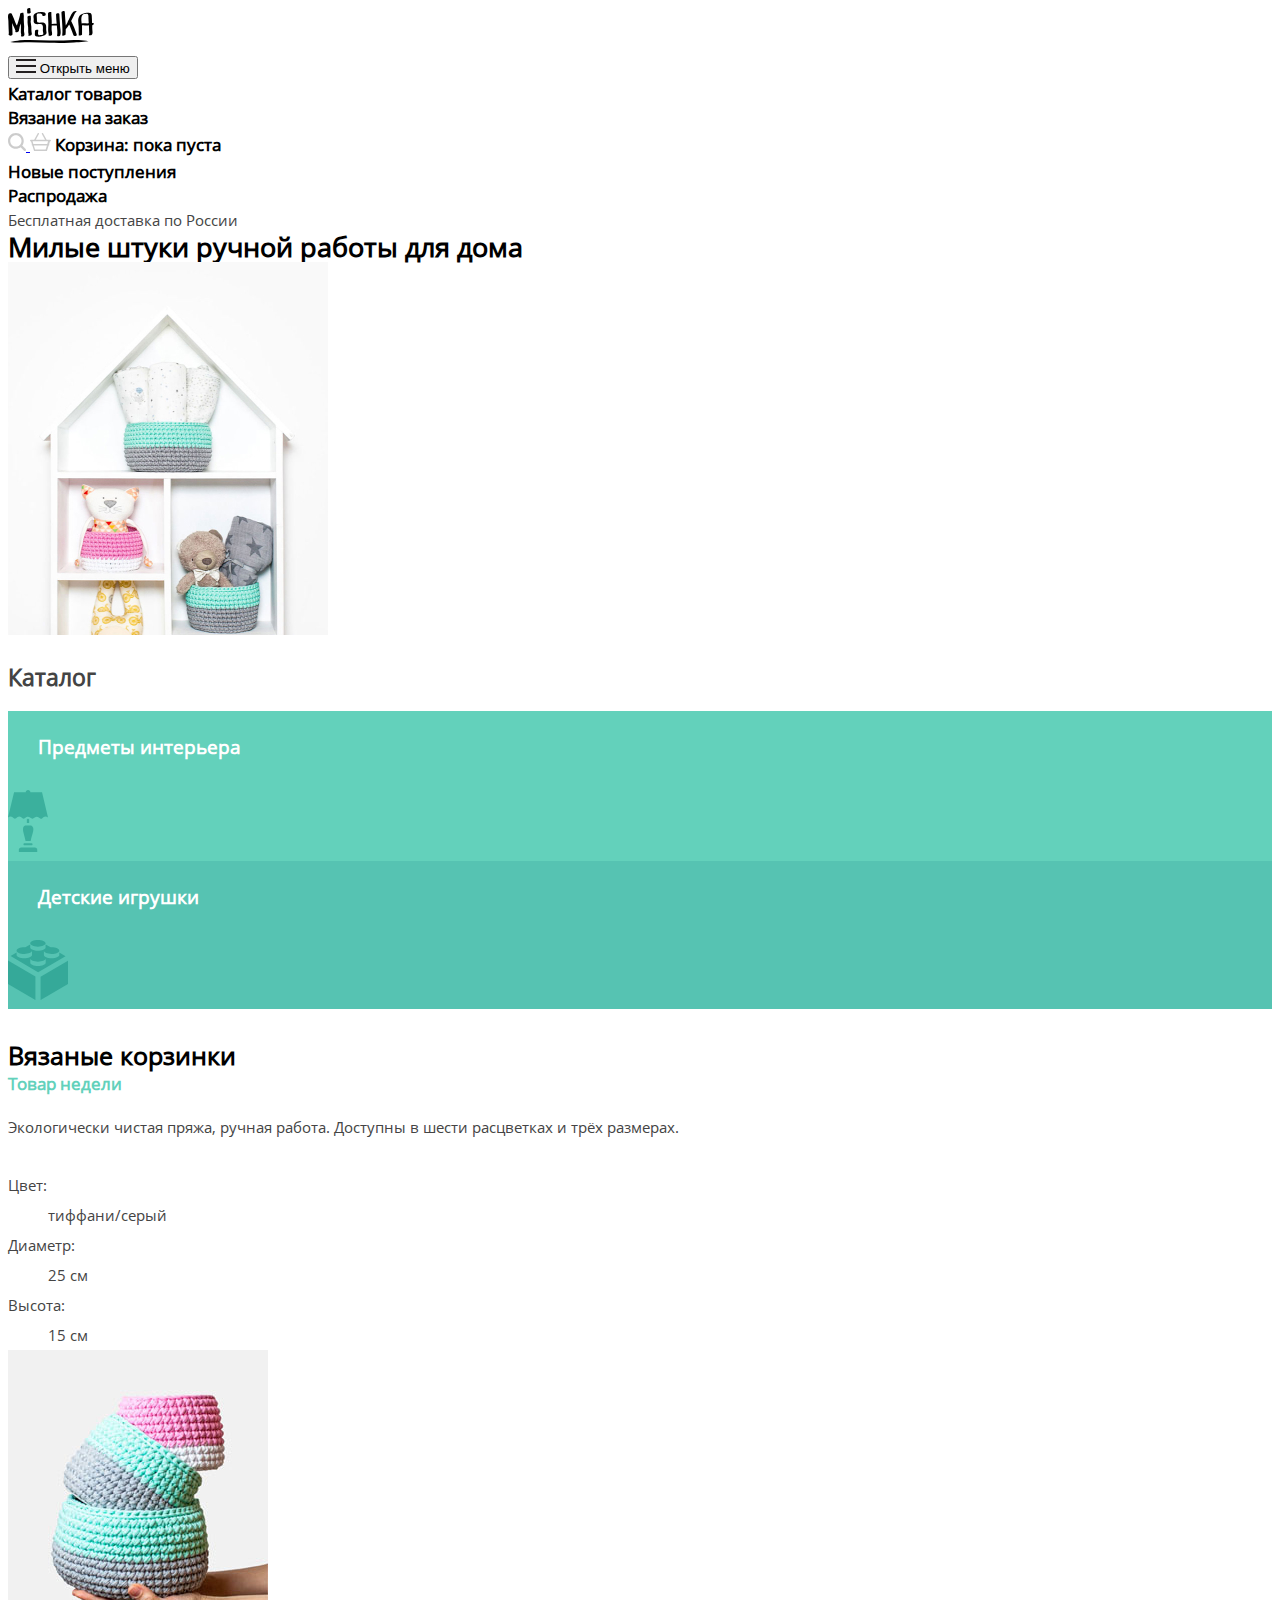
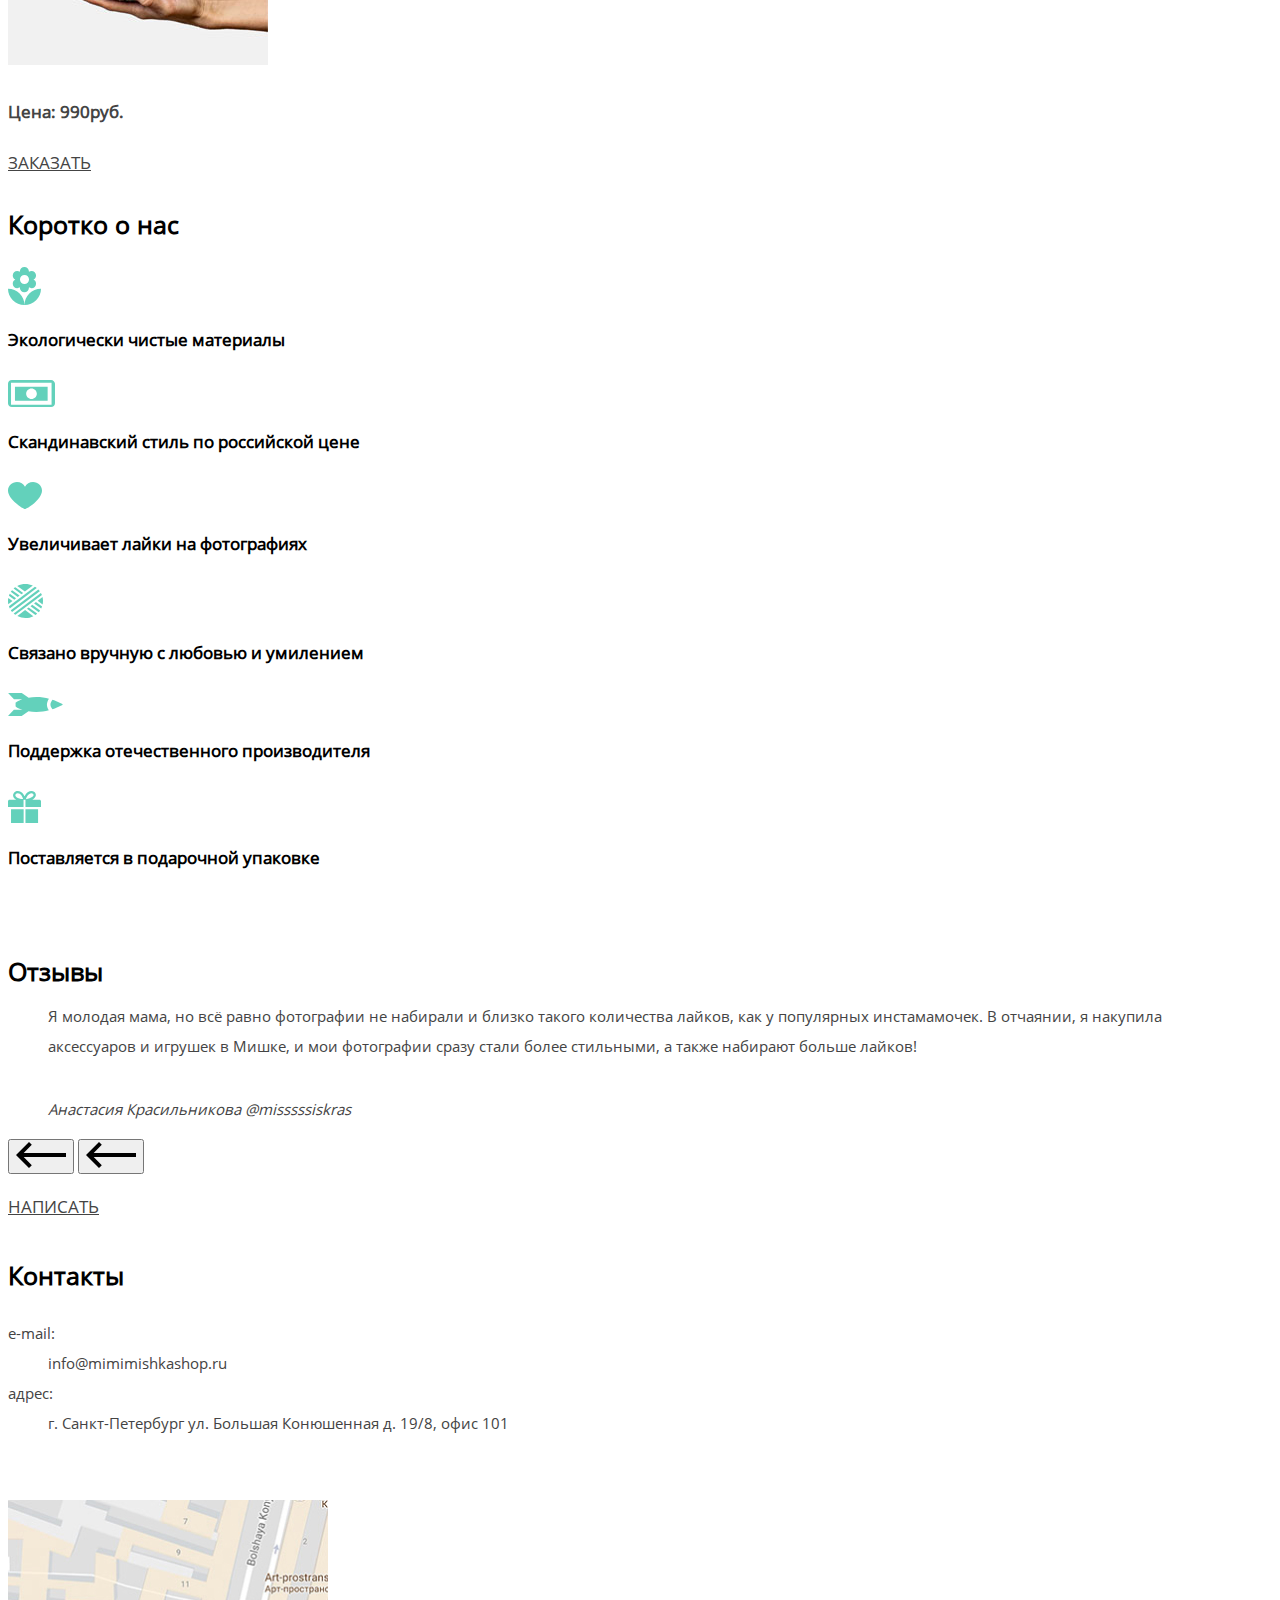
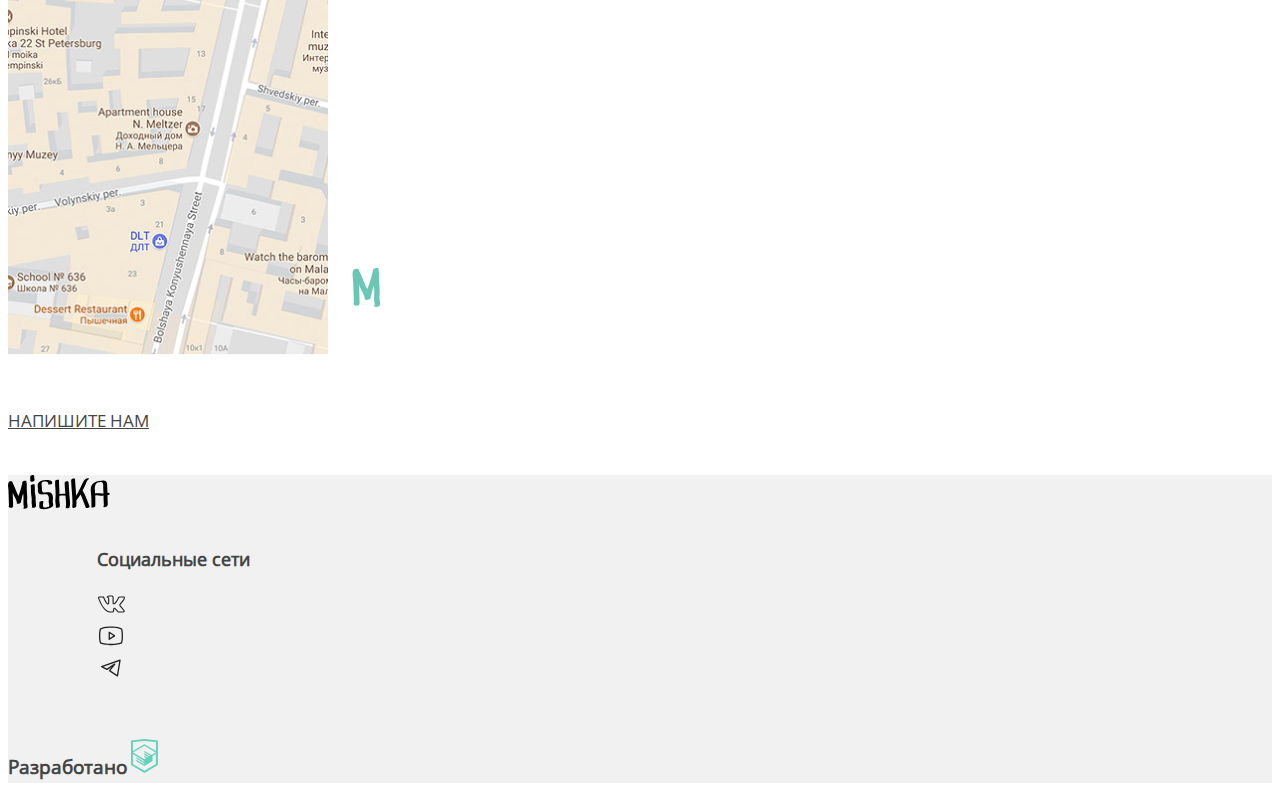
<file: 3/index.html>
<!DOCTYPE html>
<html lang="ru">

<head>
  <meta charset="utf-8">
  <title>HTML Academy: Мишка</title>
  <link rel="stylesheet" href="./css/style.css">
  <base href="https://htmlacademy-adaptive.github.io/1654609-mishka-27/3/">
</head>

<body class="page-body">
  <header class="main-header">
    <a class="main-header__logo" href="index.html">
      <svg width="86" height="35" viewBox="0 0 86 35" fill="none" xmlns="http://www.w3.org/2000/svg">
        <path
          d="M4.54732 26.3186C4.54732 22.8186 4.24733 19.4186 4.14733 15.9186C4.14733 15.6186 4.14733 15.2186 4.14733 14.9186C4.14733 15.0186 4.24732 15.1186 4.24732 15.3186C4.74732 16.7186 5.34732 18.0186 6.04732 19.2186C6.74732 20.4186 7.14732 21.8186 7.54732 23.1186C7.34732 23.3186 7.24733 23.5186 7.34733 23.7186C7.34733 23.9186 7.44732 23.9186 7.54732 24.0186C8.04732 24.5186 9.04733 24.2186 9.64733 24.0186C9.84733 23.9186 10.1473 23.8186 10.3473 23.6186C10.6473 23.4186 11.0473 23.0186 10.9473 22.6186C10.9473 22.5186 10.9473 22.4186 10.8473 22.4186C11.2473 21.3186 11.4473 20.2186 11.6473 19.1186C11.8473 17.9186 12.3473 16.8186 12.7473 15.6186C12.7473 16.1186 12.8473 16.6186 12.8473 17.2186C13.0473 19.3186 12.8473 21.5186 12.8473 23.6186C12.8473 24.3186 12.8473 25.0186 13.0473 25.7186C13.1473 26.0186 13.3473 27.2186 13.2473 27.3186C12.7473 27.8186 12.8473 28.4186 13.5473 28.5186C14.3473 28.7186 15.3473 28.4186 15.8473 27.9186C16.8473 27.0186 16.3473 25.5186 16.1473 24.3186C15.7473 22.3186 16.2473 20.1186 16.1473 18.1186C16.0473 15.8186 15.7473 13.6186 15.7473 11.3186C15.7473 9.51856 16.0473 7.61856 15.4473 5.81856C15.4473 5.61856 15.5473 5.41856 15.5473 5.21856C15.7473 4.31856 12.7473 4.81856 12.3473 5.61856C12.0473 5.81856 11.9473 6.11856 12.0473 6.41856C12.0473 6.51856 12.1473 6.51856 12.1473 6.61856C11.5473 9.31856 10.8473 11.9186 9.94733 14.5186C9.64733 15.5186 9.24733 16.5186 8.84733 17.5186C8.34733 16.6186 7.84733 15.6186 7.44733 14.7186C6.24733 11.8186 5.24733 8.91856 3.84733 6.11856C4.04733 4.81856 1.14732 4.91856 0.547324 6.11856C-0.152676 7.51856 -0.0526737 9.01856 0.147326 10.5186C0.447326 12.2186 0.447326 13.9186 0.447326 15.6186C0.447326 18.9186 0.747327 22.3186 0.847327 25.6186C0.547327 25.9186 0.447325 26.3186 0.747325 26.8186C0.847325 27.0186 1.04732 27.1186 1.24732 27.3186C2.44732 28.0186 4.54732 27.5186 4.54732 26.3186Z"
          fill="black" />
        <path
          d="M22.7473 7.91856C22.6473 7.31856 19.3473 8.01856 19.4473 8.81856C19.7473 10.6186 19.6473 12.4186 19.5473 14.2186C19.5473 15.9186 19.9473 17.5186 20.1473 19.2186C20.3473 20.9186 20.0473 22.7186 20.2473 24.4186C20.3473 25.2186 20.8473 26.7186 20.3473 27.4186C19.9473 27.8186 21.5473 27.7186 21.6473 27.7186C22.2473 27.6186 23.1473 27.4186 23.5473 26.8186C24.1473 26.1186 23.7473 24.8186 23.5473 24.0186C23.2473 22.3186 23.4473 20.5186 23.3473 18.7186C23.2473 17.0186 22.7473 15.4186 22.6473 13.8186C22.9473 11.8186 23.0473 9.91856 22.7473 7.91856Z"
          fill="black" />
        <path
          d="M25.9473 14.6186C26.8473 17.1186 30.5473 15.9186 32.5473 16.1186C35.7473 16.3186 34.8473 20.7186 34.8473 22.7186C34.8473 23.8186 35.8473 25.6186 35.0473 26.5186C34.5473 27.1186 33.3473 27.1186 32.6473 27.1186C31.9473 27.2186 30.7473 27.4186 30.3473 26.7186C29.5473 25.5186 30.4473 23.5186 30.2473 22.1186C30.1473 21.3186 26.8473 22.0186 26.9473 23.0186C27.2473 25.2186 25.7473 28.2186 28.9473 28.6186C31.0473 28.8186 33.3473 28.5186 35.2473 27.8186C36.2473 27.5186 37.1473 27.0186 37.9473 26.3186C38.8473 25.5186 38.5473 24.3186 38.3473 23.3186C37.7473 20.8186 38.9473 18.0186 37.3473 15.8186C35.6473 13.5186 32.3473 15.1186 30.1473 14.5186C28.9473 14.3186 28.9473 12.7186 28.9473 11.7186C28.9473 10.5186 28.8473 9.41856 28.7473 8.21856C28.6473 7.31856 28.7473 6.41856 29.3473 5.81856C29.4473 5.71856 30.0473 5.51856 30.0473 5.51856C30.3473 5.41856 30.6473 5.41856 30.9473 5.41856C32.2473 5.31856 34.8473 5.61856 34.3473 7.51856C34.1473 8.41856 37.3473 7.91856 37.6473 7.01856C38.6473 3.11856 31.5473 3.91856 29.4473 4.41856C27.5473 4.91856 25.5473 6.01856 25.4473 8.11856C25.3473 9.11856 25.6473 10.1186 25.7473 11.1186C25.7473 12.3186 25.4473 13.5186 25.9473 14.6186Z"
          fill="black" />
        <path
          d="M40.3473 16.5186C40.2473 18.3186 40.1473 20.1186 40.1473 21.9186C40.1473 22.8186 40.2473 23.7186 40.4473 24.7186C40.5473 25.5186 40.8473 26.7186 40.6473 27.5186C40.4473 28.1186 43.6473 27.7186 43.9473 26.9186C44.4473 25.4186 43.7473 23.5186 43.6473 22.0186C43.5473 20.5186 43.6473 19.1186 43.7473 17.6186C45.4473 17.5186 47.1473 17.4186 48.8473 17.6186C48.9473 18.8186 49.0473 19.9186 49.1473 21.1186C49.2473 22.1186 49.3473 23.0186 49.3473 24.0186C49.3473 24.9186 49.4473 26.1186 49.1473 26.9186C48.4473 28.6186 51.8473 28.5186 52.2473 27.2186C52.8473 25.6186 52.6473 23.7186 52.5473 22.0186C52.2473 19.8186 51.9473 17.8186 51.9473 15.7186C51.8473 12.5186 51.3473 9.41856 51.3473 6.21856C51.3473 4.51856 48.0473 5.11856 48.0473 6.51856C48.0473 9.51856 48.4473 12.5186 48.6473 15.6186C48.6473 15.7186 48.6473 15.7186 48.6473 15.8186C47.0473 15.8186 45.3473 15.9186 43.7473 16.0186C43.9473 12.1186 43.2473 8.21856 43.3473 4.31856C43.3473 3.81856 40.0473 4.21856 40.0473 5.21856C39.8473 9.01856 40.4473 12.7186 40.3473 16.5186Z"
          fill="black" />
        <path
          d="M54.4473 21.8186C54.1473 22.1186 54.2473 22.2186 54.4473 22.3186C54.4473 23.8186 54.4473 25.2186 54.2473 26.7186C53.8473 27.3186 54.6473 27.7186 55.1473 27.7186H55.2473C55.8473 27.7186 57.4473 27.4186 57.5473 26.6186C57.7473 24.8186 57.7473 23.1186 57.7473 21.3186C59.0473 19.9186 60.1473 18.2186 61.1473 16.6186C61.7473 17.8186 62.3473 19.1186 62.8473 20.5186C63.5473 22.8186 64.7473 24.9186 65.4473 27.3186C65.9473 28.8186 69.2473 27.9186 68.7473 26.4186C68.0473 24.1186 66.8473 21.9186 66.1473 19.6186C65.3473 17.3186 64.1473 15.2186 63.1473 13.0186C63.9473 11.4186 64.8473 9.71856 65.6473 8.01856C66.3473 6.51856 66.8473 4.81856 68.2473 3.71856C68.7473 3.31856 68.7473 2.91856 68.0473 2.91856C67.3473 2.81856 66.3473 3.11856 65.7473 3.51856C64.4473 4.51856 63.7473 5.71856 63.0473 7.11856C62.2473 8.81856 61.4473 10.5186 60.5473 12.2186C60.4473 12.3186 60.4473 12.4186 60.3473 12.6186C59.9473 12.9186 59.6473 13.2186 59.8473 13.7186C59.1473 15.0186 58.5473 16.3186 57.7473 17.6186C57.4473 12.9186 56.9473 8.31856 56.7473 3.61856C56.7473 2.51856 53.4473 3.21856 53.4473 4.51856C53.6473 10.2186 54.4473 16.0186 54.4473 21.8186Z"
          fill="black" />
        <path
          d="M85.9473 15.6186C85.7473 14.9186 84.7473 14.9186 84.0473 15.0186C84.0473 14.7186 84.0473 14.4186 84.0473 14.2186C83.9473 12.0186 83.9473 9.71856 83.7473 7.41856C83.5473 5.31856 82.4473 4.61856 80.4473 4.71856C78.4473 4.81856 76.0473 5.11856 74.1473 5.91856C71.9473 6.81856 70.7473 8.41856 70.3473 10.7186C69.8473 13.2186 70.5473 15.9186 70.6473 18.5186C70.7473 21.5186 70.7473 24.4186 70.7473 27.4186C70.7473 27.9186 74.0473 27.4186 74.0473 26.5186C74.0473 24.2186 74.0473 21.8186 74.0473 19.5186C74.0473 18.8186 74.0473 18.1186 73.9473 17.4186C75.1473 16.9186 77.0473 17.4186 78.2473 17.5186C79.1473 17.6186 80.0473 17.4186 80.9473 17.3186C80.9473 19.2186 81.0473 21.2186 81.1473 23.2186C81.1473 24.2186 81.5473 26.2186 80.8473 27.0186C80.4473 27.4186 82.0473 27.3186 82.1473 27.3186C82.8473 27.2186 83.6473 27.0186 84.0473 26.4186C84.8473 25.5186 84.4473 23.2186 84.3473 22.1186C84.2473 20.5186 84.2473 18.9186 84.2473 17.3186C85.0473 16.9186 86.1473 16.3186 85.9473 15.6186ZM79.3473 15.4186C77.4473 15.4186 75.5473 15.1186 73.6473 15.4186C73.5473 14.3186 73.4473 13.3186 73.3473 12.2186C73.2473 10.2186 73.4473 7.51856 75.2473 6.31856C75.7473 6.01856 76.6473 6.01856 77.2473 5.91856C78.0473 5.81856 78.8473 5.61856 79.6473 6.11856C80.6473 6.81856 80.4473 9.21856 80.4473 10.2186C80.4473 11.9186 80.6473 13.6186 80.7473 15.3186C80.2473 15.4186 79.7473 15.4186 79.3473 15.4186Z"
          fill="black" />
        <path
          d="M19.1473 4.11856C19.1473 4.31856 19.1473 4.51856 19.2473 4.61856V4.71856C19.2473 4.81856 19.2473 4.91856 19.2473 5.01856C19.3473 5.21856 19.4473 5.31856 19.6473 5.41856C19.9473 5.61856 20.3473 5.61856 20.7473 5.61856C21.1473 5.61856 21.6473 5.41856 21.9473 5.21856C22.0473 5.11856 22.0473 5.11856 22.1473 5.01856C22.5473 4.71856 22.9473 4.31856 22.7473 3.91856C22.3473 3.01856 22.3473 2.01856 22.4473 1.01856C22.4473 0.218559 21.6473 -0.0814409 20.9473 0.0185591C20.3473 0.118559 19.1473 0.518558 19.1473 1.31856C19.1473 2.11856 19.0473 3.01856 19.2473 3.81856C19.1473 3.91856 19.1473 4.01856 19.1473 4.11856Z"
          fill="black" />
        <path
          d="M80.6473 33.3186C79.0473 32.7186 77.3473 32.7186 75.7473 32.5186C74.1473 32.3186 72.5473 32.1186 70.8473 31.9186C69.2473 32.0186 67.5473 31.9186 65.8473 32.0186L60.9473 32.3186C54.4473 32.6186 47.9473 32.6186 41.4473 32.4186C34.9473 32.3186 28.4473 31.9186 21.8473 31.9186C18.5473 31.9186 15.2473 32.0186 11.9473 32.2186C10.3473 32.5186 8.74733 32.7186 7.04733 33.1186C5.44733 33.5186 3.94733 34.0186 2.24733 34.1186C3.84733 34.5186 5.54733 34.4186 7.24733 34.4186C8.84733 34.4186 10.4473 34.5186 12.1473 34.6186C15.3473 34.4186 18.6473 34.4186 21.8473 34.3186C28.3473 34.3186 34.8473 34.6186 41.4473 34.8186C47.9473 34.9186 54.5473 35.0186 61.1473 34.7186L66.0473 34.4186C67.6473 34.3186 69.2473 34.3186 70.8473 34.3186C72.4473 34.2186 74.1473 34.0186 75.7473 33.8186C77.4473 33.6186 78.9473 33.2186 80.6473 33.3186H80.7473V33.2186C80.7473 33.0186 80.7473 32.9186 80.7473 32.7186C80.7473 33.1186 80.7473 33.2186 80.6473 33.3186Z"
          fill="black" />
      </svg>
    </a>
    <nav class="main-header__main-nav main-nav">
      <button class="main-nav__toggle" type="button">
        <svg width="20" height="14" viewBox="0 0 20 14" fill="none" xmlns="http://www.w3.org/2000/svg">
          <path d="M20 0H0V2H20V0Z" fill="#231F20" />
          <path d="M20 6H0V8H20V6Z" fill="#231F20" />
          <path d="M20 12H0V14H20V12Z" fill="#231F20" />
        </svg>
        <span class="visually-hidden">Открыть меню</span>
      </button>
      <div class="main-nav__wrapper">
        <ul class="main-nav__list site-list">
          <li class="site-list__item">
            <a class="site-list__item" href="catalog.html">
              Каталог товаров
            </a>
          </li>
          <li class="site-list__item">
            <a class="site-list__item" href="knitting.html">
              Вязание на заказ
            </a>
          </li>
        </ul>
        <div class="main-nav__list user-list">
          <a class="user-list__search" href="login.html">
            <svg width="18" height="18" viewBox="0 0 18 18" fill="none" xmlns="http://www.w3.org/2000/svg">
              <path opacity="0.2"
                d="M17.6932 16.0568L14.2159 12.5795C15.2386 11.25 15.75 9.61364 15.75 7.875C15.75 3.47727 12.2727 0 7.875 0C3.47727 0 0 3.47727 0 7.875C0 12.2727 3.47727 15.75 7.875 15.75C9.61364 15.75 11.25 15.1364 12.5795 14.2159L16.0568 17.6932C16.2614 17.8977 16.4659 18 16.875 18C17.4886 18 18 17.4886 18 16.875C18 16.6705 17.8977 16.3636 17.6932 16.0568ZM2.25 7.875C2.25 4.80682 4.80682 2.25 7.875 2.25C10.9432 2.25 13.5 4.80682 13.5 7.875C13.5 10.9432 10.9432 13.5 7.875 13.5C4.80682 13.5 2.25 10.9432 2.25 7.875Z"
                fill="black" />
            </svg>
          </a>
          <a class="user-list__cart" href="cart.html">
            <svg width="21" height="18" viewBox="0 0 21 18" fill="none" xmlns="http://www.w3.org/2000/svg">
              <path opacity="0.2"
                d="M20.1884 6.85716H16.6377L13.1884 0.380944C12.9855 -8.61287e-06 12.5797 -0.0952351 12.1739 0.0952412C11.7681 0.285717 11.6667 0.66667 11.8696 1.04762L15.0145 6.85716H5.7826L8.92753 1.04762C9.13043 0.66667 8.92754 0.285717 8.6232 0.0952412C8.2174 -0.0952351 7.8116 0.0952295 7.6087 0.380944L4.1594 6.85716H0.811583C0.405785 6.85716 0 7.14286 0 7.61905C0 8 0.304336 8.38094 0.811583 8.38094H1.01449L1.92753 11.2381C1.72463 11.3333 1.62317 11.5238 1.62317 11.8095C1.62317 12.1905 1.92753 12.4762 2.33332 12.4762L4.05797 18H16.942L18.6667 12.4762C19.0725 12.4762 19.3768 12.1905 19.3768 11.8095C19.3768 11.619 19.2754 11.3333 19.0725 11.2381L19.9855 8.38094H20.1884C20.5942 8.38094 21 8.09524 21 7.61905C21 7.14286 20.5942 6.85716 20.1884 6.85716ZM15.6232 16.4762H5.07247L3.85506 12.381H16.942L15.6232 16.4762ZM17.2464 10.9524H3.34782L2.53623 8.28573H18.058L17.2464 10.9524Z"
                fill="black" />
            </svg>
            <span class="user-list__cart">Корзина: пока пуста</span>
          </a>
        </div>
      </div>

      <div class="main-nav__second-nav second-nav">
        <ul class="main-nav__second-nav-list site-list">
          <li class="site-list__item">
            <a class="site-list__item" href="new.html">
              Новые поступления
            </a>
          </li>
          <li class="site-list__item">
            <a class="site-list__item" href="sale.html">
              Распродажа
            </a>
          </li>
          <li class="site-list__item-delivery">
            Бесплатная доставка по России
          </li>
        </ul>
    </nav>
  </header>
  <main class="main-container">
    <h1 class="main-container__title ">Милые штуки ручной работы для дома</h1>
    <img src="./img/images/hero-mobile-1.jpg" alt="Игрушки и вязаные корзины.">
    <section class="catalog">
      <div class="catalog__wrapper">
        <h2 class="visually-hidden">Каталог</h2>
        <ul class="catalog__list">
          <li class="catalog__item catalog__item--interior">
            <h3 class="catalog__title">Предметы интерьера</h3>
            <svg width="40" height="62" viewBox="0 0 40 62" fill="none" xmlns="http://www.w3.org/2000/svg">
              <g opacity="0.5">
                <path
                  d="M15.162 37.7167C14.8627 38.7119 14.9625 39.9061 15.162 41.2994C15.6607 43.8869 16.8577 47.2705 17.556 50.9527H22.6433C23.3415 47.3701 24.5385 43.9864 25.137 41.2994C25.4363 39.9061 25.4363 38.6124 25.137 37.7167C24.8378 36.821 24.2393 36.1244 23.142 35.4277H17.157C15.96 36.1244 15.3615 36.821 15.162 37.7167Z"
                  fill="#149080" />
                <path
                  d="M26.9327 57.6211H13.1671C11.8703 57.6211 10.8728 58.6163 10.8728 59.8105V61.9999H13.1671H26.9327H29.2269V59.8105C29.2269 58.6163 28.2294 57.6211 26.9327 57.6211Z"
                  fill="#149080" />
                <path
                  d="M34.015 2.18943H22.3441C22.3441 0.995194 21.3466 0 20.0499 0C18.7531 0 17.7556 0.995194 17.7556 2.18943H6.08478L0 27.5668C0.798005 27.0693 1.59602 26.5717 2.59352 26.5717C3.99003 26.5717 4.78803 27.3678 5.48629 27.9649C6.18454 28.562 6.68329 28.7611 6.88279 28.7611C7.18204 28.7611 7.68079 28.4625 8.37905 27.9649C9.0773 27.4673 9.97505 26.5717 11.2718 26.5717C12.5686 26.5717 13.4663 27.3678 14.1646 27.9649C14.8628 28.4625 15.3616 28.7611 15.6608 28.7611C15.7606 28.7611 15.9601 28.6616 16.2593 28.562C16.4588 28.4625 16.7581 28.164 17.1571 27.9649C17.6559 27.5668 18.2544 26.9697 19.1521 26.7707C19.4514 26.6712 19.7506 26.6712 20.0499 26.6712C21.3466 26.6712 22.2444 27.4673 22.9426 28.0644C23.6409 28.562 24.1397 28.8606 24.4389 28.8606C24.7382 28.8606 25.2369 28.562 25.8354 28.0644C26.5337 27.4673 27.4314 26.6712 28.7282 26.6712C30.1247 26.6712 30.9227 27.4673 31.621 28.0644C31.9202 28.363 32.2194 28.562 32.5187 28.6616C32.7182 28.7611 32.9177 28.8606 33.1172 28.8606C33.4165 28.8606 33.9152 28.562 34.5137 27.9649C35.212 27.3678 36.1097 26.5717 37.4065 26.5717C38.404 26.5717 39.202 27.0693 40 27.5668L34.015 2.18943Z"
                  fill="#149080" />
                <path
                  d="M23.4415 53.1426H16.5587C15.8604 53.1426 15.4614 53.6402 15.4614 54.2373C15.4614 54.8344 15.9602 55.332 16.5587 55.332H23.4415C24.1397 55.332 24.5387 54.8344 24.5387 54.2373C24.6385 53.6402 24.1397 53.1426 23.4415 53.1426Z"
                  fill="#149080" />
                <path
                  d="M20.0499 28.7598C19.9501 28.7598 19.7506 28.8593 19.4514 28.9588C19.2519 29.0583 19.0524 29.2574 18.8529 29.3569V33.0391H21.1471V29.4564C20.6484 29.0583 20.2494 28.7598 20.0499 28.7598Z"
                  fill="#149080" />
              </g>
            </svg>
          </li>
          <li class="catalog__item catalog__item--toys">
            <h3 class="catalog__title">Детские игрушки</h3>
            <svg width="60" height="60" viewBox="0 0 60 60" fill="none" xmlns="http://www.w3.org/2000/svg">
              <path opacity="0.5"
                d="M0 43.9933L27.4 60V36.5436L0 20.4362V43.9933ZM51.3 12.4832V15C51.3 16.8121 47.8 18.3221 43.6 18.3221C39.3 18.3221 35.9 16.8121 35.9 15V10.8725C36.2 12.5839 39.5 13.9933 43.6 13.9933C47.9 13.9933 51.3 12.4832 51.3 10.6711C51.3 8.85907 47.8 7.349 43.6 7.349C43.3 7.349 42.9 7.349 42.6 7.349L37.6 4.42954V7.55034C37.6 9.36242 34.1 10.8725 29.9 10.8725C27.2 10.8725 24.9 10.2685 23.5 9.36242C23.3 9.16108 23.1 8.95973 22.8 8.75839C22.4 8.3557 22.2 7.95302 22.2 7.55034V4.5302L17.4 7.349C17.1 7.349 16.7 7.349 16.3 7.349C12 7.349 8.60001 8.85907 8.60001 10.6711C8.60001 12.4832 12.1 13.9933 16.3 13.9933C20.4 13.9933 23.7 12.5839 24 10.8725V15C24 16.8121 20.5 18.3221 16.3 18.3221C12 18.3221 8.60001 16.8121 8.60001 15V12.5839L2.60001 16.1074L30.1 32.2148L57.5 16.2081L51.3 12.4832ZM37.7 22.7517C37.7 24.5638 34.2 26.0738 30 26.0738C25.7 26.0738 22.3 24.5638 22.3 22.7517V18.6242C22.6 20.3356 25.9 21.745 30 21.745C34.1 21.745 37.4 20.3356 37.7 18.6242V22.7517ZM32.6 36.745V60L60 43.9933V20.7383L32.6 36.745ZM29.9 6.6443C34.2 6.6443 37.6 5.13423 37.6 3.32215C37.6 1.51007 34.1 0 29.9 0C25.6 0 22.2 1.51007 22.2 3.32215C22.2 5.13423 25.6 6.6443 29.9 6.6443Z"
                fill="#149080" />
            </svg>
          </li>
        </ul>
      </div>
    </section>
    <section class="product-info">
      <div class="product-info__wrapper">
        <header class="product-info__header">
          <h2 class="product-info__header__title">
            Вязаные корзинки
          </h2>
          <p class="product-info__week">
            Товар недели
          </p>
          <p class="product-info__description">
            Экологически чистая пряжа,
            ручная работа. Доступны в шести
            расцветках и трёх размерах.
          </p>
        </header>
        <dl class="product-info__list">
          <dt class="product-info__characteristics">
            Цвет:
          </dt>
          <dd class="product-info__meaning">
            тиффани/серый
          </dd>
        </dl>
        <dl class="product-info__list">
          <dt class="product-info__characteristics">
            Диаметр:
          </dt>
          <dd class="product-info__meaning">
            25 см
          </dd>
        </dl>
        <dl class="product-info__list">
          <dt class="product-info__characteristics">
            Высота:
          </dt>
          <dd class="product-info__meaning">
            15 см
          </dd>
        </dl>
        <div class="product-info__image">
          <img src="./img/images/triple-set-mobile.jpg" alt="Картинка с тремя корзинами разного размера.">
        </div>
        <div>
          <p class="product-info__price">Цена: 990руб.</p>
          <a class="button product-info__to-order" href="#">Заказать</a>
        </div>
      </div>
    </section>
    <section class="about">
      <div class="about__wrapper">
        <h2 class="about__title">Коротко о нас</h2>
        <ul class="about__list">
          <li class="about__item about__item--material">
            <div class="about__item flower-image">
              <svg width="33" height="38" viewBox="0 0 33 38" fill="none" xmlns="http://www.w3.org/2000/svg">
                <path
                  d="M16.5 38C25.575 38 33 30.6452 33 21.6559C23.925 21.6559 16.5 28.9086 16.5 38ZM4.74375 16.6505C4.74375 19.2043 6.80625 21.1452 9.28125 21.1452C10.2094 21.1452 11.1375 20.8387 11.8594 20.328V20.6344C11.8594 23.1882 13.9219 25.129 16.3969 25.129C18.975 25.129 20.9344 23.086 20.9344 20.6344V20.328C21.6562 20.8387 22.5844 21.1452 23.5125 21.1452C26.0906 21.1452 28.05 19.1021 28.05 16.6505C28.05 14.8118 27.0188 13.2796 25.4719 12.5645C27.0188 11.8495 28.05 10.3172 28.05 8.47849C28.05 5.92473 25.9875 3.98387 23.5125 3.98387C22.5844 3.98387 21.6562 4.29032 20.9344 4.80107V4.49462C20.9344 1.94086 18.8719 0 16.3969 0C13.8187 0 11.8594 2.04301 11.8594 4.49462V4.80107C11.1375 4.29032 10.2094 3.98387 9.28125 3.98387C6.70312 3.98387 4.74375 6.02688 4.74375 8.47849C4.74375 10.3172 5.775 11.8495 7.32188 12.5645C5.87813 13.2796 4.74375 14.8118 4.74375 16.6505ZM16.5 7.96774C19.0781 7.96774 21.0375 10.0108 21.0375 12.4624C21.0375 15.0161 18.975 16.957 16.5 16.957C13.9219 16.957 11.9625 14.914 11.9625 12.4624C11.9625 10.0108 13.9219 7.96774 16.5 7.96774ZM0 21.6559C0 30.6452 7.425 38 16.5 38C16.5 28.9086 9.075 21.6559 0 21.6559Z"
                  fill="#63D1BB" />
              </svg>
            </div>
            <p class="about__item about__item--description">
              Экологически
              чистые материалы
            </p>
          </li>
          <li class="about__item about__item--style">
            <div class="about__item style-image">
              <svg width="47" height="27" viewBox="0 0 47 27" fill="none" xmlns="http://www.w3.org/2000/svg">
                <path
                  d="M43.0665 0H3.93347C1.71459 0 0 1.68132 0 3.85714V23.1429C0 25.3187 1.71459 27 3.93347 27H43.0665C45.2854 27 47 25.3187 47 23.1429V3.85714C47 1.78022 45.1845 0 43.0665 0ZM3.02575 24.7253V2.76923H43.5708V24.7253H3.02575Z"
                  fill="#63D1BB" />
                <path
                  d="M6.95925 20.8683H39.6374V6.62659H6.95925V20.8683ZM23.5 8.50571C26.4249 8.50571 28.8455 10.8793 28.8455 13.7475C28.8455 16.6156 26.4249 18.9892 23.5 18.9892C20.5751 18.9892 18.1545 16.6156 18.1545 13.7475C18.1545 10.7804 20.5751 8.50571 23.5 8.50571Z"
                  fill="#63D1BB" />
              </svg>
            </div>
            <p class="about__item about__item--description">
              Скандинавский стиль
              по российской цене
            </p>
          </li>
          <li class="about__item about__item--like">
            <svg width="34" height="27" viewBox="0 0 34 27" fill="none" xmlns="http://www.w3.org/2000/svg">
              <path
                d="M34 8.44964C34 3.78777 29.9818 0 25.0364 0C21.5333 0 18.5455 1.94245 17 4.66187C15.5576 1.94245 12.4667 0 8.96364 0C4.01818 0 0 3.78777 0 8.44964C0 17.2878 15.1455 27 17 27C18.9576 27 34 17.3849 34 8.44964Z"
                fill="#63D1BB" />
            </svg>
            <p class="about__item about__item--description">
              Увеличивает лайки
              на фотографиях
            </p>
          </li>
          <li class="about__item about__item--cotton">
            <div class="about__item kniting-image">
              <svg width="35" height="34" viewBox="0 0 35 34" fill="none" xmlns="http://www.w3.org/2000/svg">
                <path
                  d="M0.305558 13.9528C-0.101853 16.0303 -0.101853 18.1079 0.305558 20.1854L4.48152 17.0196L0.305558 13.9528Z"
                  fill="#63D1BB" />
                <path
                  d="M24.852 1.586C19.9631 -0.590493 14.2594 -0.590493 9.26857 1.98172L16.9075 7.52187L24.852 1.586Z"
                  fill="#63D1BB" />
                <path d="M34.528 13.062L29.6391 16.7225L34.6299 20.3829C35.1392 18.0086 35.1392 15.4364 34.528 13.062Z"
                  fill="#63D1BB" />
                <path
                  d="M9.37046 32.057C14.2594 34.5303 20.2687 34.7281 25.3613 32.1559L17.1113 26.1211L9.37046 32.057Z"
                  fill="#63D1BB" />
                <path
                  d="M8.04639 14.2488L1.73152 9.698C1.42596 10.3905 1.1204 11.083 0.916698 11.7756L6.31489 15.7328L8.04639 14.2488Z"
                  fill="#63D1BB" />
                <path
                  d="M18.9446 24.8349L27.3983 30.9686C27.7039 30.7707 28.0095 30.5729 28.2132 30.375C28.5187 30.1772 28.8243 29.8804 29.1298 29.5836L20.6761 23.4498L18.9446 24.8349Z"
                  fill="#63D1BB" />
                <path
                  d="M11.6112 11.5781L4.07412 6.13684C3.56486 6.6315 3.15745 7.22509 2.75003 7.81867L9.77787 12.9631L11.6112 11.5781Z"
                  fill="#63D1BB" />
                <path
                  d="M22.5094 22.1635L30.7595 28.1983C31.2688 27.7036 31.6762 27.11 32.0836 26.5165L24.2409 20.7784L22.5094 22.1635Z"
                  fill="#63D1BB" />
                <path
                  d="M15.176 8.90696L7.33339 3.16895C7.12969 3.26788 6.92598 3.46574 6.72228 3.56467C6.31487 3.86146 5.90746 4.15826 5.6019 4.55398L13.4446 10.1931L15.176 8.90696Z"
                  fill="#63D1BB" />
                <path
                  d="M26.0743 19.3936L33.204 24.538C33.5095 23.8455 33.8151 23.2519 34.1206 22.5594L27.9076 18.0085L26.0743 19.3936Z"
                  fill="#63D1BB" />
                <path
                  d="M26.8891 2.67419L0.916698 22.3615C1.1204 23.054 1.42596 23.7466 1.73152 24.4391L28.7225 3.9603C28.2132 3.46564 27.6021 3.06992 26.8891 2.67419Z"
                  fill="#63D1BB" />
                <path
                  d="M31.2688 6.53234C30.9632 6.13661 30.6576 5.74089 30.3521 5.44409L2.85186 26.2197C3.05557 26.7143 3.36113 27.11 3.66669 27.4068C3.76854 27.6047 3.97224 27.8026 4.0741 27.9015L31.778 7.12592C31.5743 6.92806 31.4725 6.7302 31.2688 6.53234Z"
                  fill="#63D1BB" />
                <path
                  d="M32.8984 8.90674L5.70373 29.4844C6.21299 29.9791 6.82411 30.4738 7.43522 30.8695L33.9169 10.8854C33.6114 10.1928 33.3058 9.50033 32.8984 8.90674Z"
                  fill="#63D1BB" />
              </svg>
            </div>
            <p class="about__item about__item--description">
              Связано вручную
              с любовью и умилением
            </p>
          </li>
          <li class="about__item about__item--manufacturer">
            <div class="about__item plane-image">
              <svg width="55" height="23" viewBox="0 0 55 23" fill="none" xmlns="http://www.w3.org/2000/svg">
                <path
                  d="M40.9467 5.75002C37.307 4.75864 33.0607 4.06466 28.41 4.06466C25.478 4.06466 22.8493 4.26294 20.625 4.65949L13.75 0H0.10114L5.9651 6.14656H14.4577C9.80697 7.73277 7.58272 9.61639 7.58272 9.61639V13.3836C7.58272 13.3836 9.90811 15.2672 14.5588 16.8534H5.86396L0 23H13.6489L20.5239 18.3405C22.8492 18.7371 25.3768 18.9354 28.3088 18.9354C32.8584 18.9354 37.1048 18.2414 40.8456 17.25C39.6324 15.4655 38.9246 13.5819 38.9246 11.4009C39.0257 9.4181 39.8345 7.5345 40.9467 5.75002Z"
                  fill="#63D1BB" />
                <path
                  d="M44.4853 6.74121C43.1709 8.32742 42.4632 9.91361 42.4632 11.4998C42.4632 13.086 43.1709 14.6722 44.4853 16.2585C50.9559 14.0774 55 11.4998 55 11.4998C55 11.4998 50.9559 8.92224 44.4853 6.74121Z"
                  fill="#63D1BB" />
              </svg>
            </div>
            <p class="about__item about__item--description">
              Поддержка отечественного
              производителя
            </p>
          </li>
          <li class="about__item about__item--gift">
            <div class="about__item gift-image">
              <svg width="33" height="32" viewBox="0 0 33 32" fill="none" xmlns="http://www.w3.org/2000/svg">
                <path
                  d="M3.02752 32H15.6422V18.2716H3.02752V32ZM31.3853 8.69136H24.0183C24.5229 8.39506 25.0275 8.19753 25.4312 7.90123C27.0459 6.81481 27.8532 5.33333 27.8532 3.95062C27.8532 2.76543 27.2477 1.77777 26.4404 1.08641C25.633 0.395053 24.5229 0 23.4128 0C22.2018 0 20.9908 0.395053 20.0826 1.08641C18.5688 2.07406 17.4587 3.55555 16.6514 5.1358C16.6514 5.23456 16.5505 5.33333 16.5505 5.33333C16.2477 4.74073 15.945 4.14814 15.5413 3.55555C14.8349 2.56789 14.0275 1.679 13.0183 1.08641C12.0092 0.493818 10.8991 0 9.68807 0C8.47706 0 7.36697 0.49383 6.45871 1.28395C5.65137 2.07408 5.04587 3.16049 5.04587 4.34567C5.04587 5.03703 5.2477 5.82715 5.65137 6.51851C6.25687 7.4074 7.06422 8.09877 8.27523 8.69136H1.61467C0.706413 8.69136 0 9.38271 0 10.2716V16.0988H15.5413V8.69136H17.4587V16.0988H33V10.2716C33 9.38271 32.2936 8.69136 31.3853 8.69136ZM8.88073 6.41975C8.27522 6.02469 7.87155 5.62962 7.66972 5.33333C7.46788 4.93826 7.36696 4.64197 7.36696 4.34567C7.36696 3.85184 7.56881 3.35802 8.0734 2.86419C8.47707 2.46913 9.08256 2.17284 9.68807 2.17284C10.3945 2.17284 11.1009 2.37036 11.7064 2.86419C12.7156 3.55555 13.7248 4.64196 14.3303 6.02468C14.633 6.71604 14.9358 7.4074 15.1376 8.09876C12.0092 7.80246 9.99082 7.11111 8.88073 6.41975ZM19.4771 4.8395C20.0826 4.04938 20.6881 3.35802 21.3945 2.96296C22.1009 2.46914 22.8073 2.27161 23.4128 2.27161C24.0183 2.27161 24.5229 2.46914 24.9266 2.76543C25.3303 3.06173 25.5321 3.45679 25.5321 3.95062C25.5321 4.44444 25.2294 5.23456 24.0183 6.02468C22.9083 6.8148 20.8899 7.7037 17.8624 8.29629C18.1651 7.1111 18.7706 5.82715 19.4771 4.8395ZM17.4587 32H30.0734V18.2716H17.4587V32Z"
                  fill="#63D1BB" />
              </svg>
            </div>
            <p class="about__item about__item--description">
              Поставляется
              в подарочной упаковке
            </p>
          </li>
        </ul>
      </div>
    </section>
    <section class="reviews">
      <div class="reviews__wrapper slider">
        <h2 class="reviews__title">Отзывы</h2>
        <div class="reviews__list slider__list">
          <blockquote class="reviews__item slider__item">
            <div class="reviews__author-info">
              <p class="reviews__text">Я молодая мама, но всё равно фотографии не набирали и близко такого количества
                лайков, как
                у популярных инстамамочек. В отчаянии, я накупила аксессуаров и игрушек в Мишке,
                и мои фотографии сразу стали более стильными, а также набирают больше лайков!</p>
              <cite class="reviews__author-name">Анастасия Красильникова
                @misssssiskras</cite>
            </div>
          </blockquote>

          <p class="reviews__rows slider__rows">
            <button class="slider__row" type="button">
              <svg width="50" height="26" viewBox="0 0 50 26" fill="none" xmlns="http://www.w3.org/2000/svg">
                <path d="M50 11H7.7L15.8 2.8L13 0L0 13L13 26L15.8 23.2L7.7 15H50V11Z" fill="black" />
              </svg>
            </button>
            <button class="slider__row" type="button">
              <svg width="50" height="26" viewBox="0 0 50 26" fill="none" xmlns="http://www.w3.org/2000/svg">
                <path d="M50 11H7.7L15.8 2.8L13 0L0 13L13 26L15.8 23.2L7.7 15H50V11Z" fill="black" />
              </svg>
            </button>
          </p>
          <a class="reviews__write button" href="form.html">Написать</a>
        </div>
    </section>
    <section class="contacts-info">
      <div class="contacts-info__wrapper">
        <header class="contacts-info__header">
          <h2 class="contacts-info__header-title">
            Контакты
          </h2>
        </header>
        <dl class="contacts-info__list">
          <div class="contacts-info__item">
            <dt class="contacts-info__email">
              e-mail:
            </dt>
            <dd class="contacts-info__email-adress">
              info@mimimishkashop.ru
            </dd>
          </div>
        </dl>
        <dl class="contacts-info__list">
          <div class="contacts-info__item">
            <dt class="contacts-info__adress">
              адрес:
            </dt>
            <dd class="contacts-info__adress-location">
              г. Санкт-Петербург ул. Большая Конюшенная д. 19/8, офис 101
            </dd>
          </div>
        </dl>
        <div class="contacts-info__image">
          <img src="./img/images/map-mobile.jpg" alt="Фотография карты.">
          <svg width="67" height="100" viewBox="0 0 67 100" fill="none" xmlns="http://www.w3.org/2000/svg">
            <path
              d="M57.1276 9.15178C44.0322 -3.05059 22.917 -3.05059 9.82159 9.15178C-3.27386 21.3542 -3.27386 41.0962 9.82159 53.2986C9.82159 53.2986 33.4746 74.9256 33.4746 99.9256C33.4746 74.9256 57.1276 53.2986 57.1276 53.2986C70.2231 41.1954 70.2231 21.3542 57.1276 9.15178Z"
              fill="white" />
            <path
              d="M47.6871 45.164C47.078 41.8902 47.7886 38.3188 47.6871 34.9458C47.5856 31.1759 46.9765 27.5053 46.9765 23.8347C46.9765 20.8585 47.4841 17.6839 46.4689 14.8069C46.5704 14.5093 46.5704 14.1124 46.672 13.8148C46.9765 12.3267 42.0023 13.1204 41.2917 14.4101C40.7841 14.8069 40.581 15.3029 40.7841 15.6997C40.8856 15.7989 40.8856 15.8982 40.8856 16.0966C39.972 20.5608 38.6523 24.8267 37.1295 29.1918C36.5204 30.8783 35.9114 32.4656 35.3023 34.0529C34.4901 32.5648 33.678 30.9775 32.9674 29.3902C31.0386 24.6283 29.2114 19.7672 26.8765 15.2037C27.1811 13.1204 22.3083 13.3188 21.3947 15.2037C20.278 17.5847 20.3795 19.9656 20.7856 22.4458C21.1917 25.3228 21.2932 28.1005 21.2932 30.9775C21.3947 36.5331 21.8007 41.9894 21.9023 47.545C21.3947 48.1402 21.2932 48.7355 21.8007 49.4299C22.0038 49.7275 22.3083 49.9259 22.6129 50.2235C23.9326 51.2156 27.5871 50.422 27.5871 48.4378C27.5871 42.6839 27.1811 37.0291 26.978 31.2751C26.978 30.6799 26.978 30.1839 26.978 29.5886C27.0795 29.787 27.1811 29.9855 27.1811 30.1839C28.0947 32.3664 29.0083 34.5489 30.328 36.6323C31.5462 38.7156 32.1553 40.8982 32.8659 43.0807C32.5614 43.3783 32.4598 43.6759 32.5614 44.0728C32.4598 44.3704 32.6629 44.4696 32.9674 44.5688C33.8811 45.3624 35.6068 44.9656 36.5204 44.5688C36.9265 44.3704 37.3326 44.172 37.7386 43.9735C38.2462 43.6759 38.9568 42.9815 38.7538 42.3862C38.7538 42.287 38.6523 42.0886 38.6523 41.9894C39.3629 40.2037 39.6674 38.418 40.0735 36.5331C40.4795 34.5489 41.1901 32.664 41.9007 30.7791C42.0023 31.672 42.0023 32.4656 42.1038 33.3585C42.4083 36.9299 42.1038 40.4021 42.1038 43.9735C42.1038 45.164 42.2053 46.2553 42.4083 47.3466C42.5098 47.8426 42.9159 49.8267 42.8144 49.9259C41.9007 50.7196 42.2053 51.7116 43.322 51.9101C44.6417 52.2077 46.2659 51.8109 47.281 50.918C48.9053 49.5291 48.0932 47.1482 47.6871 45.164Z"
              fill="#6BC6B3" />
          </svg>
        </div>
        <a class="contacts-info__write button" href="form.html">Напишите нам</a>
      </div>
  </main>
  <footer class="main-footer">
    <div class="main-footer__wrapper">
      <div class="main-footer__logo">
        <svg width="102" height="35" viewBox="0 0 102 35" fill="none" xmlns="http://www.w3.org/2000/svg">
          <path
            d="M19.2204 21.5C19.1204 18.8 18.7204 16.2 18.7204 13.5C18.7204 11.3 19.1204 9.09997 18.3204 6.99997C18.3204 6.79997 18.4204 6.49997 18.4204 6.29997C18.6204 5.29997 15.1204 5.79997 14.6204 6.79997C14.3204 7.09997 14.1204 7.39997 14.2204 7.79997C14.2204 7.89997 14.3204 7.99997 14.3204 8.09997C13.6204 11.3 12.7204 14.4 11.7204 17.5C11.3204 18.7 10.8204 19.8 10.4204 21C9.82041 19.9 9.22041 18.8 8.82041 17.6C7.42041 14.2 6.22041 10.7 4.52041 7.39997C4.72041 5.89997 1.32041 5.99997 0.620408 7.39997C-0.179592 9.09997 -0.0795918 10.8 0.220408 12.6C0.520408 14.6 0.620408 16.6 0.620408 18.7C0.620408 22.7 1.02041 26.6 1.02041 30.6C0.620408 31 0.520408 31.5 0.920408 32C1.12041 32.2 1.32041 32.4 1.52041 32.5C2.52041 33.2 5.12041 32.6 5.12041 31.2C5.12041 27.1 4.82041 23 4.72041 18.8C4.72041 18.4 4.72041 18 4.72041 17.6C4.82041 17.7 4.82041 17.9 4.92041 18C5.52041 19.6 6.22041 21.2 7.12041 22.7C8.02041 24.2 8.42041 25.8 8.92041 27.4C8.72041 27.6 8.62041 27.9 8.72041 28.1C8.72041 28.3 8.82041 28.4 9.02041 28.5C9.62041 29 10.8204 28.8 11.5204 28.5C11.8204 28.4 12.1204 28.2 12.3204 28.1C12.6204 27.9 13.2204 27.4 13.0204 26.9C13.0204 26.8 12.9204 26.7 12.9204 26.6C13.4204 25.3 13.6204 24 13.9204 22.7C14.2204 21.3 14.7204 19.9 15.2204 18.6C15.3204 19.2 15.3204 19.8 15.4204 20.5C15.6204 23.1 15.4204 25.6 15.4204 28.1C15.4204 28.9 15.5204 29.7 15.6204 30.6C15.7204 30.9 16.0204 32.4 15.9204 32.5C15.1204 33 15.3204 33.6 16.1204 33.8C17.0204 34 18.2204 33.7 18.9204 33.1C20.1204 32 19.5204 30.3 19.3204 28.9C18.8204 26.5 19.3204 23.9 19.2204 21.5Z"
            fill="black" />
          <path
            d="M27.6204 22.2001C27.5204 20.2001 26.8204 18.3001 26.8204 16.3001C26.8204 14.0001 27.0204 11.7001 26.6204 9.40009C26.5204 8.70009 22.5204 9.50009 22.7204 10.4001C23.0204 12.5001 22.9204 14.6001 22.9204 16.8001C22.9204 18.8001 23.4204 20.7001 23.6204 22.7001C23.9204 24.8001 23.5204 26.9001 23.7204 28.9001C23.8204 29.9001 24.5204 31.6001 23.8204 32.5001C23.4204 33.0001 25.3204 32.8001 25.4204 32.8001C26.2204 32.7001 27.2204 32.4001 27.7204 31.8001C28.4204 31.0001 27.9204 29.4001 27.8204 28.4001C27.5204 26.4001 27.7204 24.2001 27.6204 22.2001Z"
            fill="black" />
          <path
            d="M43.9203 18.9C41.8203 16.1 38.0203 18.1 35.3203 17.4C33.9203 17 33.9203 15.1 33.9203 14C33.9203 12.6 33.8203 11.3 33.6203 9.90003C33.5203 8.80003 33.6203 7.80003 34.3203 7.00004C34.4203 6.90004 35.2203 6.70003 35.1203 6.70003C35.5203 6.60003 35.8203 6.60003 36.2203 6.60003C37.7203 6.50003 40.8203 6.80004 40.2203 9.10004C39.9203 10.1 43.8203 9.50004 44.1203 8.50004C45.3203 3.90004 36.8203 4.80004 34.4203 5.40004C32.2203 6.00004 29.8203 7.20004 29.6203 9.80003C29.5203 11 29.9203 12.2 29.9203 13.4C30.0203 14.8 29.7203 16.2 30.2203 17.5C31.3203 20.5 35.7203 19.1 38.0203 19.2C41.8203 19.5 40.7203 24.7 40.7203 27.1C40.7203 28.4 41.9203 30.5 40.9203 31.6C40.3203 32.3 38.9203 32.3 38.1203 32.4C37.3203 32.5 35.9203 32.7 35.4203 31.9C34.4203 30.5 35.5203 28.1 35.3203 26.5C35.2203 25.6 31.2203 26.4 31.4203 27.5C31.7203 30.1 30.0203 33.6 33.8203 34.1C36.2203 34.4 39.0203 33.9 41.3203 33.2C42.5203 32.8 43.6203 32.3 44.5203 31.4C45.5203 30.5 45.2203 29.1 44.9203 27.9C44.4203 24.8 45.8203 21.4 43.9203 18.9Z"
            fill="black" />
          <path
            d="M61.3204 18.7001C61.2204 14.9001 60.6204 11.2001 60.6204 7.40009C60.6204 5.40009 56.6204 6.10009 56.6204 7.70009C56.6204 11.3001 57.1204 14.9001 57.3204 18.5001C57.3204 18.6001 57.3204 18.6001 57.3204 18.7001C55.4204 18.7001 53.4204 18.9001 51.4204 18.9001C51.6204 14.3001 50.8204 9.70009 51.0204 5.00009C51.0204 4.40009 47.1204 4.90009 47.1204 6.00009C46.9204 10.5001 47.7204 14.9001 47.6204 19.4001C47.5204 21.5001 47.4204 23.7001 47.3204 25.8001C47.3204 26.9001 47.5204 28.0001 47.6204 29.1001C47.7204 30.1001 48.1204 31.4001 47.8204 32.4001C47.6204 33.2001 51.4204 32.7001 51.7204 31.7001C52.2204 29.9001 51.5204 27.7001 51.3204 25.9001C51.1204 24.2001 51.3204 22.4001 51.4204 20.7001C53.4204 20.6001 55.5204 20.4001 57.5204 20.7001C57.6204 22.1001 57.7204 23.5001 57.8204 24.8001C57.9204 26.0001 58.0204 27.1001 58.0204 28.3001C58.0204 29.3001 58.1204 30.8001 57.8204 31.8001C57.0204 33.9001 60.9204 33.7001 61.5204 32.2001C62.2204 30.3001 62.0204 28.0001 61.9204 26.0001C61.7204 23.5001 61.3204 21.1001 61.3204 18.7001Z"
            fill="black" />
          <path
            d="M78.2205 23.0999C77.3205 20.2999 75.8205 17.8999 74.6205 15.2999C75.6205 13.3999 76.6205 11.3999 77.5205 9.39992C78.3205 7.59992 78.9205 5.59992 80.6205 4.29992C81.2205 3.89992 81.2205 3.39992 80.3205 3.29992C79.4205 3.19992 78.2205 3.49992 77.5205 3.99992C76.1205 5.29992 75.1205 6.69992 74.4205 8.39992C73.5205 10.4999 72.5205 12.4999 71.5205 14.4999C71.4205 14.5999 71.4205 14.7999 71.3205 14.8999C70.8205 15.1999 70.5205 15.6999 70.7205 16.1999C69.9205 17.7999 69.1205 19.2999 68.2205 20.7999C67.9205 15.2999 67.2205 9.69992 67.0205 4.19992C67.0205 2.89992 63.0205 3.69992 63.1205 5.19992C63.3205 12.0999 64.3205 18.8999 64.4205 25.7999C64.4205 25.7999 64.4205 25.7999 64.4205 25.8999C64.1205 26.1999 64.2205 26.3999 64.5205 26.4999C64.5205 28.2999 64.4205 29.9999 64.3205 31.7999C63.8205 32.4999 64.8205 32.8999 65.4205 32.8999H65.5205C66.2205 32.8999 68.1205 32.5999 68.2205 31.4999C68.4205 29.3999 68.5205 27.2999 68.4205 25.1999C70.0205 23.4999 71.3205 21.5999 72.5205 19.5999C73.3205 21.0999 74.0205 22.5999 74.5205 24.1999C75.4205 26.8999 76.8205 29.4999 77.6205 32.1999C78.1205 33.9999 82.1205 32.8999 81.5205 31.1999C80.5205 28.3999 79.1205 25.8999 78.2205 23.0999Z"
            fill="black" />
          <path
            d="M101.72 18.4999C101.52 17.6999 100.32 17.6999 99.4205 17.6999C99.4205 17.3999 99.4205 16.9999 99.4205 16.6999C99.3205 13.9999 99.2205 11.2999 99.0205 8.6999C98.8205 6.1999 97.4205 5.3999 95.0205 5.4999C92.6205 5.5999 89.8205 5.9999 87.5205 6.8999C84.9205 7.8999 83.4205 9.7999 82.9205 12.5999C82.4205 15.5999 83.1205 18.7999 83.3205 21.7999C83.5205 25.2999 83.4205 28.7999 83.4205 32.2999C83.4205 32.8999 87.3205 32.2999 87.3205 31.2999C87.3205 28.4999 87.3205 25.6999 87.3205 22.9999C87.3205 22.1999 87.2205 21.3999 87.2205 20.5999C88.6205 19.9999 90.9205 20.5999 92.3205 20.6999C93.4205 20.7999 94.5205 20.4999 95.5205 20.3999C95.5205 22.6999 95.6205 24.9999 95.7205 27.2999C95.7205 28.4999 96.2205 30.7999 95.3205 31.7999C94.9205 32.2999 96.8205 32.0999 96.9205 32.0999C97.7205 31.9999 98.7205 31.6999 99.2205 31.0999C100.12 29.9999 99.7205 27.2999 99.6205 25.9999C99.5205 24.0999 99.5205 22.1999 99.5205 20.2999C100.62 20.0999 101.92 19.3999 101.72 18.4999ZM87.1205 18.3999C87.0205 17.1999 86.9205 15.8999 86.8205 14.6999C86.6205 12.3999 86.9205 9.0999 89.1205 7.6999C89.7205 7.2999 90.8205 7.3999 91.5205 7.2999C92.5205 7.0999 93.5205 6.8999 94.3205 7.4999C95.5205 8.2999 95.2205 11.1999 95.2205 12.3999C95.2205 14.3999 95.4205 16.3999 95.5205 18.3999C94.9205 18.4999 94.4205 18.4999 93.8205 18.4999C91.5205 18.2999 89.2205 17.8999 87.1205 18.3999Z"
            fill="black" />
          <path
            d="M24.2204 6.7C24.7204 6.6 25.2204 6.5 25.7204 6.2C25.8204 6.1 25.9204 6 25.9204 6C26.4204 5.7 26.9204 5.2 26.6204 4.6C26.1204 3.5 26.2204 2.4 26.2204 1.2C26.2204 0.2 25.2204 0 24.4204 0C23.7204 0.1 22.2204 0.6 22.2204 1.5C22.2204 2.5 22.1204 3.5 22.3204 4.5C22.3204 4.6 22.2204 4.7 22.2204 4.9C22.1204 5.1 22.2204 5.3 22.3204 5.5V5.6C22.3204 5.7 22.3204 5.8 22.3204 5.9C22.4204 6.1 22.5204 6.3 22.7204 6.4C23.3204 6.7 23.8204 6.7 24.2204 6.7Z"
            fill="black" />
        </svg>
      </div>
      <div class="main-footer__social social">
        <h3 class="visually-hidden">Социальные сети</h3>
        <ul class="social__list">
          <li class="social__item">
            <a class="social__link" href="https://vk.com/htmlacademy">
              <svg width="28" height="23" viewBox="0 0 28 23" fill="none" xmlns="http://www.w3.org/2000/svg">
                <path
                  d="M1 5.83876C1 4.98373 1.5151 4.52268 2.54531 4.45562L6.51515 4.48077C6.78158 4.48077 6.95921 4.60651 7.04802 4.85799C7.45655 6.11538 7.91392 7.20094 8.42014 8.11465C8.92637 9.02835 9.58801 10.0804 10.4051 11.2707C10.4761 11.4216 10.5916 11.497 10.7514 11.497C10.8758 11.497 10.9735 11.4384 11.0445 11.321L11.1244 11.0444L11.1511 6.69379C11.1511 6.39201 11.0756 6.19083 10.9246 6.09024C10.7736 5.98965 10.4939 5.9142 10.0853 5.86391C9.76563 5.81361 9.60577 5.62919 9.60577 5.31065C9.60577 5.24359 9.61465 5.19329 9.63241 5.15976C10.0054 4.07002 11.0711 3.52515 12.8296 3.52515L14.3216 3.5C14.9966 3.5 15.5561 3.65927 16.0001 3.97781C16.4442 4.29635 16.6662 4.79931 16.6662 5.48669V11.1953C16.7906 11.2791 16.906 11.321 17.0126 11.321C17.279 11.321 17.5099 11.1701 17.7053 10.8683C19.6592 8.28649 20.716 6.55966 20.8759 5.68787C20.8759 5.6711 20.8936 5.62919 20.9291 5.56213C21.0535 5.31065 21.2577 5.0927 21.5419 4.90828C21.8261 4.72387 22.0748 4.59813 22.288 4.53107C22.359 4.49753 22.4389 4.48077 22.5277 4.48077H26.6574L26.9239 4.50592C27.2791 4.50592 27.5544 4.66519 27.7498 4.98373C27.8209 5.08432 27.8697 5.19329 27.8964 5.31065C27.923 5.42801 27.9408 5.54536 27.9496 5.66272C27.9585 5.78008 27.963 5.84714 27.963 5.86391V6.03994C27.8386 6.72732 27.5233 7.4608 27.0171 8.24038C26.5109 9.01997 25.867 9.86243 25.0855 10.7678C24.304 11.6731 23.8155 12.2682 23.6201 12.5533C23.4603 12.7544 23.3803 12.9389 23.3803 13.1065C23.3803 13.2406 23.4514 13.3915 23.5935 13.5592L27.4834 18.1864C27.6965 18.4546 27.8031 18.748 27.8031 19.0666C27.8031 19.4522 27.6432 19.7707 27.3235 20.0222C27.0038 20.2737 26.6219 20.4162 26.1779 20.4497L25.7249 20.4749H21.6752C21.6574 20.4749 21.6219 20.479 21.5686 20.4874C21.5153 20.4958 21.4798 20.5 21.462 20.5C21.0712 20.5 20.7071 20.3407 20.3696 20.0222C20.2453 19.8881 19.4105 18.8989 17.8652 17.0547C17.7764 16.9374 17.652 16.8284 17.4922 16.7278C17.4211 16.9961 17.3279 17.3817 17.2124 17.8846C17.097 18.3876 17.0126 18.748 16.9593 18.966L16.8794 19.3935C16.7018 19.9803 16.3287 20.3323 15.7604 20.4497L15.3874 20.4749H12.7763C11.3021 20.4749 9.83224 19.8378 8.36686 18.5636C6.90148 17.2894 5.58264 15.6423 4.41034 13.622C3.23803 11.6018 2.14566 9.25049 1.13322 6.56805C1.04441 6.3501 1 6.107 1 5.83876ZM17.0126 12.3521C16.6396 12.3521 16.3021 12.2557 16.0001 12.0629C15.6982 11.8701 15.5472 11.606 15.5472 11.2707V5.48669C15.5472 5.15138 15.4584 4.91248 15.2808 4.76997C15.1032 4.62747 14.7923 4.55621 14.3483 4.55621L12.8296 4.60651C12.0658 4.60651 11.4886 4.73225 11.0978 4.98373C11.8793 5.3358 12.2701 5.90582 12.2701 6.69379V11.1198C12.2346 11.539 12.0569 11.8868 11.7372 12.1635C11.4175 12.4401 11.0623 12.5784 10.6715 12.5784C10.1386 12.5784 9.7301 12.3353 9.44591 11.8491C8.06046 9.87081 7.03025 7.9931 6.35529 6.21598L6.1155 5.56213L2.57195 5.53698C2.34104 5.53698 2.21227 5.54956 2.18562 5.5747C2.15898 5.59985 2.14566 5.6711 2.14566 5.78846C2.14566 5.93935 2.16342 6.09862 2.19895 6.26627L2.75845 7.67456C4.25048 11.3126 5.87127 14.1795 7.62085 16.2751C9.37042 18.3708 11.0889 19.4186 12.7763 19.4186H15.4406C15.5472 19.4186 15.6271 19.3893 15.6804 19.3306C15.7337 19.2719 15.7781 19.1588 15.8136 18.9911L15.8669 18.7396L16.3732 16.5266C16.5152 16.2249 16.6396 16.0237 16.7462 15.9231C16.9415 15.7387 17.1725 15.6465 17.4389 15.6465C17.8652 15.6465 18.3003 15.8895 18.7444 16.3757L21.0091 19.0917C21.1512 19.3097 21.3022 19.4186 21.462 19.4186H25.8581C26.391 19.4186 26.6574 19.2929 26.6574 19.0414C26.6574 18.9576 26.6308 18.8738 26.5775 18.7899L22.7142 14.2382C22.4123 13.8861 22.2613 13.5089 22.2613 13.1065C22.2613 12.7041 22.4034 12.3185 22.6876 11.9497C22.9185 11.6144 23.367 11.057 24.0331 10.2774C24.6992 9.49778 25.2809 8.76849 25.7782 8.0895C26.2756 7.4105 26.6042 6.79438 26.764 6.24112L26.8439 5.9142C26.8262 5.88067 26.8173 5.82618 26.8173 5.75074C26.8173 5.6753 26.8084 5.61243 26.7907 5.56213H22.6077C22.3412 5.66272 22.1281 5.81361 21.9682 6.01479L21.8084 6.4926C21.3643 7.64941 20.2009 9.43491 18.3181 11.8491C17.9451 12.1844 17.5099 12.3521 17.0126 12.3521Z"
                  fill="#231F20" />
              </svg>
            </a>
          </li>
          <li class="social__item">
            <a class="social__link" href="https://www.youtube.com/user/htmlacademyru">
              <svg width="28" height="23" viewBox="0 0 28 23" fill="none" xmlns="http://www.w3.org/2000/svg">
                <path
                  d="M17.8509 11.2927L12.6145 7.80184C12.5159 7.73691 12.4016 7.69985 12.2837 7.69459C12.1657 7.68934 12.0486 7.71608 11.9446 7.77198C11.8406 7.82789 11.7537 7.91087 11.693 8.01215C11.6324 8.11343 11.6002 8.22924 11.6 8.34729V15.3291C11.6001 15.4481 11.6327 15.5648 11.6942 15.6667C11.7557 15.7686 11.8438 15.8518 11.9491 15.9073C12.0524 15.9631 12.1691 15.9895 12.2864 15.9837C12.4037 15.978 12.5172 15.9402 12.6145 15.8746L17.8509 12.3837C17.9409 12.3239 18.0148 12.2429 18.0658 12.1477C18.1169 12.0526 18.1436 11.9462 18.1436 11.8382C18.1436 11.7302 18.1169 11.6239 18.0658 11.5287C18.0148 11.4335 17.9409 11.3525 17.8509 11.2927ZM12.9091 14.1073V9.56911L16.3127 11.8382L12.9091 14.1073ZM25.3891 5.54366C25.2942 5.17547 25.1131 4.83511 24.8609 4.55061C24.6086 4.26611 24.2924 4.04561 23.9382 3.90729C20.2182 2.4782 14.2509 2.50002 14 2.50002C13.7491 2.50002 7.78182 2.4782 4.06182 3.90729C3.70764 4.04561 3.3914 4.26611 3.13914 4.55061C2.88689 4.83511 2.70584 5.17547 2.61091 5.54366C2.32727 6.61275 2 8.57638 2 11.8382C2 15.1 2.32727 17.0637 2.61091 18.1327C2.70584 18.5009 2.88689 18.8413 3.13914 19.1258C3.3914 19.4103 3.70764 19.6308 4.06182 19.7691C7.78182 21.1982 13.7491 21.1764 14 21.1764H14.0764C14.8291 21.1764 20.3927 21.1327 23.9382 19.7691C24.2924 19.6308 24.6086 19.4103 24.8609 19.1258C25.1131 18.8413 25.2942 18.5009 25.3891 18.1327C25.6727 17.0637 26 15.1 26 11.8382C26 8.57638 25.6727 6.61275 25.3891 5.54366ZM24.1236 17.8055C24.0807 17.972 23.999 18.1259 23.8853 18.2548C23.7715 18.3838 23.6289 18.484 23.4691 18.5473C19.9782 19.8891 14.0655 19.8673 14 19.8673C13.9345 19.8673 8.02182 19.8891 4.53091 18.5473C4.37107 18.484 4.22846 18.3838 4.11471 18.2548C4.00096 18.1259 3.91929 17.972 3.87636 17.8055C3.61455 16.8018 3.30909 14.9582 3.30909 11.8382C3.30909 8.7182 3.61455 6.87457 3.87636 5.87093C3.91929 5.70445 4.00096 5.55047 4.11471 5.42156C4.22846 5.29264 4.37107 5.19243 4.53091 5.12911C8.02182 3.78729 13.9345 3.80911 14 3.80911C14.0655 3.80911 19.9782 3.78729 23.4691 5.12911C23.6289 5.19243 23.7715 5.29264 23.8853 5.42156C23.999 5.55047 24.0807 5.70445 24.1236 5.87093C24.3855 6.87457 24.6909 8.7182 24.6909 11.8382C24.6909 14.9582 24.3855 16.8018 24.1236 17.8055Z"
                  fill="#231F20" />
              </svg>
            </a>
          </li>
          <li class="social__item">
            <a class="social__link" href="https://t.me/htmlacademy">
              <svg width="28" height="23" viewBox="0 0 28 23" fill="none" xmlns="http://www.w3.org/2000/svg">
                <path fill-rule="evenodd" clip-rule="evenodd"
                  d="M23.4608 3.65291C23.6393 3.80222 23.7255 4.0349 23.6872 4.26448L21.0611 20.0214C21.0244 20.2411 20.8789 20.4273 20.6745 20.5159C20.47 20.6045 20.2346 20.5833 20.0493 20.4597L12.1708 15.2074C12.0177 15.1054 11.9145 14.9437 11.8862 14.7619C11.858 14.58 11.9074 14.3947 12.0223 14.251L14.633 10.9877L10.273 13.8944C10.077 14.025 9.82597 14.0407 9.61524 13.9353L4.36293 11.3092C4.12769 11.1915 3.98535 10.9449 4.0012 10.6824C4.01705 10.4198 4.18804 10.1921 4.43573 10.1036L22.8188 3.53826C23.038 3.45998 23.2822 3.50359 23.4608 3.65291ZM6.32626 10.8228L9.86168 12.5905L17.4231 7.5495C17.6925 7.36994 18.0525 7.41349 18.2712 7.6521C18.49 7.8907 18.5022 8.25314 18.3 8.50591L13.495 14.5121L19.9328 18.8039L22.2083 5.15058L6.32626 10.8228Z"
                  fill="#231F20" />
              </svg>
            </a>
          </li>
        </ul>
      </div>
      <div class="main-footer__copyright copyright">
        <b class="copyright__text">Разработано</b>
        <a class="copyright__link" href="https://htmlacademy.ru/intensive/adaptive">
          <svg width="27" height="35" viewBox="0 0 27 35" fill="none" xmlns="http://www.w3.org/2000/svg">
            <path
              d="M13.6 0H13.5L0 1.4V26.1L13.5 34.1L26.9 26.1V1.4L13.6 0ZM25 12.1L13.5 5.3V5.2H13.4L13.3 5.1V5.2L1.9 12.1V3.1L13.4 1.9L25 3.1V12.1ZM13.4 6.8L24.9 13.5L20.4 16.1L13.3 11.9V13.3L19.2 16.8L18.3 17.3L13.3 14.3V15.7L17.1 18L16.3 18.5L13.3 16.7V18.1L15.2 19.2L13.4 20.3L2 13.6L13.4 6.8ZM1.9 15.1L13.3 21.9V22.9L5.4 18.2V19.6L13.4 24.4V25.5L5.4 20.8V22.2L13.4 27L21.5 22.1V16.9L24.9 14.9V24.9L13.4 31.8L1.9 25V15.1Z"
              fill="#63D1BB" />
          </svg>
        </a>
      </div>
    </div>
  </footer>
</body>

</html>
</file>
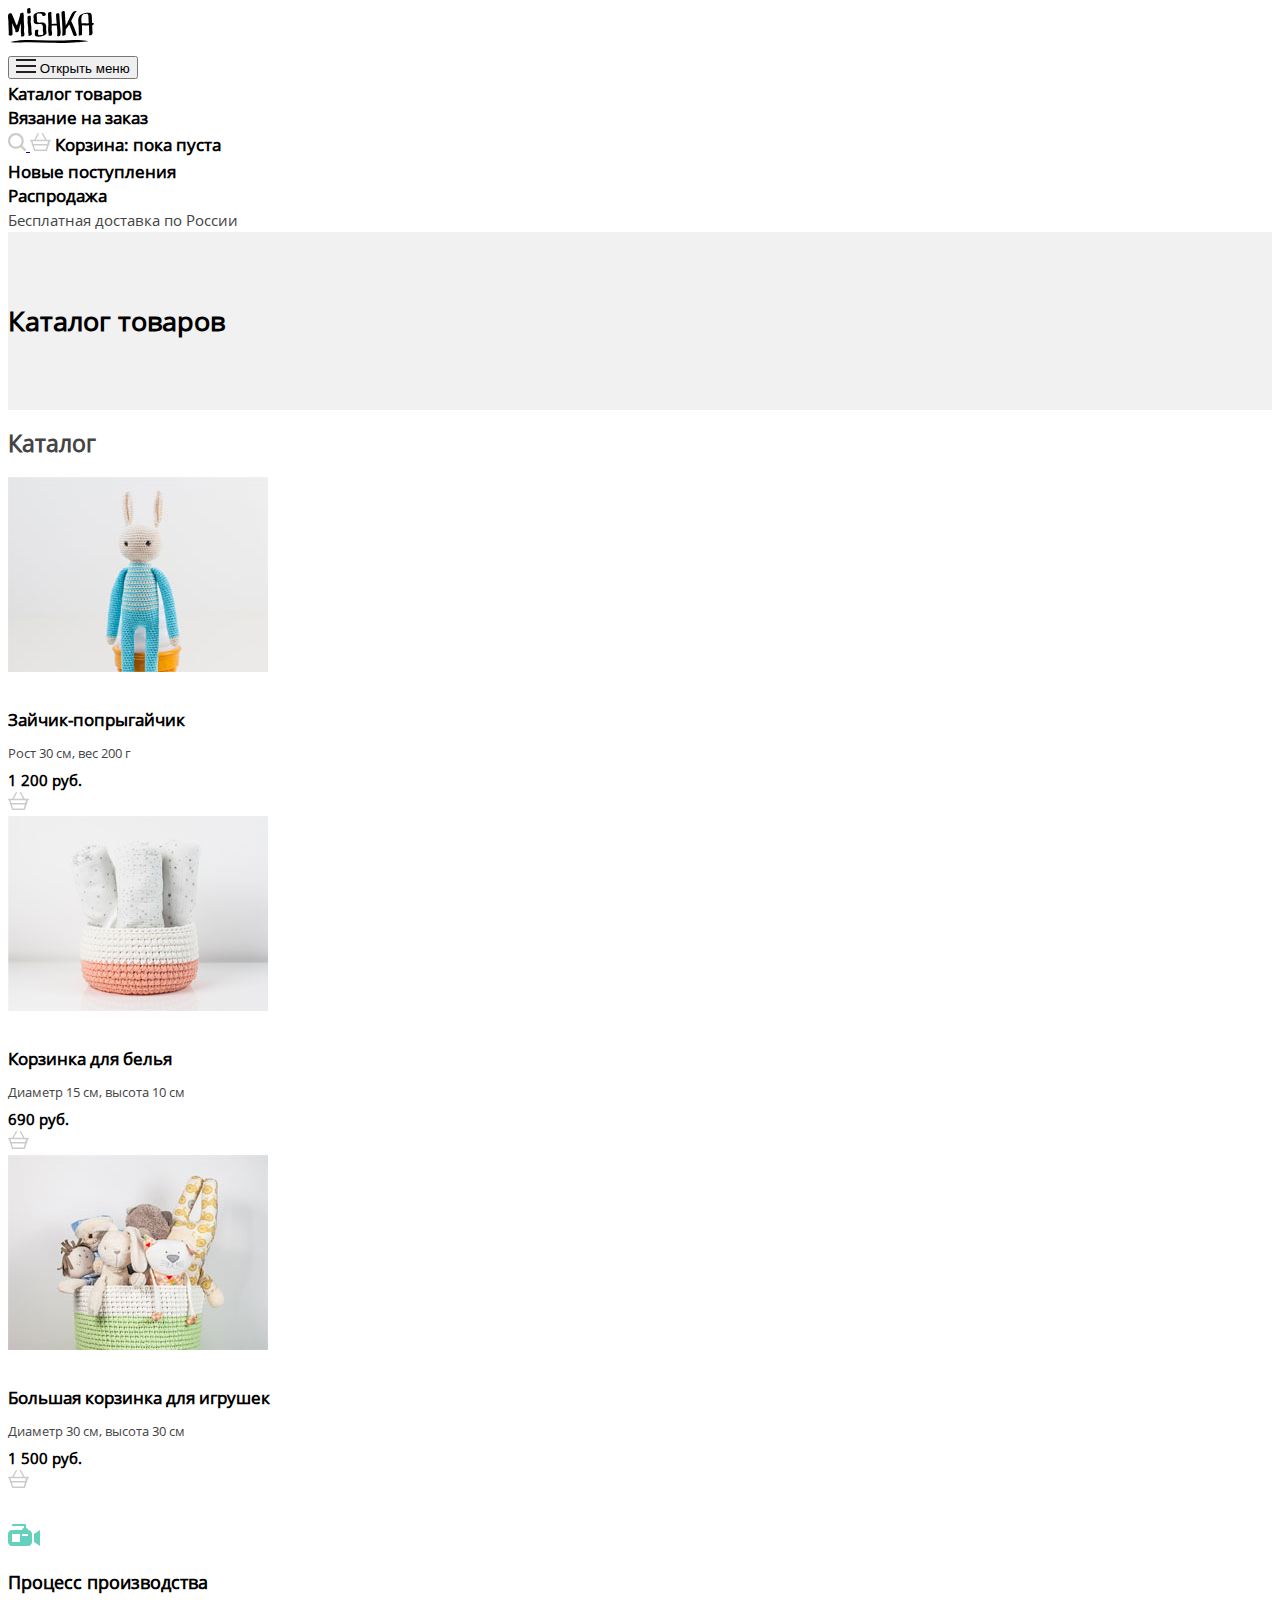
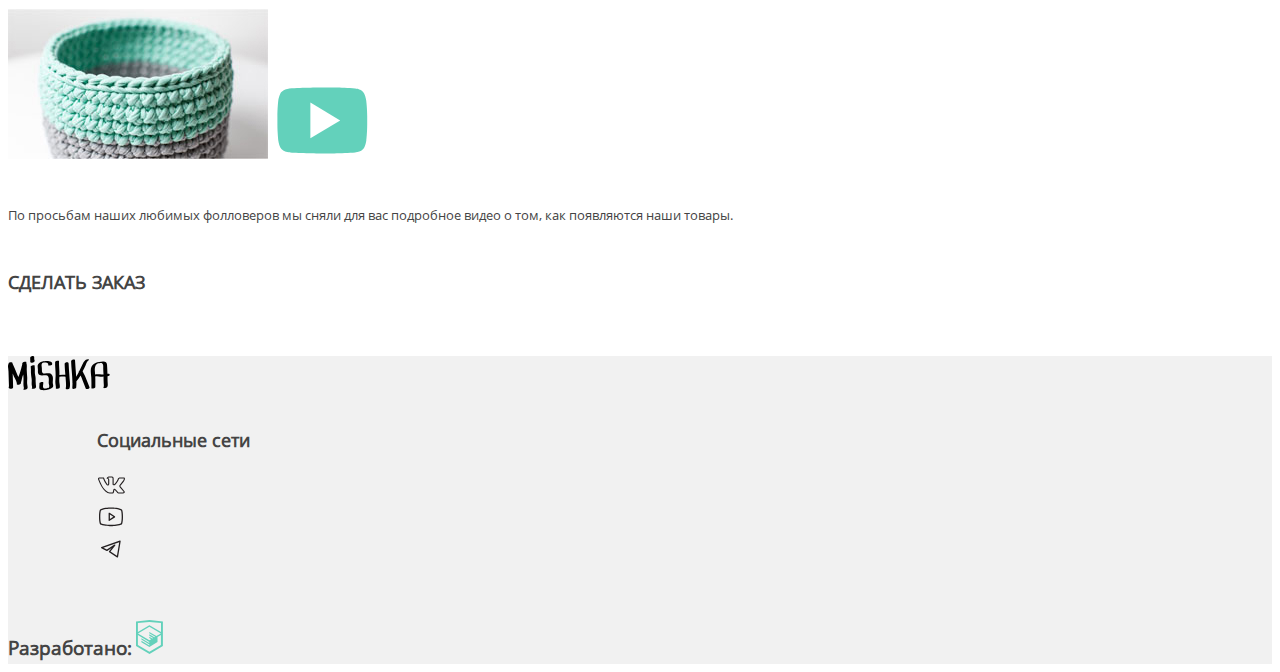
<file: 3/catalog.html>
<!DOCTYPE html>
<html lang="ru">

<head>
  <meta charset="utf-8">
  <title>HTML Academy: Мишка</title>
  <link rel="stylesheet" href="./css/style.css">
  <base href="https://htmlacademy-adaptive.github.io/1654609-mishka-27/3/">
</head>

<body class="page-body">
  <header class="main-header">
    <a class="main-header__logo" href="index.html">
      <svg width="86" height="35" viewBox="0 0 86 35" fill="none" xmlns="http://www.w3.org/2000/svg">
        <path
          d="M4.54732 26.3186C4.54732 22.8186 4.24733 19.4186 4.14733 15.9186C4.14733 15.6186 4.14733 15.2186 4.14733 14.9186C4.14733 15.0186 4.24732 15.1186 4.24732 15.3186C4.74732 16.7186 5.34732 18.0186 6.04732 19.2186C6.74732 20.4186 7.14732 21.8186 7.54732 23.1186C7.34732 23.3186 7.24733 23.5186 7.34733 23.7186C7.34733 23.9186 7.44732 23.9186 7.54732 24.0186C8.04732 24.5186 9.04733 24.2186 9.64733 24.0186C9.84733 23.9186 10.1473 23.8186 10.3473 23.6186C10.6473 23.4186 11.0473 23.0186 10.9473 22.6186C10.9473 22.5186 10.9473 22.4186 10.8473 22.4186C11.2473 21.3186 11.4473 20.2186 11.6473 19.1186C11.8473 17.9186 12.3473 16.8186 12.7473 15.6186C12.7473 16.1186 12.8473 16.6186 12.8473 17.2186C13.0473 19.3186 12.8473 21.5186 12.8473 23.6186C12.8473 24.3186 12.8473 25.0186 13.0473 25.7186C13.1473 26.0186 13.3473 27.2186 13.2473 27.3186C12.7473 27.8186 12.8473 28.4186 13.5473 28.5186C14.3473 28.7186 15.3473 28.4186 15.8473 27.9186C16.8473 27.0186 16.3473 25.5186 16.1473 24.3186C15.7473 22.3186 16.2473 20.1186 16.1473 18.1186C16.0473 15.8186 15.7473 13.6186 15.7473 11.3186C15.7473 9.51856 16.0473 7.61856 15.4473 5.81856C15.4473 5.61856 15.5473 5.41856 15.5473 5.21856C15.7473 4.31856 12.7473 4.81856 12.3473 5.61856C12.0473 5.81856 11.9473 6.11856 12.0473 6.41856C12.0473 6.51856 12.1473 6.51856 12.1473 6.61856C11.5473 9.31856 10.8473 11.9186 9.94733 14.5186C9.64733 15.5186 9.24733 16.5186 8.84733 17.5186C8.34733 16.6186 7.84733 15.6186 7.44733 14.7186C6.24733 11.8186 5.24733 8.91856 3.84733 6.11856C4.04733 4.81856 1.14732 4.91856 0.547324 6.11856C-0.152676 7.51856 -0.0526737 9.01856 0.147326 10.5186C0.447326 12.2186 0.447326 13.9186 0.447326 15.6186C0.447326 18.9186 0.747327 22.3186 0.847327 25.6186C0.547327 25.9186 0.447325 26.3186 0.747325 26.8186C0.847325 27.0186 1.04732 27.1186 1.24732 27.3186C2.44732 28.0186 4.54732 27.5186 4.54732 26.3186Z"
          fill="black" />
        <path
          d="M22.7473 7.91856C22.6473 7.31856 19.3473 8.01856 19.4473 8.81856C19.7473 10.6186 19.6473 12.4186 19.5473 14.2186C19.5473 15.9186 19.9473 17.5186 20.1473 19.2186C20.3473 20.9186 20.0473 22.7186 20.2473 24.4186C20.3473 25.2186 20.8473 26.7186 20.3473 27.4186C19.9473 27.8186 21.5473 27.7186 21.6473 27.7186C22.2473 27.6186 23.1473 27.4186 23.5473 26.8186C24.1473 26.1186 23.7473 24.8186 23.5473 24.0186C23.2473 22.3186 23.4473 20.5186 23.3473 18.7186C23.2473 17.0186 22.7473 15.4186 22.6473 13.8186C22.9473 11.8186 23.0473 9.91856 22.7473 7.91856Z"
          fill="black" />
        <path
          d="M25.9473 14.6186C26.8473 17.1186 30.5473 15.9186 32.5473 16.1186C35.7473 16.3186 34.8473 20.7186 34.8473 22.7186C34.8473 23.8186 35.8473 25.6186 35.0473 26.5186C34.5473 27.1186 33.3473 27.1186 32.6473 27.1186C31.9473 27.2186 30.7473 27.4186 30.3473 26.7186C29.5473 25.5186 30.4473 23.5186 30.2473 22.1186C30.1473 21.3186 26.8473 22.0186 26.9473 23.0186C27.2473 25.2186 25.7473 28.2186 28.9473 28.6186C31.0473 28.8186 33.3473 28.5186 35.2473 27.8186C36.2473 27.5186 37.1473 27.0186 37.9473 26.3186C38.8473 25.5186 38.5473 24.3186 38.3473 23.3186C37.7473 20.8186 38.9473 18.0186 37.3473 15.8186C35.6473 13.5186 32.3473 15.1186 30.1473 14.5186C28.9473 14.3186 28.9473 12.7186 28.9473 11.7186C28.9473 10.5186 28.8473 9.41856 28.7473 8.21856C28.6473 7.31856 28.7473 6.41856 29.3473 5.81856C29.4473 5.71856 30.0473 5.51856 30.0473 5.51856C30.3473 5.41856 30.6473 5.41856 30.9473 5.41856C32.2473 5.31856 34.8473 5.61856 34.3473 7.51856C34.1473 8.41856 37.3473 7.91856 37.6473 7.01856C38.6473 3.11856 31.5473 3.91856 29.4473 4.41856C27.5473 4.91856 25.5473 6.01856 25.4473 8.11856C25.3473 9.11856 25.6473 10.1186 25.7473 11.1186C25.7473 12.3186 25.4473 13.5186 25.9473 14.6186Z"
          fill="black" />
        <path
          d="M40.3473 16.5186C40.2473 18.3186 40.1473 20.1186 40.1473 21.9186C40.1473 22.8186 40.2473 23.7186 40.4473 24.7186C40.5473 25.5186 40.8473 26.7186 40.6473 27.5186C40.4473 28.1186 43.6473 27.7186 43.9473 26.9186C44.4473 25.4186 43.7473 23.5186 43.6473 22.0186C43.5473 20.5186 43.6473 19.1186 43.7473 17.6186C45.4473 17.5186 47.1473 17.4186 48.8473 17.6186C48.9473 18.8186 49.0473 19.9186 49.1473 21.1186C49.2473 22.1186 49.3473 23.0186 49.3473 24.0186C49.3473 24.9186 49.4473 26.1186 49.1473 26.9186C48.4473 28.6186 51.8473 28.5186 52.2473 27.2186C52.8473 25.6186 52.6473 23.7186 52.5473 22.0186C52.2473 19.8186 51.9473 17.8186 51.9473 15.7186C51.8473 12.5186 51.3473 9.41856 51.3473 6.21856C51.3473 4.51856 48.0473 5.11856 48.0473 6.51856C48.0473 9.51856 48.4473 12.5186 48.6473 15.6186C48.6473 15.7186 48.6473 15.7186 48.6473 15.8186C47.0473 15.8186 45.3473 15.9186 43.7473 16.0186C43.9473 12.1186 43.2473 8.21856 43.3473 4.31856C43.3473 3.81856 40.0473 4.21856 40.0473 5.21856C39.8473 9.01856 40.4473 12.7186 40.3473 16.5186Z"
          fill="black" />
        <path
          d="M54.4473 21.8186C54.1473 22.1186 54.2473 22.2186 54.4473 22.3186C54.4473 23.8186 54.4473 25.2186 54.2473 26.7186C53.8473 27.3186 54.6473 27.7186 55.1473 27.7186H55.2473C55.8473 27.7186 57.4473 27.4186 57.5473 26.6186C57.7473 24.8186 57.7473 23.1186 57.7473 21.3186C59.0473 19.9186 60.1473 18.2186 61.1473 16.6186C61.7473 17.8186 62.3473 19.1186 62.8473 20.5186C63.5473 22.8186 64.7473 24.9186 65.4473 27.3186C65.9473 28.8186 69.2473 27.9186 68.7473 26.4186C68.0473 24.1186 66.8473 21.9186 66.1473 19.6186C65.3473 17.3186 64.1473 15.2186 63.1473 13.0186C63.9473 11.4186 64.8473 9.71856 65.6473 8.01856C66.3473 6.51856 66.8473 4.81856 68.2473 3.71856C68.7473 3.31856 68.7473 2.91856 68.0473 2.91856C67.3473 2.81856 66.3473 3.11856 65.7473 3.51856C64.4473 4.51856 63.7473 5.71856 63.0473 7.11856C62.2473 8.81856 61.4473 10.5186 60.5473 12.2186C60.4473 12.3186 60.4473 12.4186 60.3473 12.6186C59.9473 12.9186 59.6473 13.2186 59.8473 13.7186C59.1473 15.0186 58.5473 16.3186 57.7473 17.6186C57.4473 12.9186 56.9473 8.31856 56.7473 3.61856C56.7473 2.51856 53.4473 3.21856 53.4473 4.51856C53.6473 10.2186 54.4473 16.0186 54.4473 21.8186Z"
          fill="black" />
        <path
          d="M85.9473 15.6186C85.7473 14.9186 84.7473 14.9186 84.0473 15.0186C84.0473 14.7186 84.0473 14.4186 84.0473 14.2186C83.9473 12.0186 83.9473 9.71856 83.7473 7.41856C83.5473 5.31856 82.4473 4.61856 80.4473 4.71856C78.4473 4.81856 76.0473 5.11856 74.1473 5.91856C71.9473 6.81856 70.7473 8.41856 70.3473 10.7186C69.8473 13.2186 70.5473 15.9186 70.6473 18.5186C70.7473 21.5186 70.7473 24.4186 70.7473 27.4186C70.7473 27.9186 74.0473 27.4186 74.0473 26.5186C74.0473 24.2186 74.0473 21.8186 74.0473 19.5186C74.0473 18.8186 74.0473 18.1186 73.9473 17.4186C75.1473 16.9186 77.0473 17.4186 78.2473 17.5186C79.1473 17.6186 80.0473 17.4186 80.9473 17.3186C80.9473 19.2186 81.0473 21.2186 81.1473 23.2186C81.1473 24.2186 81.5473 26.2186 80.8473 27.0186C80.4473 27.4186 82.0473 27.3186 82.1473 27.3186C82.8473 27.2186 83.6473 27.0186 84.0473 26.4186C84.8473 25.5186 84.4473 23.2186 84.3473 22.1186C84.2473 20.5186 84.2473 18.9186 84.2473 17.3186C85.0473 16.9186 86.1473 16.3186 85.9473 15.6186ZM79.3473 15.4186C77.4473 15.4186 75.5473 15.1186 73.6473 15.4186C73.5473 14.3186 73.4473 13.3186 73.3473 12.2186C73.2473 10.2186 73.4473 7.51856 75.2473 6.31856C75.7473 6.01856 76.6473 6.01856 77.2473 5.91856C78.0473 5.81856 78.8473 5.61856 79.6473 6.11856C80.6473 6.81856 80.4473 9.21856 80.4473 10.2186C80.4473 11.9186 80.6473 13.6186 80.7473 15.3186C80.2473 15.4186 79.7473 15.4186 79.3473 15.4186Z"
          fill="black" />
        <path
          d="M19.1473 4.11856C19.1473 4.31856 19.1473 4.51856 19.2473 4.61856V4.71856C19.2473 4.81856 19.2473 4.91856 19.2473 5.01856C19.3473 5.21856 19.4473 5.31856 19.6473 5.41856C19.9473 5.61856 20.3473 5.61856 20.7473 5.61856C21.1473 5.61856 21.6473 5.41856 21.9473 5.21856C22.0473 5.11856 22.0473 5.11856 22.1473 5.01856C22.5473 4.71856 22.9473 4.31856 22.7473 3.91856C22.3473 3.01856 22.3473 2.01856 22.4473 1.01856C22.4473 0.218559 21.6473 -0.0814409 20.9473 0.0185591C20.3473 0.118559 19.1473 0.518558 19.1473 1.31856C19.1473 2.11856 19.0473 3.01856 19.2473 3.81856C19.1473 3.91856 19.1473 4.01856 19.1473 4.11856Z"
          fill="black" />
        <path
          d="M80.6473 33.3186C79.0473 32.7186 77.3473 32.7186 75.7473 32.5186C74.1473 32.3186 72.5473 32.1186 70.8473 31.9186C69.2473 32.0186 67.5473 31.9186 65.8473 32.0186L60.9473 32.3186C54.4473 32.6186 47.9473 32.6186 41.4473 32.4186C34.9473 32.3186 28.4473 31.9186 21.8473 31.9186C18.5473 31.9186 15.2473 32.0186 11.9473 32.2186C10.3473 32.5186 8.74733 32.7186 7.04733 33.1186C5.44733 33.5186 3.94733 34.0186 2.24733 34.1186C3.84733 34.5186 5.54733 34.4186 7.24733 34.4186C8.84733 34.4186 10.4473 34.5186 12.1473 34.6186C15.3473 34.4186 18.6473 34.4186 21.8473 34.3186C28.3473 34.3186 34.8473 34.6186 41.4473 34.8186C47.9473 34.9186 54.5473 35.0186 61.1473 34.7186L66.0473 34.4186C67.6473 34.3186 69.2473 34.3186 70.8473 34.3186C72.4473 34.2186 74.1473 34.0186 75.7473 33.8186C77.4473 33.6186 78.9473 33.2186 80.6473 33.3186H80.7473V33.2186C80.7473 33.0186 80.7473 32.9186 80.7473 32.7186C80.7473 33.1186 80.7473 33.2186 80.6473 33.3186Z"
          fill="black" />
      </svg>
    </a>
    <nav class="main-nav">
      <button class="main-nav__toggle" type="button">
        <svg width="20" height="14" viewBox="0 0 20 14" fill="none" xmlns="http://www.w3.org/2000/svg">
          <path d="M20 0H0V2H20V0Z" fill="#231F20" />
          <path d="M20 6H0V8H20V6Z" fill="#231F20" />
          <path d="M20 12H0V14H20V12Z" fill="#231F20" />
        </svg>
        <span class="visually-hidden">Открыть меню</span>
      </button>
      <div class="main-nav__wrapper">
        <ul class="main-nav__list site-list">
          <li class="site-list__item">
            <a class="site-list__item">
              Каталог товаров
            </a>
          </li>
          <li class="site-list__item">
            <a class="site-list__item" href="knitting.html">
              Вязание на заказ
            </a>
          </li>
        </ul>
        <div class="main-nav__list user-list">
          <a class="user-list__search" href="search.html">
            <svg width="18" height="18" viewBox="0 0 18 18" fill="none" xmlns="http://www.w3.org/2000/svg">
              <path opacity="0.2"
                d="M17.6932 16.0568L14.2159 12.5795C15.2386 11.25 15.75 9.61364 15.75 7.875C15.75 3.47727 12.2727 0 7.875 0C3.47727 0 0 3.47727 0 7.875C0 12.2727 3.47727 15.75 7.875 15.75C9.61364 15.75 11.25 15.1364 12.5795 14.2159L16.0568 17.6932C16.2614 17.8977 16.4659 18 16.875 18C17.4886 18 18 17.4886 18 16.875C18 16.6705 17.8977 16.3636 17.6932 16.0568ZM2.25 7.875C2.25 4.80682 4.80682 2.25 7.875 2.25C10.9432 2.25 13.5 4.80682 13.5 7.875C13.5 10.9432 10.9432 13.5 7.875 13.5C4.80682 13.5 2.25 10.9432 2.25 7.875Z"
                fill="black" />
            </svg>
          </a>
          <a class="user-list__cart" href="cart.html">
            <svg width="21" height="18" viewBox="0 0 21 18" fill="none" xmlns="http://www.w3.org/2000/svg">
              <path opacity="0.2"
                d="M20.1884 6.85716H16.6377L13.1884 0.380944C12.9855 -8.61287e-06 12.5797 -0.0952351 12.1739 0.0952412C11.7681 0.285717 11.6667 0.66667 11.8696 1.04762L15.0145 6.85716H5.7826L8.92753 1.04762C9.13043 0.66667 8.92754 0.285717 8.6232 0.0952412C8.2174 -0.0952351 7.8116 0.0952295 7.6087 0.380944L4.1594 6.85716H0.811583C0.405785 6.85716 0 7.14286 0 7.61905C0 8 0.304336 8.38094 0.811583 8.38094H1.01449L1.92753 11.2381C1.72463 11.3333 1.62317 11.5238 1.62317 11.8095C1.62317 12.1905 1.92753 12.4762 2.33332 12.4762L4.05797 18H16.942L18.6667 12.4762C19.0725 12.4762 19.3768 12.1905 19.3768 11.8095C19.3768 11.619 19.2754 11.3333 19.0725 11.2381L19.9855 8.38094H20.1884C20.5942 8.38094 21 8.09524 21 7.61905C21 7.14286 20.5942 6.85716 20.1884 6.85716ZM15.6232 16.4762H5.07247L3.85506 12.381H16.942L15.6232 16.4762ZM17.2464 10.9524H3.34782L2.53623 8.28573H18.058L17.2464 10.9524Z"
                fill="black" />
            </svg>
            <span class="user-list__cart">Корзина: пока пуста</span>
          </a>
        </div>
      </div>
      <div class="main-nav__second-nav__wrapper">
        <ul class="main-nav__second-nav__list site-list">
          <li class="site-list__item">
            <a class="site-list__item" href="new.html">
              Новые поступления
            </a>
          </li>
          <li class="site-list__item">
            <a class="site-list__item" href="sale.html">
              Распродажа
            </a>
          </li>
          <li class="site-list__item-delivery">
            Бесплатная доставка по России
          </li>
        </ul>
    </nav>
  </header>
  <main class="catalog-container">
    <div class="catalog-container-wrapper">
      <h1 class="catalog-container__title">Каталог товаров</h1>
    </div>
    <section class="catalog-product">
      <div class="catalog-product__wrapper">
        <h2 class="visually-hidden">Каталог</h2>
        <ul class="catalog-product__list">
          <li class="catalog-product__item__product">
            <div class="catalog-product__image">
              <img src="./img/catalog-img/photo-1-mobile.jpg" alt="Картинка игрушки «Зайчик».">
            </div>
            <h3 class="catalog-product__title">Зайчик-попрыгайчик</h3>
            <p class="catalog-product__description">Рост 30 см, вес 200 г</p>
            <div class="catalog-product__price">
              <p class="catalog-product__price">1 200 руб.</p>
              <a class="catalog-product__price" href="cart.html">
                <svg width="21" height="18" viewBox="0 0 21 18" fill="none" xmlns="http://www.w3.org/2000/svg">
                  <path opacity="0.2"
                    d="M20.1884 6.85716H16.6377L13.1884 0.380944C12.9855 -8.61287e-06 12.5797 -0.0952351 12.1739 0.0952412C11.7681 0.285717 11.6667 0.66667 11.8696 1.04762L15.0145 6.85716H5.7826L8.92753 1.04762C9.13043 0.66667 8.92754 0.285717 8.6232 0.0952412C8.2174 -0.0952351 7.8116 0.0952295 7.6087 0.380944L4.1594 6.85716H0.811583C0.405785 6.85716 0 7.14286 0 7.61905C0 8 0.304336 8.38094 0.811583 8.38094H1.01449L1.92753 11.2381C1.72463 11.3333 1.62317 11.5238 1.62317 11.8095C1.62317 12.1905 1.92753 12.4762 2.33332 12.4762L4.05797 18H16.942L18.6667 12.4762C19.0725 12.4762 19.3768 12.1905 19.3768 11.8095C19.3768 11.619 19.2754 11.3333 19.0725 11.2381L19.9855 8.38094H20.1884C20.5942 8.38094 21 8.09524 21 7.61905C21 7.14286 20.5942 6.85716 20.1884 6.85716ZM15.6232 16.4762H5.07247L3.85506 12.381H16.942L15.6232 16.4762ZM17.2464 10.9524H3.34782L2.53623 8.28573H18.058L17.2464 10.9524Z"
                    fill="black" />
                </svg>
              </a>
            </div>
          </li>
          <li class="catalog-product__item__product">
            <div class="catalog-product__image">
              <img src="./img/catalog-img/photo-2-mobile.jpg" alt="Картинка игрушки корзины на белья.">
            </div>
            <h3 class="catalog-product__title">Корзинка для белья</h3>
            <p class="catalog-product__description">Диаметр 15 см, высота 10 см</p>
            <div class="catalog-product__price">
              <p class="catalog-product__price">690 руб.</p>
              <a class="catalog-product__price" href="cart.html">
                <svg width="21" height="18" viewBox="0 0 21 18" fill="none" xmlns="http://www.w3.org/2000/svg">
                  <path opacity="0.2"
                    d="M20.1884 6.85716H16.6377L13.1884 0.380944C12.9855 -8.61287e-06 12.5797 -0.0952351 12.1739 0.0952412C11.7681 0.285717 11.6667 0.66667 11.8696 1.04762L15.0145 6.85716H5.7826L8.92753 1.04762C9.13043 0.66667 8.92754 0.285717 8.6232 0.0952412C8.2174 -0.0952351 7.8116 0.0952295 7.6087 0.380944L4.1594 6.85716H0.811583C0.405785 6.85716 0 7.14286 0 7.61905C0 8 0.304336 8.38094 0.811583 8.38094H1.01449L1.92753 11.2381C1.72463 11.3333 1.62317 11.5238 1.62317 11.8095C1.62317 12.1905 1.92753 12.4762 2.33332 12.4762L4.05797 18H16.942L18.6667 12.4762C19.0725 12.4762 19.3768 12.1905 19.3768 11.8095C19.3768 11.619 19.2754 11.3333 19.0725 11.2381L19.9855 8.38094H20.1884C20.5942 8.38094 21 8.09524 21 7.61905C21 7.14286 20.5942 6.85716 20.1884 6.85716ZM15.6232 16.4762H5.07247L3.85506 12.381H16.942L15.6232 16.4762ZM17.2464 10.9524H3.34782L2.53623 8.28573H18.058L17.2464 10.9524Z"
                    fill="black" />
                </svg>
              </a>
            </div>
          </li>
          <li class="catalog-product__item__product">
            <div class="catalog-product__image">
              <img src="./img/catalog-img/photo-3-mobile.jpg" alt="Картинка корзины для игрушек.">
            </div>
            <h3 class="catalog-product__title">Большая корзинка для игрушек</h3>
            <p class="catalog-product__description">Диаметр 30 см, высота 30 см</p>
            <div class="catalog-product__price">
              <p class="catalog-product__price">1 500 руб.</p>
              <a class="catalog-product__price" href="cart.html">
                <svg width="21" height="18" viewBox="0 0 21 18" fill="none" xmlns="http://www.w3.org/2000/svg">
                  <path opacity="0.2"
                    d="M20.1884 6.85716H16.6377L13.1884 0.380944C12.9855 -8.61287e-06 12.5797 -0.0952351 12.1739 0.0952412C11.7681 0.285717 11.6667 0.66667 11.8696 1.04762L15.0145 6.85716H5.7826L8.92753 1.04762C9.13043 0.66667 8.92754 0.285717 8.6232 0.0952412C8.2174 -0.0952351 7.8116 0.0952295 7.6087 0.380944L4.1594 6.85716H0.811583C0.405785 6.85716 0 7.14286 0 7.61905C0 8 0.304336 8.38094 0.811583 8.38094H1.01449L1.92753 11.2381C1.72463 11.3333 1.62317 11.5238 1.62317 11.8095C1.62317 12.1905 1.92753 12.4762 2.33332 12.4762L4.05797 18H16.942L18.6667 12.4762C19.0725 12.4762 19.3768 12.1905 19.3768 11.8095C19.3768 11.619 19.2754 11.3333 19.0725 11.2381L19.9855 8.38094H20.1884C20.5942 8.38094 21 8.09524 21 7.61905C21 7.14286 20.5942 6.85716 20.1884 6.85716ZM15.6232 16.4762H5.07247L3.85506 12.381H16.942L15.6232 16.4762ZM17.2464 10.9524H3.34782L2.53623 8.28573H18.058L17.2464 10.9524Z"
                    fill="black" />
                </svg>
              </a>
            </div>
          </li>
        </ul>
      </div>
    </section>
    <section class="video-container">
      <div class="video-container__wrapper">
        <div class="video-container__wrapper-description">
          <svg width="32" height="22" viewBox="0 0 32 22" fill="none" xmlns="http://www.w3.org/2000/svg">
            <path
              d="M26 10L32 6V22L26 18V10ZM24 10V18C24 20.2 22.2 22 20 22H4C1.8 22 0 20.2 0 18V10C0 7.8 1.8 6 4 6H14C14 4.9 14.9 4 16 4V2H5C4.4 2 4 1.6 4 1C4 0.4 4.4 0 5 0H17C17.6 0 18 0.4 18 1V4C19.1 4 20 4.9 20 6C22.2 6 24 7.8 24 10ZM12 10H4V18H12V10ZM20 11C20 10.4 19.6 10 19 10H15C14.4 10 14 10.4 14 11C14 11.6 14.4 12 15 12H19C19.6 12 20 11.6 20 11Z"
              fill="#63D1BB" />
          </svg>
          <h2 class="video-title">Процесс производства</h2>
        </div>
        <div class="preview">
          <img src="./img/catalog-img/video/video-mobile 1.jpg" alt="Картинка корзины.">
          <svg width="101" height="77" viewBox="0 0 101 77" fill="none" xmlns="http://www.w3.org/2000/svg">
            <path
              d="M97.0001 18.1C97.0001 18.1 96.1001 11.1 93.2001 7.99997C89.6001 3.99997 85.5001 3.89995 83.7001 3.69995C70.4001 2.69995 50.4001 2.69995 50.4001 2.69995H50.3001C50.3001 2.69995 30.3001 2.69995 17.0001 3.69995C15.1001 3.89995 11.1001 3.99997 7.50011 7.99997C4.70011 11.1 3.7001 18.1 3.7001 18.1C3.7001 18.1 2.80011 26.3 2.80011 34.5V42.2C2.80011 50.4 3.7001 58.6 3.7001 58.6C3.7001 58.6 4.60011 65.6 7.50011 68.7C11.1001 72.7 15.9001 72.6 18.0001 73C25.6001 73.8 50.4001 74 50.4001 74C50.4001 74 70.4001 74 83.7001 73C85.6001 72.8 89.6001 72.7 93.2001 68.7C96.0001 65.6 97.0001 58.6 97.0001 58.6C97.0001 58.6 97.9001 50.4 97.9001 42.2V34.5C97.9001 26.3 97.0001 18.1 97.0001 18.1Z"
              fill="#63D1BB" />
            <path
              d="M50.3001 76.8C49.3001 76.8 25.3001 76.5 17.7001 75.8H17.6001H17.5001C17.2001 75.7 16.8001 75.7 16.4001 75.6C13.9001 75.3 9.2001 74.7 5.6001 70.6C2.2001 67 1.2001 59.8 1.1001 59C1.1001 58.7 0.100098 50.5 0.100098 42.3V34.6C0.100098 26.3 1.00011 18.2 1.00011 17.9V17.8C1.10011 17 2.20011 9.89998 5.50011 6.19998C9.50011 1.79998 14.0001 1.30001 16.2001 1.10001C16.4001 1.10001 16.6001 1.1 16.7001 1H16.8001C30.1001 0 50.1001 0 50.3001 0H50.4001C50.6001 0 70.6001 0 83.9001 1H84.0001C84.2001 1 84.3001 1.00001 84.5001 1.10001C86.7001 1.30001 91.2001 1.79998 95.2001 6.19998C98.6001 9.79998 99.6001 17 99.7001 17.8C99.7001 18.1 100.7 26.3 100.7 34.6V42.3C100.7 50.6 99.8001 58.7 99.7001 59V59.1C99.6001 59.9 98.5001 67.1 95.2001 70.7C91.2001 75.1 86.7001 75.6 84.5001 75.8C84.3001 75.8 84.1001 75.8 84.0001 75.9H83.9001C70.6001 76.8 50.5001 76.8 50.3001 76.8ZM18.4001 70.4C25.9001 71.1 49.6001 71.4 50.4001 71.4C51.1001 71.4 70.5001 71.4 83.4001 70.4C83.6001 70.4 83.8001 70.4 84.0001 70.3C85.8001 70.1 88.6001 69.8 91.2001 67C93.0001 65 94.1001 60.1 94.3001 58.4C94.4001 57.9 95.2001 50 95.2001 42.3V34.6C95.2001 26.8 94.3001 19 94.2001 18.5C93.9001 16.1 92.8001 11.7 91.1001 10C88.5001 7.1 85.7001 6.89998 83.9001 6.69998C83.7001 6.69998 83.5001 6.70001 83.3001 6.60001C70.2001 5.60001 50.5001 5.60001 50.3001 5.60001H50.2001C50.0001 5.60001 30.2001 5.60001 17.2001 6.60001C17.0001 6.60001 16.8001 6.59998 16.6001 6.69998C14.8001 6.89998 12.0001 7.2 9.40012 10C7.60012 12 6.50011 16.9 6.30011 18.6C6.20011 19.2 5.4001 27 5.4001 34.7V42.4C5.4001 50.1 6.30011 58 6.30011 58.5C6.60011 60.9 7.70012 65.3 9.40012 67C11.7001 69.6 14.7001 70 16.9001 70.3C17.5001 70.2 17.9001 70.3 18.4001 70.4Z"
              fill="white" />
            <path d="M38.4004 20.5V56.2L68.2004 38.4L38.4004 20.5Z" fill="white" />
          </svg>
        </div>
        <p class="video-container__description">По просьбам наших любимых фолловеров мы сняли для вас подробное видео о
          том,
          как появляются наши товары.</p>
        <a class="video-container__button" href="form.html">Сделать заказ</a>
      </div>

    </section>
  </main>

  <footer class="main-footer">
    <div class="main-footer__wrapper">
      <div class="main-footer__logo">
        <svg width="102" height="35" viewBox="0 0 102 35" fill="none" xmlns="http://www.w3.org/2000/svg">
          <path
            d="M19.2204 21.5C19.1204 18.8 18.7204 16.2 18.7204 13.5C18.7204 11.3 19.1204 9.09997 18.3204 6.99997C18.3204 6.79997 18.4204 6.49997 18.4204 6.29997C18.6204 5.29997 15.1204 5.79997 14.6204 6.79997C14.3204 7.09997 14.1204 7.39997 14.2204 7.79997C14.2204 7.89997 14.3204 7.99997 14.3204 8.09997C13.6204 11.3 12.7204 14.4 11.7204 17.5C11.3204 18.7 10.8204 19.8 10.4204 21C9.82041 19.9 9.22041 18.8 8.82041 17.6C7.42041 14.2 6.22041 10.7 4.52041 7.39997C4.72041 5.89997 1.32041 5.99997 0.620408 7.39997C-0.179592 9.09997 -0.0795918 10.8 0.220408 12.6C0.520408 14.6 0.620408 16.6 0.620408 18.7C0.620408 22.7 1.02041 26.6 1.02041 30.6C0.620408 31 0.520408 31.5 0.920408 32C1.12041 32.2 1.32041 32.4 1.52041 32.5C2.52041 33.2 5.12041 32.6 5.12041 31.2C5.12041 27.1 4.82041 23 4.72041 18.8C4.72041 18.4 4.72041 18 4.72041 17.6C4.82041 17.7 4.82041 17.9 4.92041 18C5.52041 19.6 6.22041 21.2 7.12041 22.7C8.02041 24.2 8.42041 25.8 8.92041 27.4C8.72041 27.6 8.62041 27.9 8.72041 28.1C8.72041 28.3 8.82041 28.4 9.02041 28.5C9.62041 29 10.8204 28.8 11.5204 28.5C11.8204 28.4 12.1204 28.2 12.3204 28.1C12.6204 27.9 13.2204 27.4 13.0204 26.9C13.0204 26.8 12.9204 26.7 12.9204 26.6C13.4204 25.3 13.6204 24 13.9204 22.7C14.2204 21.3 14.7204 19.9 15.2204 18.6C15.3204 19.2 15.3204 19.8 15.4204 20.5C15.6204 23.1 15.4204 25.6 15.4204 28.1C15.4204 28.9 15.5204 29.7 15.6204 30.6C15.7204 30.9 16.0204 32.4 15.9204 32.5C15.1204 33 15.3204 33.6 16.1204 33.8C17.0204 34 18.2204 33.7 18.9204 33.1C20.1204 32 19.5204 30.3 19.3204 28.9C18.8204 26.5 19.3204 23.9 19.2204 21.5Z"
            fill="black" />
          <path
            d="M27.6204 22.2001C27.5204 20.2001 26.8204 18.3001 26.8204 16.3001C26.8204 14.0001 27.0204 11.7001 26.6204 9.40009C26.5204 8.70009 22.5204 9.50009 22.7204 10.4001C23.0204 12.5001 22.9204 14.6001 22.9204 16.8001C22.9204 18.8001 23.4204 20.7001 23.6204 22.7001C23.9204 24.8001 23.5204 26.9001 23.7204 28.9001C23.8204 29.9001 24.5204 31.6001 23.8204 32.5001C23.4204 33.0001 25.3204 32.8001 25.4204 32.8001C26.2204 32.7001 27.2204 32.4001 27.7204 31.8001C28.4204 31.0001 27.9204 29.4001 27.8204 28.4001C27.5204 26.4001 27.7204 24.2001 27.6204 22.2001Z"
            fill="black" />
          <path
            d="M43.9203 18.9C41.8203 16.1 38.0203 18.1 35.3203 17.4C33.9203 17 33.9203 15.1 33.9203 14C33.9203 12.6 33.8203 11.3 33.6203 9.90003C33.5203 8.80003 33.6203 7.80003 34.3203 7.00004C34.4203 6.90004 35.2203 6.70003 35.1203 6.70003C35.5203 6.60003 35.8203 6.60003 36.2203 6.60003C37.7203 6.50003 40.8203 6.80004 40.2203 9.10004C39.9203 10.1 43.8203 9.50004 44.1203 8.50004C45.3203 3.90004 36.8203 4.80004 34.4203 5.40004C32.2203 6.00004 29.8203 7.20004 29.6203 9.80003C29.5203 11 29.9203 12.2 29.9203 13.4C30.0203 14.8 29.7203 16.2 30.2203 17.5C31.3203 20.5 35.7203 19.1 38.0203 19.2C41.8203 19.5 40.7203 24.7 40.7203 27.1C40.7203 28.4 41.9203 30.5 40.9203 31.6C40.3203 32.3 38.9203 32.3 38.1203 32.4C37.3203 32.5 35.9203 32.7 35.4203 31.9C34.4203 30.5 35.5203 28.1 35.3203 26.5C35.2203 25.6 31.2203 26.4 31.4203 27.5C31.7203 30.1 30.0203 33.6 33.8203 34.1C36.2203 34.4 39.0203 33.9 41.3203 33.2C42.5203 32.8 43.6203 32.3 44.5203 31.4C45.5203 30.5 45.2203 29.1 44.9203 27.9C44.4203 24.8 45.8203 21.4 43.9203 18.9Z"
            fill="black" />
          <path
            d="M61.3204 18.7001C61.2204 14.9001 60.6204 11.2001 60.6204 7.40009C60.6204 5.40009 56.6204 6.10009 56.6204 7.70009C56.6204 11.3001 57.1204 14.9001 57.3204 18.5001C57.3204 18.6001 57.3204 18.6001 57.3204 18.7001C55.4204 18.7001 53.4204 18.9001 51.4204 18.9001C51.6204 14.3001 50.8204 9.70009 51.0204 5.00009C51.0204 4.40009 47.1204 4.90009 47.1204 6.00009C46.9204 10.5001 47.7204 14.9001 47.6204 19.4001C47.5204 21.5001 47.4204 23.7001 47.3204 25.8001C47.3204 26.9001 47.5204 28.0001 47.6204 29.1001C47.7204 30.1001 48.1204 31.4001 47.8204 32.4001C47.6204 33.2001 51.4204 32.7001 51.7204 31.7001C52.2204 29.9001 51.5204 27.7001 51.3204 25.9001C51.1204 24.2001 51.3204 22.4001 51.4204 20.7001C53.4204 20.6001 55.5204 20.4001 57.5204 20.7001C57.6204 22.1001 57.7204 23.5001 57.8204 24.8001C57.9204 26.0001 58.0204 27.1001 58.0204 28.3001C58.0204 29.3001 58.1204 30.8001 57.8204 31.8001C57.0204 33.9001 60.9204 33.7001 61.5204 32.2001C62.2204 30.3001 62.0204 28.0001 61.9204 26.0001C61.7204 23.5001 61.3204 21.1001 61.3204 18.7001Z"
            fill="black" />
          <path
            d="M78.2205 23.0999C77.3205 20.2999 75.8205 17.8999 74.6205 15.2999C75.6205 13.3999 76.6205 11.3999 77.5205 9.39992C78.3205 7.59992 78.9205 5.59992 80.6205 4.29992C81.2205 3.89992 81.2205 3.39992 80.3205 3.29992C79.4205 3.19992 78.2205 3.49992 77.5205 3.99992C76.1205 5.29992 75.1205 6.69992 74.4205 8.39992C73.5205 10.4999 72.5205 12.4999 71.5205 14.4999C71.4205 14.5999 71.4205 14.7999 71.3205 14.8999C70.8205 15.1999 70.5205 15.6999 70.7205 16.1999C69.9205 17.7999 69.1205 19.2999 68.2205 20.7999C67.9205 15.2999 67.2205 9.69992 67.0205 4.19992C67.0205 2.89992 63.0205 3.69992 63.1205 5.19992C63.3205 12.0999 64.3205 18.8999 64.4205 25.7999C64.4205 25.7999 64.4205 25.7999 64.4205 25.8999C64.1205 26.1999 64.2205 26.3999 64.5205 26.4999C64.5205 28.2999 64.4205 29.9999 64.3205 31.7999C63.8205 32.4999 64.8205 32.8999 65.4205 32.8999H65.5205C66.2205 32.8999 68.1205 32.5999 68.2205 31.4999C68.4205 29.3999 68.5205 27.2999 68.4205 25.1999C70.0205 23.4999 71.3205 21.5999 72.5205 19.5999C73.3205 21.0999 74.0205 22.5999 74.5205 24.1999C75.4205 26.8999 76.8205 29.4999 77.6205 32.1999C78.1205 33.9999 82.1205 32.8999 81.5205 31.1999C80.5205 28.3999 79.1205 25.8999 78.2205 23.0999Z"
            fill="black" />
          <path
            d="M101.72 18.4999C101.52 17.6999 100.32 17.6999 99.4205 17.6999C99.4205 17.3999 99.4205 16.9999 99.4205 16.6999C99.3205 13.9999 99.2205 11.2999 99.0205 8.6999C98.8205 6.1999 97.4205 5.3999 95.0205 5.4999C92.6205 5.5999 89.8205 5.9999 87.5205 6.8999C84.9205 7.8999 83.4205 9.7999 82.9205 12.5999C82.4205 15.5999 83.1205 18.7999 83.3205 21.7999C83.5205 25.2999 83.4205 28.7999 83.4205 32.2999C83.4205 32.8999 87.3205 32.2999 87.3205 31.2999C87.3205 28.4999 87.3205 25.6999 87.3205 22.9999C87.3205 22.1999 87.2205 21.3999 87.2205 20.5999C88.6205 19.9999 90.9205 20.5999 92.3205 20.6999C93.4205 20.7999 94.5205 20.4999 95.5205 20.3999C95.5205 22.6999 95.6205 24.9999 95.7205 27.2999C95.7205 28.4999 96.2205 30.7999 95.3205 31.7999C94.9205 32.2999 96.8205 32.0999 96.9205 32.0999C97.7205 31.9999 98.7205 31.6999 99.2205 31.0999C100.12 29.9999 99.7205 27.2999 99.6205 25.9999C99.5205 24.0999 99.5205 22.1999 99.5205 20.2999C100.62 20.0999 101.92 19.3999 101.72 18.4999ZM87.1205 18.3999C87.0205 17.1999 86.9205 15.8999 86.8205 14.6999C86.6205 12.3999 86.9205 9.0999 89.1205 7.6999C89.7205 7.2999 90.8205 7.3999 91.5205 7.2999C92.5205 7.0999 93.5205 6.8999 94.3205 7.4999C95.5205 8.2999 95.2205 11.1999 95.2205 12.3999C95.2205 14.3999 95.4205 16.3999 95.5205 18.3999C94.9205 18.4999 94.4205 18.4999 93.8205 18.4999C91.5205 18.2999 89.2205 17.8999 87.1205 18.3999Z"
            fill="black" />
          <path
            d="M24.2204 6.7C24.7204 6.6 25.2204 6.5 25.7204 6.2C25.8204 6.1 25.9204 6 25.9204 6C26.4204 5.7 26.9204 5.2 26.6204 4.6C26.1204 3.5 26.2204 2.4 26.2204 1.2C26.2204 0.2 25.2204 0 24.4204 0C23.7204 0.1 22.2204 0.6 22.2204 1.5C22.2204 2.5 22.1204 3.5 22.3204 4.5C22.3204 4.6 22.2204 4.7 22.2204 4.9C22.1204 5.1 22.2204 5.3 22.3204 5.5V5.6C22.3204 5.7 22.3204 5.8 22.3204 5.9C22.4204 6.1 22.5204 6.3 22.7204 6.4C23.3204 6.7 23.8204 6.7 24.2204 6.7Z"
            fill="black" />
        </svg>
      </div>
      <div class="main-footer__social social">
        <h3 class="visually-hidden">Социальные сети</h3>
        <ul class="social__list">
          <li class="social__item">
            <a class="social__link" href="https://vk.com/htmlacademy">
              <svg width="28" height="23" viewBox="0 0 28 23" fill="none" xmlns="http://www.w3.org/2000/svg">
                <path
                  d="M1 5.83876C1 4.98373 1.5151 4.52268 2.54531 4.45562L6.51515 4.48077C6.78158 4.48077 6.95921 4.60651 7.04802 4.85799C7.45655 6.11538 7.91392 7.20094 8.42014 8.11465C8.92637 9.02835 9.58801 10.0804 10.4051 11.2707C10.4761 11.4216 10.5916 11.497 10.7514 11.497C10.8758 11.497 10.9735 11.4384 11.0445 11.321L11.1244 11.0444L11.1511 6.69379C11.1511 6.39201 11.0756 6.19083 10.9246 6.09024C10.7736 5.98965 10.4939 5.9142 10.0853 5.86391C9.76563 5.81361 9.60577 5.62919 9.60577 5.31065C9.60577 5.24359 9.61465 5.19329 9.63241 5.15976C10.0054 4.07002 11.0711 3.52515 12.8296 3.52515L14.3216 3.5C14.9966 3.5 15.5561 3.65927 16.0001 3.97781C16.4442 4.29635 16.6662 4.79931 16.6662 5.48669V11.1953C16.7906 11.2791 16.906 11.321 17.0126 11.321C17.279 11.321 17.5099 11.1701 17.7053 10.8683C19.6592 8.28649 20.716 6.55966 20.8759 5.68787C20.8759 5.6711 20.8936 5.62919 20.9291 5.56213C21.0535 5.31065 21.2577 5.0927 21.5419 4.90828C21.8261 4.72387 22.0748 4.59813 22.288 4.53107C22.359 4.49753 22.4389 4.48077 22.5277 4.48077H26.6574L26.9239 4.50592C27.2791 4.50592 27.5544 4.66519 27.7498 4.98373C27.8209 5.08432 27.8697 5.19329 27.8964 5.31065C27.923 5.42801 27.9408 5.54536 27.9496 5.66272C27.9585 5.78008 27.963 5.84714 27.963 5.86391V6.03994C27.8386 6.72732 27.5233 7.4608 27.0171 8.24038C26.5109 9.01997 25.867 9.86243 25.0855 10.7678C24.304 11.6731 23.8155 12.2682 23.6201 12.5533C23.4603 12.7544 23.3803 12.9389 23.3803 13.1065C23.3803 13.2406 23.4514 13.3915 23.5935 13.5592L27.4834 18.1864C27.6965 18.4546 27.8031 18.748 27.8031 19.0666C27.8031 19.4522 27.6432 19.7707 27.3235 20.0222C27.0038 20.2737 26.6219 20.4162 26.1779 20.4497L25.7249 20.4749H21.6752C21.6574 20.4749 21.6219 20.479 21.5686 20.4874C21.5153 20.4958 21.4798 20.5 21.462 20.5C21.0712 20.5 20.7071 20.3407 20.3696 20.0222C20.2453 19.8881 19.4105 18.8989 17.8652 17.0547C17.7764 16.9374 17.652 16.8284 17.4922 16.7278C17.4211 16.9961 17.3279 17.3817 17.2124 17.8846C17.097 18.3876 17.0126 18.748 16.9593 18.966L16.8794 19.3935C16.7018 19.9803 16.3287 20.3323 15.7604 20.4497L15.3874 20.4749H12.7763C11.3021 20.4749 9.83224 19.8378 8.36686 18.5636C6.90148 17.2894 5.58264 15.6423 4.41034 13.622C3.23803 11.6018 2.14566 9.25049 1.13322 6.56805C1.04441 6.3501 1 6.107 1 5.83876ZM17.0126 12.3521C16.6396 12.3521 16.3021 12.2557 16.0001 12.0629C15.6982 11.8701 15.5472 11.606 15.5472 11.2707V5.48669C15.5472 5.15138 15.4584 4.91248 15.2808 4.76997C15.1032 4.62747 14.7923 4.55621 14.3483 4.55621L12.8296 4.60651C12.0658 4.60651 11.4886 4.73225 11.0978 4.98373C11.8793 5.3358 12.2701 5.90582 12.2701 6.69379V11.1198C12.2346 11.539 12.0569 11.8868 11.7372 12.1635C11.4175 12.4401 11.0623 12.5784 10.6715 12.5784C10.1386 12.5784 9.7301 12.3353 9.44591 11.8491C8.06046 9.87081 7.03025 7.9931 6.35529 6.21598L6.1155 5.56213L2.57195 5.53698C2.34104 5.53698 2.21227 5.54956 2.18562 5.5747C2.15898 5.59985 2.14566 5.6711 2.14566 5.78846C2.14566 5.93935 2.16342 6.09862 2.19895 6.26627L2.75845 7.67456C4.25048 11.3126 5.87127 14.1795 7.62085 16.2751C9.37042 18.3708 11.0889 19.4186 12.7763 19.4186H15.4406C15.5472 19.4186 15.6271 19.3893 15.6804 19.3306C15.7337 19.2719 15.7781 19.1588 15.8136 18.9911L15.8669 18.7396L16.3732 16.5266C16.5152 16.2249 16.6396 16.0237 16.7462 15.9231C16.9415 15.7387 17.1725 15.6465 17.4389 15.6465C17.8652 15.6465 18.3003 15.8895 18.7444 16.3757L21.0091 19.0917C21.1512 19.3097 21.3022 19.4186 21.462 19.4186H25.8581C26.391 19.4186 26.6574 19.2929 26.6574 19.0414C26.6574 18.9576 26.6308 18.8738 26.5775 18.7899L22.7142 14.2382C22.4123 13.8861 22.2613 13.5089 22.2613 13.1065C22.2613 12.7041 22.4034 12.3185 22.6876 11.9497C22.9185 11.6144 23.367 11.057 24.0331 10.2774C24.6992 9.49778 25.2809 8.76849 25.7782 8.0895C26.2756 7.4105 26.6042 6.79438 26.764 6.24112L26.8439 5.9142C26.8262 5.88067 26.8173 5.82618 26.8173 5.75074C26.8173 5.6753 26.8084 5.61243 26.7907 5.56213H22.6077C22.3412 5.66272 22.1281 5.81361 21.9682 6.01479L21.8084 6.4926C21.3643 7.64941 20.2009 9.43491 18.3181 11.8491C17.9451 12.1844 17.5099 12.3521 17.0126 12.3521Z"
                  fill="#231F20" />
              </svg>
            </a>
          </li>
          <li class="social__item">
            <a class="social__link" href="https://www.youtube.com/user/htmlacademyru">
              <svg width="28" height="23" viewBox="0 0 28 23" fill="none" xmlns="http://www.w3.org/2000/svg">
                <path
                  d="M17.8509 11.2927L12.6145 7.80184C12.5159 7.73691 12.4016 7.69985 12.2837 7.69459C12.1657 7.68934 12.0486 7.71608 11.9446 7.77198C11.8406 7.82789 11.7537 7.91087 11.693 8.01215C11.6324 8.11343 11.6002 8.22924 11.6 8.34729V15.3291C11.6001 15.4481 11.6327 15.5648 11.6942 15.6667C11.7557 15.7686 11.8438 15.8518 11.9491 15.9073C12.0524 15.9631 12.1691 15.9895 12.2864 15.9837C12.4037 15.978 12.5172 15.9402 12.6145 15.8746L17.8509 12.3837C17.9409 12.3239 18.0148 12.2429 18.0658 12.1477C18.1169 12.0526 18.1436 11.9462 18.1436 11.8382C18.1436 11.7302 18.1169 11.6239 18.0658 11.5287C18.0148 11.4335 17.9409 11.3525 17.8509 11.2927ZM12.9091 14.1073V9.56911L16.3127 11.8382L12.9091 14.1073ZM25.3891 5.54366C25.2942 5.17547 25.1131 4.83511 24.8609 4.55061C24.6086 4.26611 24.2924 4.04561 23.9382 3.90729C20.2182 2.4782 14.2509 2.50002 14 2.50002C13.7491 2.50002 7.78182 2.4782 4.06182 3.90729C3.70764 4.04561 3.3914 4.26611 3.13914 4.55061C2.88689 4.83511 2.70584 5.17547 2.61091 5.54366C2.32727 6.61275 2 8.57638 2 11.8382C2 15.1 2.32727 17.0637 2.61091 18.1327C2.70584 18.5009 2.88689 18.8413 3.13914 19.1258C3.3914 19.4103 3.70764 19.6308 4.06182 19.7691C7.78182 21.1982 13.7491 21.1764 14 21.1764H14.0764C14.8291 21.1764 20.3927 21.1327 23.9382 19.7691C24.2924 19.6308 24.6086 19.4103 24.8609 19.1258C25.1131 18.8413 25.2942 18.5009 25.3891 18.1327C25.6727 17.0637 26 15.1 26 11.8382C26 8.57638 25.6727 6.61275 25.3891 5.54366ZM24.1236 17.8055C24.0807 17.972 23.999 18.1259 23.8853 18.2548C23.7715 18.3838 23.6289 18.484 23.4691 18.5473C19.9782 19.8891 14.0655 19.8673 14 19.8673C13.9345 19.8673 8.02182 19.8891 4.53091 18.5473C4.37107 18.484 4.22846 18.3838 4.11471 18.2548C4.00096 18.1259 3.91929 17.972 3.87636 17.8055C3.61455 16.8018 3.30909 14.9582 3.30909 11.8382C3.30909 8.7182 3.61455 6.87457 3.87636 5.87093C3.91929 5.70445 4.00096 5.55047 4.11471 5.42156C4.22846 5.29264 4.37107 5.19243 4.53091 5.12911C8.02182 3.78729 13.9345 3.80911 14 3.80911C14.0655 3.80911 19.9782 3.78729 23.4691 5.12911C23.6289 5.19243 23.7715 5.29264 23.8853 5.42156C23.999 5.55047 24.0807 5.70445 24.1236 5.87093C24.3855 6.87457 24.6909 8.7182 24.6909 11.8382C24.6909 14.9582 24.3855 16.8018 24.1236 17.8055Z"
                  fill="#231F20" />
              </svg>
            </a>
          </li>
          <li class="social__item">
            <a class="social__link" href="https://t.me/htmlacademy">
              <svg width="28" height="23" viewBox="0 0 28 23" fill="none" xmlns="http://www.w3.org/2000/svg">
                <path fill-rule="evenodd" clip-rule="evenodd"
                  d="M23.4608 3.65291C23.6393 3.80222 23.7255 4.0349 23.6872 4.26448L21.0611 20.0214C21.0244 20.2411 20.8789 20.4273 20.6745 20.5159C20.47 20.6045 20.2346 20.5833 20.0493 20.4597L12.1708 15.2074C12.0177 15.1054 11.9145 14.9437 11.8862 14.7619C11.858 14.58 11.9074 14.3947 12.0223 14.251L14.633 10.9877L10.273 13.8944C10.077 14.025 9.82597 14.0407 9.61524 13.9353L4.36293 11.3092C4.12769 11.1915 3.98535 10.9449 4.0012 10.6824C4.01705 10.4198 4.18804 10.1921 4.43573 10.1036L22.8188 3.53826C23.038 3.45998 23.2822 3.50359 23.4608 3.65291ZM6.32626 10.8228L9.86168 12.5905L17.4231 7.5495C17.6925 7.36994 18.0525 7.41349 18.2712 7.6521C18.49 7.8907 18.5022 8.25314 18.3 8.50591L13.495 14.5121L19.9328 18.8039L22.2083 5.15058L6.32626 10.8228Z"
                  fill="#231F20" />
              </svg>
            </a>
          </li>
        </ul>
      </div>
      <div class="main-footer__copyright copyright">
        <b class="copyright__text">Разработано:</b>
        <a class="copyright__link" href="https://htmlacademy.ru/intensive/adaptive">
          <svg width="27" height="35" viewBox="0 0 27 35" fill="none" xmlns="http://www.w3.org/2000/svg">
            <path
              d="M13.6 0H13.5L0 1.4V26.1L13.5 34.1L26.9 26.1V1.4L13.6 0ZM25 12.1L13.5 5.3V5.2H13.4L13.3 5.1V5.2L1.9 12.1V3.1L13.4 1.9L25 3.1V12.1ZM13.4 6.8L24.9 13.5L20.4 16.1L13.3 11.9V13.3L19.2 16.8L18.3 17.3L13.3 14.3V15.7L17.1 18L16.3 18.5L13.3 16.7V18.1L15.2 19.2L13.4 20.3L2 13.6L13.4 6.8ZM1.9 15.1L13.3 21.9V22.9L5.4 18.2V19.6L13.4 24.4V25.5L5.4 20.8V22.2L13.4 27L21.5 22.1V16.9L24.9 14.9V24.9L13.4 31.8L1.9 25V15.1Z"
              fill="#63D1BB" />
          </svg>
        </a>
      </div>
    </div>
  </footer>
</body>

</html>
</file>
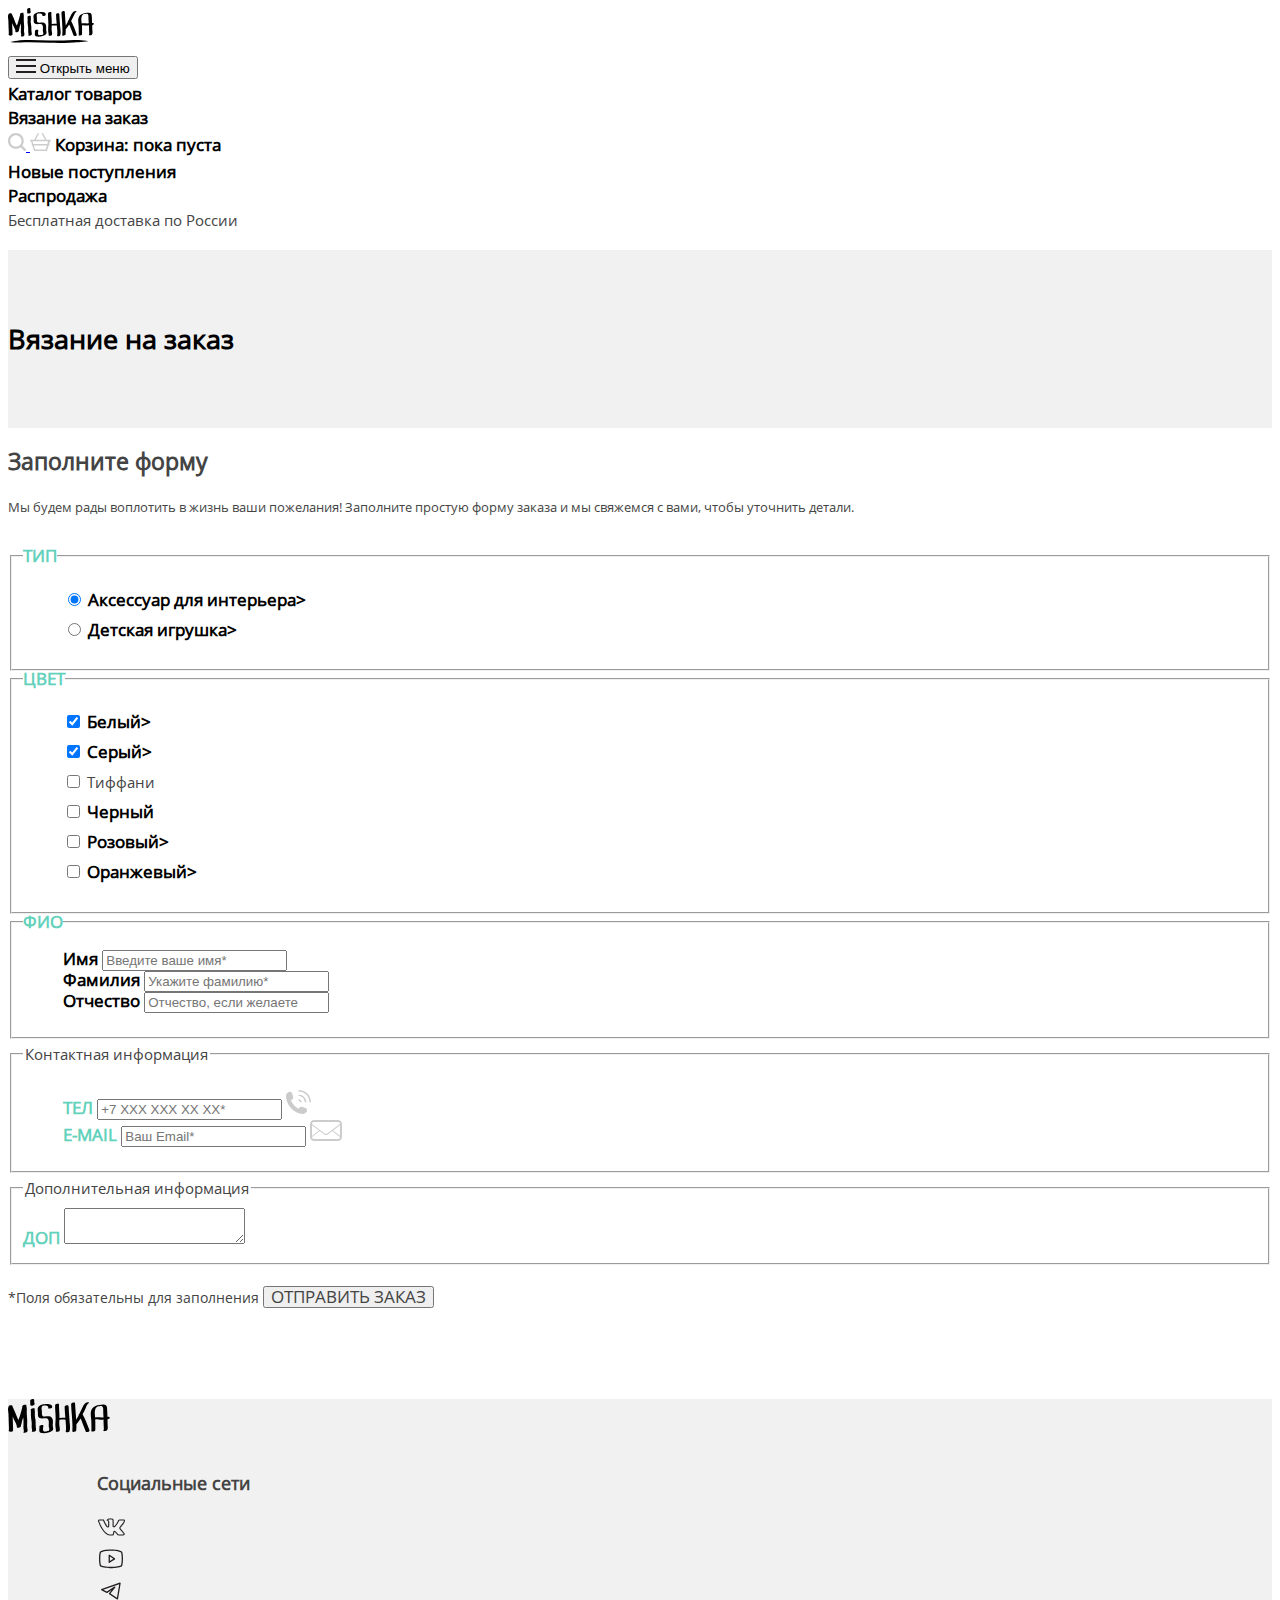
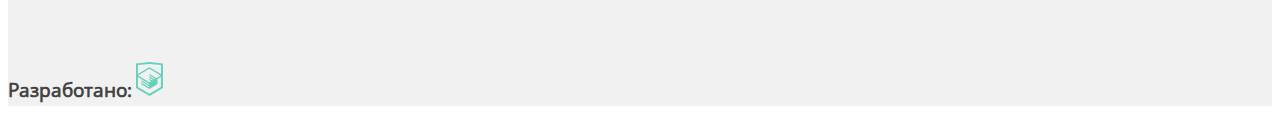
<file: 3/form.html>
<!DOCTYPE html>
<html lang="ru">

<head>
  <meta charset="utf-8">
  <title>HTML Academy: Мишка</title>
  <link rel="stylesheet" href="./css/style.css">
  <base href="https://htmlacademy-adaptive.github.io/1654609-mishka-27/3/">
</head>

<body class="page-body">
  <header class="main-header">
    <a class="main-header__logo" href="index.html">
      <svg width="86" height="35" viewBox="0 0 86 35" fill="none" xmlns="http://www.w3.org/2000/svg">
        <path
          d="M4.54732 26.3186C4.54732 22.8186 4.24733 19.4186 4.14733 15.9186C4.14733 15.6186 4.14733 15.2186 4.14733 14.9186C4.14733 15.0186 4.24732 15.1186 4.24732 15.3186C4.74732 16.7186 5.34732 18.0186 6.04732 19.2186C6.74732 20.4186 7.14732 21.8186 7.54732 23.1186C7.34732 23.3186 7.24733 23.5186 7.34733 23.7186C7.34733 23.9186 7.44732 23.9186 7.54732 24.0186C8.04732 24.5186 9.04733 24.2186 9.64733 24.0186C9.84733 23.9186 10.1473 23.8186 10.3473 23.6186C10.6473 23.4186 11.0473 23.0186 10.9473 22.6186C10.9473 22.5186 10.9473 22.4186 10.8473 22.4186C11.2473 21.3186 11.4473 20.2186 11.6473 19.1186C11.8473 17.9186 12.3473 16.8186 12.7473 15.6186C12.7473 16.1186 12.8473 16.6186 12.8473 17.2186C13.0473 19.3186 12.8473 21.5186 12.8473 23.6186C12.8473 24.3186 12.8473 25.0186 13.0473 25.7186C13.1473 26.0186 13.3473 27.2186 13.2473 27.3186C12.7473 27.8186 12.8473 28.4186 13.5473 28.5186C14.3473 28.7186 15.3473 28.4186 15.8473 27.9186C16.8473 27.0186 16.3473 25.5186 16.1473 24.3186C15.7473 22.3186 16.2473 20.1186 16.1473 18.1186C16.0473 15.8186 15.7473 13.6186 15.7473 11.3186C15.7473 9.51856 16.0473 7.61856 15.4473 5.81856C15.4473 5.61856 15.5473 5.41856 15.5473 5.21856C15.7473 4.31856 12.7473 4.81856 12.3473 5.61856C12.0473 5.81856 11.9473 6.11856 12.0473 6.41856C12.0473 6.51856 12.1473 6.51856 12.1473 6.61856C11.5473 9.31856 10.8473 11.9186 9.94733 14.5186C9.64733 15.5186 9.24733 16.5186 8.84733 17.5186C8.34733 16.6186 7.84733 15.6186 7.44733 14.7186C6.24733 11.8186 5.24733 8.91856 3.84733 6.11856C4.04733 4.81856 1.14732 4.91856 0.547324 6.11856C-0.152676 7.51856 -0.0526737 9.01856 0.147326 10.5186C0.447326 12.2186 0.447326 13.9186 0.447326 15.6186C0.447326 18.9186 0.747327 22.3186 0.847327 25.6186C0.547327 25.9186 0.447325 26.3186 0.747325 26.8186C0.847325 27.0186 1.04732 27.1186 1.24732 27.3186C2.44732 28.0186 4.54732 27.5186 4.54732 26.3186Z"
          fill="black" />
        <path
          d="M22.7473 7.91856C22.6473 7.31856 19.3473 8.01856 19.4473 8.81856C19.7473 10.6186 19.6473 12.4186 19.5473 14.2186C19.5473 15.9186 19.9473 17.5186 20.1473 19.2186C20.3473 20.9186 20.0473 22.7186 20.2473 24.4186C20.3473 25.2186 20.8473 26.7186 20.3473 27.4186C19.9473 27.8186 21.5473 27.7186 21.6473 27.7186C22.2473 27.6186 23.1473 27.4186 23.5473 26.8186C24.1473 26.1186 23.7473 24.8186 23.5473 24.0186C23.2473 22.3186 23.4473 20.5186 23.3473 18.7186C23.2473 17.0186 22.7473 15.4186 22.6473 13.8186C22.9473 11.8186 23.0473 9.91856 22.7473 7.91856Z"
          fill="black" />
        <path
          d="M25.9473 14.6186C26.8473 17.1186 30.5473 15.9186 32.5473 16.1186C35.7473 16.3186 34.8473 20.7186 34.8473 22.7186C34.8473 23.8186 35.8473 25.6186 35.0473 26.5186C34.5473 27.1186 33.3473 27.1186 32.6473 27.1186C31.9473 27.2186 30.7473 27.4186 30.3473 26.7186C29.5473 25.5186 30.4473 23.5186 30.2473 22.1186C30.1473 21.3186 26.8473 22.0186 26.9473 23.0186C27.2473 25.2186 25.7473 28.2186 28.9473 28.6186C31.0473 28.8186 33.3473 28.5186 35.2473 27.8186C36.2473 27.5186 37.1473 27.0186 37.9473 26.3186C38.8473 25.5186 38.5473 24.3186 38.3473 23.3186C37.7473 20.8186 38.9473 18.0186 37.3473 15.8186C35.6473 13.5186 32.3473 15.1186 30.1473 14.5186C28.9473 14.3186 28.9473 12.7186 28.9473 11.7186C28.9473 10.5186 28.8473 9.41856 28.7473 8.21856C28.6473 7.31856 28.7473 6.41856 29.3473 5.81856C29.4473 5.71856 30.0473 5.51856 30.0473 5.51856C30.3473 5.41856 30.6473 5.41856 30.9473 5.41856C32.2473 5.31856 34.8473 5.61856 34.3473 7.51856C34.1473 8.41856 37.3473 7.91856 37.6473 7.01856C38.6473 3.11856 31.5473 3.91856 29.4473 4.41856C27.5473 4.91856 25.5473 6.01856 25.4473 8.11856C25.3473 9.11856 25.6473 10.1186 25.7473 11.1186C25.7473 12.3186 25.4473 13.5186 25.9473 14.6186Z"
          fill="black" />
        <path
          d="M40.3473 16.5186C40.2473 18.3186 40.1473 20.1186 40.1473 21.9186C40.1473 22.8186 40.2473 23.7186 40.4473 24.7186C40.5473 25.5186 40.8473 26.7186 40.6473 27.5186C40.4473 28.1186 43.6473 27.7186 43.9473 26.9186C44.4473 25.4186 43.7473 23.5186 43.6473 22.0186C43.5473 20.5186 43.6473 19.1186 43.7473 17.6186C45.4473 17.5186 47.1473 17.4186 48.8473 17.6186C48.9473 18.8186 49.0473 19.9186 49.1473 21.1186C49.2473 22.1186 49.3473 23.0186 49.3473 24.0186C49.3473 24.9186 49.4473 26.1186 49.1473 26.9186C48.4473 28.6186 51.8473 28.5186 52.2473 27.2186C52.8473 25.6186 52.6473 23.7186 52.5473 22.0186C52.2473 19.8186 51.9473 17.8186 51.9473 15.7186C51.8473 12.5186 51.3473 9.41856 51.3473 6.21856C51.3473 4.51856 48.0473 5.11856 48.0473 6.51856C48.0473 9.51856 48.4473 12.5186 48.6473 15.6186C48.6473 15.7186 48.6473 15.7186 48.6473 15.8186C47.0473 15.8186 45.3473 15.9186 43.7473 16.0186C43.9473 12.1186 43.2473 8.21856 43.3473 4.31856C43.3473 3.81856 40.0473 4.21856 40.0473 5.21856C39.8473 9.01856 40.4473 12.7186 40.3473 16.5186Z"
          fill="black" />
        <path
          d="M54.4473 21.8186C54.1473 22.1186 54.2473 22.2186 54.4473 22.3186C54.4473 23.8186 54.4473 25.2186 54.2473 26.7186C53.8473 27.3186 54.6473 27.7186 55.1473 27.7186H55.2473C55.8473 27.7186 57.4473 27.4186 57.5473 26.6186C57.7473 24.8186 57.7473 23.1186 57.7473 21.3186C59.0473 19.9186 60.1473 18.2186 61.1473 16.6186C61.7473 17.8186 62.3473 19.1186 62.8473 20.5186C63.5473 22.8186 64.7473 24.9186 65.4473 27.3186C65.9473 28.8186 69.2473 27.9186 68.7473 26.4186C68.0473 24.1186 66.8473 21.9186 66.1473 19.6186C65.3473 17.3186 64.1473 15.2186 63.1473 13.0186C63.9473 11.4186 64.8473 9.71856 65.6473 8.01856C66.3473 6.51856 66.8473 4.81856 68.2473 3.71856C68.7473 3.31856 68.7473 2.91856 68.0473 2.91856C67.3473 2.81856 66.3473 3.11856 65.7473 3.51856C64.4473 4.51856 63.7473 5.71856 63.0473 7.11856C62.2473 8.81856 61.4473 10.5186 60.5473 12.2186C60.4473 12.3186 60.4473 12.4186 60.3473 12.6186C59.9473 12.9186 59.6473 13.2186 59.8473 13.7186C59.1473 15.0186 58.5473 16.3186 57.7473 17.6186C57.4473 12.9186 56.9473 8.31856 56.7473 3.61856C56.7473 2.51856 53.4473 3.21856 53.4473 4.51856C53.6473 10.2186 54.4473 16.0186 54.4473 21.8186Z"
          fill="black" />
        <path
          d="M85.9473 15.6186C85.7473 14.9186 84.7473 14.9186 84.0473 15.0186C84.0473 14.7186 84.0473 14.4186 84.0473 14.2186C83.9473 12.0186 83.9473 9.71856 83.7473 7.41856C83.5473 5.31856 82.4473 4.61856 80.4473 4.71856C78.4473 4.81856 76.0473 5.11856 74.1473 5.91856C71.9473 6.81856 70.7473 8.41856 70.3473 10.7186C69.8473 13.2186 70.5473 15.9186 70.6473 18.5186C70.7473 21.5186 70.7473 24.4186 70.7473 27.4186C70.7473 27.9186 74.0473 27.4186 74.0473 26.5186C74.0473 24.2186 74.0473 21.8186 74.0473 19.5186C74.0473 18.8186 74.0473 18.1186 73.9473 17.4186C75.1473 16.9186 77.0473 17.4186 78.2473 17.5186C79.1473 17.6186 80.0473 17.4186 80.9473 17.3186C80.9473 19.2186 81.0473 21.2186 81.1473 23.2186C81.1473 24.2186 81.5473 26.2186 80.8473 27.0186C80.4473 27.4186 82.0473 27.3186 82.1473 27.3186C82.8473 27.2186 83.6473 27.0186 84.0473 26.4186C84.8473 25.5186 84.4473 23.2186 84.3473 22.1186C84.2473 20.5186 84.2473 18.9186 84.2473 17.3186C85.0473 16.9186 86.1473 16.3186 85.9473 15.6186ZM79.3473 15.4186C77.4473 15.4186 75.5473 15.1186 73.6473 15.4186C73.5473 14.3186 73.4473 13.3186 73.3473 12.2186C73.2473 10.2186 73.4473 7.51856 75.2473 6.31856C75.7473 6.01856 76.6473 6.01856 77.2473 5.91856C78.0473 5.81856 78.8473 5.61856 79.6473 6.11856C80.6473 6.81856 80.4473 9.21856 80.4473 10.2186C80.4473 11.9186 80.6473 13.6186 80.7473 15.3186C80.2473 15.4186 79.7473 15.4186 79.3473 15.4186Z"
          fill="black" />
        <path
          d="M19.1473 4.11856C19.1473 4.31856 19.1473 4.51856 19.2473 4.61856V4.71856C19.2473 4.81856 19.2473 4.91856 19.2473 5.01856C19.3473 5.21856 19.4473 5.31856 19.6473 5.41856C19.9473 5.61856 20.3473 5.61856 20.7473 5.61856C21.1473 5.61856 21.6473 5.41856 21.9473 5.21856C22.0473 5.11856 22.0473 5.11856 22.1473 5.01856C22.5473 4.71856 22.9473 4.31856 22.7473 3.91856C22.3473 3.01856 22.3473 2.01856 22.4473 1.01856C22.4473 0.218559 21.6473 -0.0814409 20.9473 0.0185591C20.3473 0.118559 19.1473 0.518558 19.1473 1.31856C19.1473 2.11856 19.0473 3.01856 19.2473 3.81856C19.1473 3.91856 19.1473 4.01856 19.1473 4.11856Z"
          fill="black" />
        <path
          d="M80.6473 33.3186C79.0473 32.7186 77.3473 32.7186 75.7473 32.5186C74.1473 32.3186 72.5473 32.1186 70.8473 31.9186C69.2473 32.0186 67.5473 31.9186 65.8473 32.0186L60.9473 32.3186C54.4473 32.6186 47.9473 32.6186 41.4473 32.4186C34.9473 32.3186 28.4473 31.9186 21.8473 31.9186C18.5473 31.9186 15.2473 32.0186 11.9473 32.2186C10.3473 32.5186 8.74733 32.7186 7.04733 33.1186C5.44733 33.5186 3.94733 34.0186 2.24733 34.1186C3.84733 34.5186 5.54733 34.4186 7.24733 34.4186C8.84733 34.4186 10.4473 34.5186 12.1473 34.6186C15.3473 34.4186 18.6473 34.4186 21.8473 34.3186C28.3473 34.3186 34.8473 34.6186 41.4473 34.8186C47.9473 34.9186 54.5473 35.0186 61.1473 34.7186L66.0473 34.4186C67.6473 34.3186 69.2473 34.3186 70.8473 34.3186C72.4473 34.2186 74.1473 34.0186 75.7473 33.8186C77.4473 33.6186 78.9473 33.2186 80.6473 33.3186H80.7473V33.2186C80.7473 33.0186 80.7473 32.9186 80.7473 32.7186C80.7473 33.1186 80.7473 33.2186 80.6473 33.3186Z"
          fill="black" />
      </svg>
    </a>
    <nav class="main-nav">
      <button class="main-nav__toggle" type="button">
        <svg width="20" height="14" viewBox="0 0 20 14" fill="none" xmlns="http://www.w3.org/2000/svg">
          <path d="M20 0H0V2H20V0Z" fill="#231F20" />
          <path d="M20 6H0V8H20V6Z" fill="#231F20" />
          <path d="M20 12H0V14H20V12Z" fill="#231F20" />
        </svg>
        <span class="visually-hidden">Открыть меню</span>
      </button>
      <div class="main-nav__wrapper">
        <ul class="main-nav__list site-list">
          <li class="site-list__item">
            <a class="site-list__item" href="catalog.html">
              Каталог товаров
            </a>
          </li>
          <li class="site-list__item">
            <a class="site-list__item" href="knitting.html">
              Вязание на заказ
            </a>
          </li>
        </ul>
        <div class="main-nav__list user-list">
          <a class="user-list__search" href="login.html">
            <svg width="18" height="18" viewBox="0 0 18 18" fill="none" xmlns="http://www.w3.org/2000/svg">
              <path opacity="0.2"
                d="M17.6932 16.0568L14.2159 12.5795C15.2386 11.25 15.75 9.61364 15.75 7.875C15.75 3.47727 12.2727 0 7.875 0C3.47727 0 0 3.47727 0 7.875C0 12.2727 3.47727 15.75 7.875 15.75C9.61364 15.75 11.25 15.1364 12.5795 14.2159L16.0568 17.6932C16.2614 17.8977 16.4659 18 16.875 18C17.4886 18 18 17.4886 18 16.875C18 16.6705 17.8977 16.3636 17.6932 16.0568ZM2.25 7.875C2.25 4.80682 4.80682 2.25 7.875 2.25C10.9432 2.25 13.5 4.80682 13.5 7.875C13.5 10.9432 10.9432 13.5 7.875 13.5C4.80682 13.5 2.25 10.9432 2.25 7.875Z"
                fill="black" />
            </svg>
          </a>
          <a class="user-list__cart" href="cart.html">
            <svg width="21" height="18" viewBox="0 0 21 18" fill="none" xmlns="http://www.w3.org/2000/svg">
              <path opacity="0.2"
                d="M20.1884 6.85716H16.6377L13.1884 0.380944C12.9855 -8.61287e-06 12.5797 -0.0952351 12.1739 0.0952412C11.7681 0.285717 11.6667 0.66667 11.8696 1.04762L15.0145 6.85716H5.7826L8.92753 1.04762C9.13043 0.66667 8.92754 0.285717 8.6232 0.0952412C8.2174 -0.0952351 7.8116 0.0952295 7.6087 0.380944L4.1594 6.85716H0.811583C0.405785 6.85716 0 7.14286 0 7.61905C0 8 0.304336 8.38094 0.811583 8.38094H1.01449L1.92753 11.2381C1.72463 11.3333 1.62317 11.5238 1.62317 11.8095C1.62317 12.1905 1.92753 12.4762 2.33332 12.4762L4.05797 18H16.942L18.6667 12.4762C19.0725 12.4762 19.3768 12.1905 19.3768 11.8095C19.3768 11.619 19.2754 11.3333 19.0725 11.2381L19.9855 8.38094H20.1884C20.5942 8.38094 21 8.09524 21 7.61905C21 7.14286 20.5942 6.85716 20.1884 6.85716ZM15.6232 16.4762H5.07247L3.85506 12.381H16.942L15.6232 16.4762ZM17.2464 10.9524H3.34782L2.53623 8.28573H18.058L17.2464 10.9524Z"
                fill="black" />
            </svg>
            <span class="user-list__cart">Корзина: пока пуста</span>
          </a>
        </div>
      </div>
      <div class="main-nav__second-nav__wrapper">
        <ul class="main-nav__second-nav__list site-list">
          <li class="site-list__item">
            <a class="site-list__item" href="new.html">
              Новые поступления
            </a>
          </li>
          <li class="site-list__item">
            <a class="site-list__item" href="sale.html">
              Распродажа
            </a>
          </li>
          <li class="site-list__item-delivery">
            Бесплатная доставка по России
          </li>
        </ul>
    </nav>
  </header>
  <main class="form-container">
    <div class="form-container-wrapper">
    <h1 class="form-container__title">Вязание на заказ</h1>
  </div>
    <h2 class="visually-hidden">Заполните форму</h2>
    <p class="form-container__description">
      Мы будем рады воплотить в жизнь ваши пожелания! Заполните простую форму заказа и мы свяжемся с вами, чтобы
      уточнить детали.
    </p>

    <form class="form-group" action="https://echo.htmlacademy.ru/" method="get">
      <fieldset class="form-group__radio">
        <legend class="form-group__radio-title">Тип</legend>
        <ul class="form-group__radio-list">
          <li class="form-group__radio-item">
            <label class="form-group__control">
              <input class="form-group__control-input" type="radio" name="product-type" value="Yes" checked>
              <span class="form-group__control-input">Аксессуар для интерьера</span>>
            </label>
          </li>
          <li class="form-group__radio-item">
            <label class="form-group__control">
              <input class="form-group__control-input" type="radio" name="product-type" value="No">
              <span class="form-group__control-input">Детская игрушка</span>>
            </label>
          </li>
        </ul>
      </fieldset>


      <fieldset class="form-group__checkboxes">
        <legend class="form-group__checkboxes-title">Цвет</legend>
        <ul class="form-group__checkboxes-list">
          <li class="form-group__checkboxes-item">
            <label class="form-group__control">
              <input class="form-group__control-input" type="checkbox" name="color" value="white" checked>
              <span class="form-group__control-input">Белый</span>>
            </label>
          </li>
          <li class="form-group__checkboxes-item">
            <label class="form-group__control">
              <input class="form-group__control-input" type="checkbox" name="color" value="gray" checked>
              <span class="form-group__control-input">Серый</span>>
            </label>
          </li>
          <li class="form-group__checkboxes-item">
            <label class="control">
              <input class="control-input" type="checkbox" name="color" value="tiffany">
              <span class="control-input">Тиффани</span>
            </label>
          </li>
          <li class="form-group__checkboxes-item">
            <label class="form-group__control">
              <input class="form-group__control-input" type="checkbox" name="color" value="black">
              <span class="form-group__control-input">Черный</span>
            </label>
          </li>
          <li class="form-group__checkboxes-item">
            <label class="form-group__control">
              <input class="form-group__control-input" type="checkbox" name="color" value="pink">
              <span class="form-group__control-input">Розовый</span>>
            </label>
          </li>
          <li class="form-group__checkboxes-item">
            <label class="form-group__control">
              <input class="form-group__control-input" type="checkbox" name="color" value="orange">
              <span class="form-group__control-input">Оранжевый</span>>
            </label>
          </li>
        </ul>
      </fieldset>

      <fieldset class="form-group__name">
        <legend class="form-group__name-title">ФИО</legend>
        <ul class="form-group__name-list">
          <li class="form-group__name-item">
            <label for="name-label">
              Имя
            </label>
            <input class="field" placeholder="Введите ваше имя*" type="text" name="name" id="name-label" required>
          </li>
          <li class="form-group__name-item">
            <label for="name-label">
              Фамилия
            </label>
            <input class="field" placeholder="Укажите фамилию*" type="text" name="surname" id="surname-label" required>
          </li>
          <li class="form-group__name-item">
            <label for="patronymic-label" required>
              Отчество
            </label>
            <input class="field" placeholder="Отчество, если желаете" type="text" name="patronymic" id="patronymic-label">
          </li>
        </ul>
      </fieldset>


      <fieldset class="form-group__contacts">
        <legend class="visually-hidden">Контактная информация</legend>
        <ul class="form-group__contacts-list">
          <li class="form-group__contacts-item">
            <label for="phone-label">
              Тел
            </label>
            <input class="field" placeholder="+7 ХХХ ХХХ ХХ ХХ*" type="text" name="phone" id="phone-label" required>
            <svg width="25" height="24" viewBox="0 0 25 24" fill="none" xmlns="http://www.w3.org/2000/svg">
              <g opacity="0.2">
                <path
                  d="M17.4395 24C17.0363 24 16.7339 24 16.3306 24C11.3911 23.4074 7.7621 21.1358 5.14113 18.2717C2.52016 15.4075 0.403226 11.7532 0 6.7162C0 6.22237 0 5.82731 0 5.33349C0.100806 4.44461 0.504032 3.85202 1.10887 3.25943C1.71371 2.56808 2.72177 1.77796 3.62903 1.6792C4.33468 1.6792 5.44355 2.17302 5.84677 2.76561C6.25 3.25943 6.45161 4.34584 6.65323 5.13596C6.85484 6.02484 7.25806 7.11125 7.15726 7.90137C6.95565 9.08655 5.34274 9.58037 4.93952 10.4693C6.55242 14.1235 9.07258 16.889 12.5 18.6667C13.3065 18.1729 14.1129 16.7902 15.3226 16.7902C15.7258 16.7902 16.3306 16.9877 16.7339 17.0865C17.2379 17.1852 17.6411 17.3828 18.0444 17.5803C18.75 17.8766 20.0605 18.1729 20.4637 18.7655C20.8669 19.3581 21.1694 20.3457 21.0685 20.9383C20.7661 22.2222 18.6492 23.6049 17.4395 24Z"
                  fill="black" />
                <path
                  d="M12.6008 1.48147C18.5484 1.48147 23.4879 6.22217 23.4879 12.1481H25C25 5.43205 19.4556 0 12.6008 0V1.48147Z"
                  fill="black" />
                <path
                  d="M12.6008 9.18506V10.7653C13.4073 10.7653 14.0121 11.3579 14.0121 12.148H15.625C15.625 10.5678 14.3145 9.18506 12.6008 9.18506Z"
                  fill="black" />
                <path
                  d="M12.6008 6.12356C15.9274 6.12356 18.75 8.79021 18.75 12.1482H20.3629C20.3629 8.00009 16.9355 4.64209 12.7016 4.64209V6.12356H12.6008Z"
                  fill="black" />
              </g>
            </svg>
          </li>

          <li class="form-group__contacts-item">
            <label for="email-label">
              E-mail
            </label>
            <input class="field" placeholder="Ваш Email*" type="text" name="email"
              id="email-label" required>
            <svg width="32" height="21" viewBox="0 0 32 21" fill="none" xmlns="http://www.w3.org/2000/svg">
              <path opacity="0.2"
                d="M28 0H4C1.8 0 0 1.8 0 4V17C0 19.2 1.8 21 4 21H28C30.2 21 32 19.2 32 17V4C32 1.8 30.2 0 28 0ZM2 5.3L9 10.6L2 15.9V5.3ZM30 17C30 18.1 29.1 19 28 19H4C2.9 19 2 18.1 2 17L9.8 11.1L14.2 14.4C14.7 14.8 15.4 15 16 15C16.6 15 17.3 14.8 17.8 14.4L22.2 11.1L30 17ZM30 15.8L23 10.5L30 5.2V15.8ZM17.2 13.6C16.8 13.9 16.4 14 16 14C15.6 14 15.1 13.9 14.8 13.6L10.7 10.5L9.9 9.9L2 4C2 2.9 2.9 2 4 2H28C29.1 2 30 2.9 30 4L17.2 13.6Z"
                fill="black" />
            </svg>
          </li>
        </ul>
      </fieldset>

      <fieldset class="form-group__info">
        <legend class="visually-hidden">Дополнительная информация</legend>
        <label class="form-group__info-label" for="info-label">
          Доп
        </label>
        <textarea class="textarea" placeholder="Опишите все ваши пожелания к заказу" type="text" name="info"
          id="info-label">
        </textarea>
      </fieldset>
      <div class="form-group__to-order">
        <small class="form-group__description">*Поля обязательны для заполнения</small>
        <button class="button form-group__to-order-button" type="submit">
          <span class="form-group__button">Отправить заказ</span>
        </button>
      </div>
    </form>
  </main>
  <footer class="main-footer">
    <div class="main-footer__wrapper">
      <div class="main-footer__logo">
        <svg width="102" height="35" viewBox="0 0 102 35" fill="none" xmlns="http://www.w3.org/2000/svg">
          <path
            d="M19.2204 21.5C19.1204 18.8 18.7204 16.2 18.7204 13.5C18.7204 11.3 19.1204 9.09997 18.3204 6.99997C18.3204 6.79997 18.4204 6.49997 18.4204 6.29997C18.6204 5.29997 15.1204 5.79997 14.6204 6.79997C14.3204 7.09997 14.1204 7.39997 14.2204 7.79997C14.2204 7.89997 14.3204 7.99997 14.3204 8.09997C13.6204 11.3 12.7204 14.4 11.7204 17.5C11.3204 18.7 10.8204 19.8 10.4204 21C9.82041 19.9 9.22041 18.8 8.82041 17.6C7.42041 14.2 6.22041 10.7 4.52041 7.39997C4.72041 5.89997 1.32041 5.99997 0.620408 7.39997C-0.179592 9.09997 -0.0795918 10.8 0.220408 12.6C0.520408 14.6 0.620408 16.6 0.620408 18.7C0.620408 22.7 1.02041 26.6 1.02041 30.6C0.620408 31 0.520408 31.5 0.920408 32C1.12041 32.2 1.32041 32.4 1.52041 32.5C2.52041 33.2 5.12041 32.6 5.12041 31.2C5.12041 27.1 4.82041 23 4.72041 18.8C4.72041 18.4 4.72041 18 4.72041 17.6C4.82041 17.7 4.82041 17.9 4.92041 18C5.52041 19.6 6.22041 21.2 7.12041 22.7C8.02041 24.2 8.42041 25.8 8.92041 27.4C8.72041 27.6 8.62041 27.9 8.72041 28.1C8.72041 28.3 8.82041 28.4 9.02041 28.5C9.62041 29 10.8204 28.8 11.5204 28.5C11.8204 28.4 12.1204 28.2 12.3204 28.1C12.6204 27.9 13.2204 27.4 13.0204 26.9C13.0204 26.8 12.9204 26.7 12.9204 26.6C13.4204 25.3 13.6204 24 13.9204 22.7C14.2204 21.3 14.7204 19.9 15.2204 18.6C15.3204 19.2 15.3204 19.8 15.4204 20.5C15.6204 23.1 15.4204 25.6 15.4204 28.1C15.4204 28.9 15.5204 29.7 15.6204 30.6C15.7204 30.9 16.0204 32.4 15.9204 32.5C15.1204 33 15.3204 33.6 16.1204 33.8C17.0204 34 18.2204 33.7 18.9204 33.1C20.1204 32 19.5204 30.3 19.3204 28.9C18.8204 26.5 19.3204 23.9 19.2204 21.5Z"
            fill="black" />
          <path
            d="M27.6204 22.2001C27.5204 20.2001 26.8204 18.3001 26.8204 16.3001C26.8204 14.0001 27.0204 11.7001 26.6204 9.40009C26.5204 8.70009 22.5204 9.50009 22.7204 10.4001C23.0204 12.5001 22.9204 14.6001 22.9204 16.8001C22.9204 18.8001 23.4204 20.7001 23.6204 22.7001C23.9204 24.8001 23.5204 26.9001 23.7204 28.9001C23.8204 29.9001 24.5204 31.6001 23.8204 32.5001C23.4204 33.0001 25.3204 32.8001 25.4204 32.8001C26.2204 32.7001 27.2204 32.4001 27.7204 31.8001C28.4204 31.0001 27.9204 29.4001 27.8204 28.4001C27.5204 26.4001 27.7204 24.2001 27.6204 22.2001Z"
            fill="black" />
          <path
            d="M43.9203 18.9C41.8203 16.1 38.0203 18.1 35.3203 17.4C33.9203 17 33.9203 15.1 33.9203 14C33.9203 12.6 33.8203 11.3 33.6203 9.90003C33.5203 8.80003 33.6203 7.80003 34.3203 7.00004C34.4203 6.90004 35.2203 6.70003 35.1203 6.70003C35.5203 6.60003 35.8203 6.60003 36.2203 6.60003C37.7203 6.50003 40.8203 6.80004 40.2203 9.10004C39.9203 10.1 43.8203 9.50004 44.1203 8.50004C45.3203 3.90004 36.8203 4.80004 34.4203 5.40004C32.2203 6.00004 29.8203 7.20004 29.6203 9.80003C29.5203 11 29.9203 12.2 29.9203 13.4C30.0203 14.8 29.7203 16.2 30.2203 17.5C31.3203 20.5 35.7203 19.1 38.0203 19.2C41.8203 19.5 40.7203 24.7 40.7203 27.1C40.7203 28.4 41.9203 30.5 40.9203 31.6C40.3203 32.3 38.9203 32.3 38.1203 32.4C37.3203 32.5 35.9203 32.7 35.4203 31.9C34.4203 30.5 35.5203 28.1 35.3203 26.5C35.2203 25.6 31.2203 26.4 31.4203 27.5C31.7203 30.1 30.0203 33.6 33.8203 34.1C36.2203 34.4 39.0203 33.9 41.3203 33.2C42.5203 32.8 43.6203 32.3 44.5203 31.4C45.5203 30.5 45.2203 29.1 44.9203 27.9C44.4203 24.8 45.8203 21.4 43.9203 18.9Z"
            fill="black" />
          <path
            d="M61.3204 18.7001C61.2204 14.9001 60.6204 11.2001 60.6204 7.40009C60.6204 5.40009 56.6204 6.10009 56.6204 7.70009C56.6204 11.3001 57.1204 14.9001 57.3204 18.5001C57.3204 18.6001 57.3204 18.6001 57.3204 18.7001C55.4204 18.7001 53.4204 18.9001 51.4204 18.9001C51.6204 14.3001 50.8204 9.70009 51.0204 5.00009C51.0204 4.40009 47.1204 4.90009 47.1204 6.00009C46.9204 10.5001 47.7204 14.9001 47.6204 19.4001C47.5204 21.5001 47.4204 23.7001 47.3204 25.8001C47.3204 26.9001 47.5204 28.0001 47.6204 29.1001C47.7204 30.1001 48.1204 31.4001 47.8204 32.4001C47.6204 33.2001 51.4204 32.7001 51.7204 31.7001C52.2204 29.9001 51.5204 27.7001 51.3204 25.9001C51.1204 24.2001 51.3204 22.4001 51.4204 20.7001C53.4204 20.6001 55.5204 20.4001 57.5204 20.7001C57.6204 22.1001 57.7204 23.5001 57.8204 24.8001C57.9204 26.0001 58.0204 27.1001 58.0204 28.3001C58.0204 29.3001 58.1204 30.8001 57.8204 31.8001C57.0204 33.9001 60.9204 33.7001 61.5204 32.2001C62.2204 30.3001 62.0204 28.0001 61.9204 26.0001C61.7204 23.5001 61.3204 21.1001 61.3204 18.7001Z"
            fill="black" />
          <path
            d="M78.2205 23.0999C77.3205 20.2999 75.8205 17.8999 74.6205 15.2999C75.6205 13.3999 76.6205 11.3999 77.5205 9.39992C78.3205 7.59992 78.9205 5.59992 80.6205 4.29992C81.2205 3.89992 81.2205 3.39992 80.3205 3.29992C79.4205 3.19992 78.2205 3.49992 77.5205 3.99992C76.1205 5.29992 75.1205 6.69992 74.4205 8.39992C73.5205 10.4999 72.5205 12.4999 71.5205 14.4999C71.4205 14.5999 71.4205 14.7999 71.3205 14.8999C70.8205 15.1999 70.5205 15.6999 70.7205 16.1999C69.9205 17.7999 69.1205 19.2999 68.2205 20.7999C67.9205 15.2999 67.2205 9.69992 67.0205 4.19992C67.0205 2.89992 63.0205 3.69992 63.1205 5.19992C63.3205 12.0999 64.3205 18.8999 64.4205 25.7999C64.4205 25.7999 64.4205 25.7999 64.4205 25.8999C64.1205 26.1999 64.2205 26.3999 64.5205 26.4999C64.5205 28.2999 64.4205 29.9999 64.3205 31.7999C63.8205 32.4999 64.8205 32.8999 65.4205 32.8999H65.5205C66.2205 32.8999 68.1205 32.5999 68.2205 31.4999C68.4205 29.3999 68.5205 27.2999 68.4205 25.1999C70.0205 23.4999 71.3205 21.5999 72.5205 19.5999C73.3205 21.0999 74.0205 22.5999 74.5205 24.1999C75.4205 26.8999 76.8205 29.4999 77.6205 32.1999C78.1205 33.9999 82.1205 32.8999 81.5205 31.1999C80.5205 28.3999 79.1205 25.8999 78.2205 23.0999Z"
            fill="black" />
          <path
            d="M101.72 18.4999C101.52 17.6999 100.32 17.6999 99.4205 17.6999C99.4205 17.3999 99.4205 16.9999 99.4205 16.6999C99.3205 13.9999 99.2205 11.2999 99.0205 8.6999C98.8205 6.1999 97.4205 5.3999 95.0205 5.4999C92.6205 5.5999 89.8205 5.9999 87.5205 6.8999C84.9205 7.8999 83.4205 9.7999 82.9205 12.5999C82.4205 15.5999 83.1205 18.7999 83.3205 21.7999C83.5205 25.2999 83.4205 28.7999 83.4205 32.2999C83.4205 32.8999 87.3205 32.2999 87.3205 31.2999C87.3205 28.4999 87.3205 25.6999 87.3205 22.9999C87.3205 22.1999 87.2205 21.3999 87.2205 20.5999C88.6205 19.9999 90.9205 20.5999 92.3205 20.6999C93.4205 20.7999 94.5205 20.4999 95.5205 20.3999C95.5205 22.6999 95.6205 24.9999 95.7205 27.2999C95.7205 28.4999 96.2205 30.7999 95.3205 31.7999C94.9205 32.2999 96.8205 32.0999 96.9205 32.0999C97.7205 31.9999 98.7205 31.6999 99.2205 31.0999C100.12 29.9999 99.7205 27.2999 99.6205 25.9999C99.5205 24.0999 99.5205 22.1999 99.5205 20.2999C100.62 20.0999 101.92 19.3999 101.72 18.4999ZM87.1205 18.3999C87.0205 17.1999 86.9205 15.8999 86.8205 14.6999C86.6205 12.3999 86.9205 9.0999 89.1205 7.6999C89.7205 7.2999 90.8205 7.3999 91.5205 7.2999C92.5205 7.0999 93.5205 6.8999 94.3205 7.4999C95.5205 8.2999 95.2205 11.1999 95.2205 12.3999C95.2205 14.3999 95.4205 16.3999 95.5205 18.3999C94.9205 18.4999 94.4205 18.4999 93.8205 18.4999C91.5205 18.2999 89.2205 17.8999 87.1205 18.3999Z"
            fill="black" />
          <path
            d="M24.2204 6.7C24.7204 6.6 25.2204 6.5 25.7204 6.2C25.8204 6.1 25.9204 6 25.9204 6C26.4204 5.7 26.9204 5.2 26.6204 4.6C26.1204 3.5 26.2204 2.4 26.2204 1.2C26.2204 0.2 25.2204 0 24.4204 0C23.7204 0.1 22.2204 0.6 22.2204 1.5C22.2204 2.5 22.1204 3.5 22.3204 4.5C22.3204 4.6 22.2204 4.7 22.2204 4.9C22.1204 5.1 22.2204 5.3 22.3204 5.5V5.6C22.3204 5.7 22.3204 5.8 22.3204 5.9C22.4204 6.1 22.5204 6.3 22.7204 6.4C23.3204 6.7 23.8204 6.7 24.2204 6.7Z"
            fill="black" />
        </svg>
      </div>
      <div class="main-footer__social social">
        <h3 class="visually-hidden">Социальные сети</h3>
        <ul class="social__list">
          <li class="social__item">
            <a class="social__link" href="https://vk.com/htmlacademy">
              <svg width="28" height="23" viewBox="0 0 28 23" fill="none" xmlns="http://www.w3.org/2000/svg">
                <path
                  d="M1 5.83876C1 4.98373 1.5151 4.52268 2.54531 4.45562L6.51515 4.48077C6.78158 4.48077 6.95921 4.60651 7.04802 4.85799C7.45655 6.11538 7.91392 7.20094 8.42014 8.11465C8.92637 9.02835 9.58801 10.0804 10.4051 11.2707C10.4761 11.4216 10.5916 11.497 10.7514 11.497C10.8758 11.497 10.9735 11.4384 11.0445 11.321L11.1244 11.0444L11.1511 6.69379C11.1511 6.39201 11.0756 6.19083 10.9246 6.09024C10.7736 5.98965 10.4939 5.9142 10.0853 5.86391C9.76563 5.81361 9.60577 5.62919 9.60577 5.31065C9.60577 5.24359 9.61465 5.19329 9.63241 5.15976C10.0054 4.07002 11.0711 3.52515 12.8296 3.52515L14.3216 3.5C14.9966 3.5 15.5561 3.65927 16.0001 3.97781C16.4442 4.29635 16.6662 4.79931 16.6662 5.48669V11.1953C16.7906 11.2791 16.906 11.321 17.0126 11.321C17.279 11.321 17.5099 11.1701 17.7053 10.8683C19.6592 8.28649 20.716 6.55966 20.8759 5.68787C20.8759 5.6711 20.8936 5.62919 20.9291 5.56213C21.0535 5.31065 21.2577 5.0927 21.5419 4.90828C21.8261 4.72387 22.0748 4.59813 22.288 4.53107C22.359 4.49753 22.4389 4.48077 22.5277 4.48077H26.6574L26.9239 4.50592C27.2791 4.50592 27.5544 4.66519 27.7498 4.98373C27.8209 5.08432 27.8697 5.19329 27.8964 5.31065C27.923 5.42801 27.9408 5.54536 27.9496 5.66272C27.9585 5.78008 27.963 5.84714 27.963 5.86391V6.03994C27.8386 6.72732 27.5233 7.4608 27.0171 8.24038C26.5109 9.01997 25.867 9.86243 25.0855 10.7678C24.304 11.6731 23.8155 12.2682 23.6201 12.5533C23.4603 12.7544 23.3803 12.9389 23.3803 13.1065C23.3803 13.2406 23.4514 13.3915 23.5935 13.5592L27.4834 18.1864C27.6965 18.4546 27.8031 18.748 27.8031 19.0666C27.8031 19.4522 27.6432 19.7707 27.3235 20.0222C27.0038 20.2737 26.6219 20.4162 26.1779 20.4497L25.7249 20.4749H21.6752C21.6574 20.4749 21.6219 20.479 21.5686 20.4874C21.5153 20.4958 21.4798 20.5 21.462 20.5C21.0712 20.5 20.7071 20.3407 20.3696 20.0222C20.2453 19.8881 19.4105 18.8989 17.8652 17.0547C17.7764 16.9374 17.652 16.8284 17.4922 16.7278C17.4211 16.9961 17.3279 17.3817 17.2124 17.8846C17.097 18.3876 17.0126 18.748 16.9593 18.966L16.8794 19.3935C16.7018 19.9803 16.3287 20.3323 15.7604 20.4497L15.3874 20.4749H12.7763C11.3021 20.4749 9.83224 19.8378 8.36686 18.5636C6.90148 17.2894 5.58264 15.6423 4.41034 13.622C3.23803 11.6018 2.14566 9.25049 1.13322 6.56805C1.04441 6.3501 1 6.107 1 5.83876ZM17.0126 12.3521C16.6396 12.3521 16.3021 12.2557 16.0001 12.0629C15.6982 11.8701 15.5472 11.606 15.5472 11.2707V5.48669C15.5472 5.15138 15.4584 4.91248 15.2808 4.76997C15.1032 4.62747 14.7923 4.55621 14.3483 4.55621L12.8296 4.60651C12.0658 4.60651 11.4886 4.73225 11.0978 4.98373C11.8793 5.3358 12.2701 5.90582 12.2701 6.69379V11.1198C12.2346 11.539 12.0569 11.8868 11.7372 12.1635C11.4175 12.4401 11.0623 12.5784 10.6715 12.5784C10.1386 12.5784 9.7301 12.3353 9.44591 11.8491C8.06046 9.87081 7.03025 7.9931 6.35529 6.21598L6.1155 5.56213L2.57195 5.53698C2.34104 5.53698 2.21227 5.54956 2.18562 5.5747C2.15898 5.59985 2.14566 5.6711 2.14566 5.78846C2.14566 5.93935 2.16342 6.09862 2.19895 6.26627L2.75845 7.67456C4.25048 11.3126 5.87127 14.1795 7.62085 16.2751C9.37042 18.3708 11.0889 19.4186 12.7763 19.4186H15.4406C15.5472 19.4186 15.6271 19.3893 15.6804 19.3306C15.7337 19.2719 15.7781 19.1588 15.8136 18.9911L15.8669 18.7396L16.3732 16.5266C16.5152 16.2249 16.6396 16.0237 16.7462 15.9231C16.9415 15.7387 17.1725 15.6465 17.4389 15.6465C17.8652 15.6465 18.3003 15.8895 18.7444 16.3757L21.0091 19.0917C21.1512 19.3097 21.3022 19.4186 21.462 19.4186H25.8581C26.391 19.4186 26.6574 19.2929 26.6574 19.0414C26.6574 18.9576 26.6308 18.8738 26.5775 18.7899L22.7142 14.2382C22.4123 13.8861 22.2613 13.5089 22.2613 13.1065C22.2613 12.7041 22.4034 12.3185 22.6876 11.9497C22.9185 11.6144 23.367 11.057 24.0331 10.2774C24.6992 9.49778 25.2809 8.76849 25.7782 8.0895C26.2756 7.4105 26.6042 6.79438 26.764 6.24112L26.8439 5.9142C26.8262 5.88067 26.8173 5.82618 26.8173 5.75074C26.8173 5.6753 26.8084 5.61243 26.7907 5.56213H22.6077C22.3412 5.66272 22.1281 5.81361 21.9682 6.01479L21.8084 6.4926C21.3643 7.64941 20.2009 9.43491 18.3181 11.8491C17.9451 12.1844 17.5099 12.3521 17.0126 12.3521Z"
                  fill="#231F20" />
              </svg></a>
          </li>
          <li class="social__item">
            <a class="social__link" href="https://www.youtube.com/user/htmlacademyru">
              <svg width="28" height="23" viewBox="0 0 28 23" fill="none" xmlns="http://www.w3.org/2000/svg">
                <path
                  d="M17.8509 11.2927L12.6145 7.80184C12.5159 7.73691 12.4016 7.69985 12.2837 7.69459C12.1657 7.68934 12.0486 7.71608 11.9446 7.77198C11.8406 7.82789 11.7537 7.91087 11.693 8.01215C11.6324 8.11343 11.6002 8.22924 11.6 8.34729V15.3291C11.6001 15.4481 11.6327 15.5648 11.6942 15.6667C11.7557 15.7686 11.8438 15.8518 11.9491 15.9073C12.0524 15.9631 12.1691 15.9895 12.2864 15.9837C12.4037 15.978 12.5172 15.9402 12.6145 15.8746L17.8509 12.3837C17.9409 12.3239 18.0148 12.2429 18.0658 12.1477C18.1169 12.0526 18.1436 11.9462 18.1436 11.8382C18.1436 11.7302 18.1169 11.6239 18.0658 11.5287C18.0148 11.4335 17.9409 11.3525 17.8509 11.2927ZM12.9091 14.1073V9.56911L16.3127 11.8382L12.9091 14.1073ZM25.3891 5.54366C25.2942 5.17547 25.1131 4.83511 24.8609 4.55061C24.6086 4.26611 24.2924 4.04561 23.9382 3.90729C20.2182 2.4782 14.2509 2.50002 14 2.50002C13.7491 2.50002 7.78182 2.4782 4.06182 3.90729C3.70764 4.04561 3.3914 4.26611 3.13914 4.55061C2.88689 4.83511 2.70584 5.17547 2.61091 5.54366C2.32727 6.61275 2 8.57638 2 11.8382C2 15.1 2.32727 17.0637 2.61091 18.1327C2.70584 18.5009 2.88689 18.8413 3.13914 19.1258C3.3914 19.4103 3.70764 19.6308 4.06182 19.7691C7.78182 21.1982 13.7491 21.1764 14 21.1764H14.0764C14.8291 21.1764 20.3927 21.1327 23.9382 19.7691C24.2924 19.6308 24.6086 19.4103 24.8609 19.1258C25.1131 18.8413 25.2942 18.5009 25.3891 18.1327C25.6727 17.0637 26 15.1 26 11.8382C26 8.57638 25.6727 6.61275 25.3891 5.54366ZM24.1236 17.8055C24.0807 17.972 23.999 18.1259 23.8853 18.2548C23.7715 18.3838 23.6289 18.484 23.4691 18.5473C19.9782 19.8891 14.0655 19.8673 14 19.8673C13.9345 19.8673 8.02182 19.8891 4.53091 18.5473C4.37107 18.484 4.22846 18.3838 4.11471 18.2548C4.00096 18.1259 3.91929 17.972 3.87636 17.8055C3.61455 16.8018 3.30909 14.9582 3.30909 11.8382C3.30909 8.7182 3.61455 6.87457 3.87636 5.87093C3.91929 5.70445 4.00096 5.55047 4.11471 5.42156C4.22846 5.29264 4.37107 5.19243 4.53091 5.12911C8.02182 3.78729 13.9345 3.80911 14 3.80911C14.0655 3.80911 19.9782 3.78729 23.4691 5.12911C23.6289 5.19243 23.7715 5.29264 23.8853 5.42156C23.999 5.55047 24.0807 5.70445 24.1236 5.87093C24.3855 6.87457 24.6909 8.7182 24.6909 11.8382C24.6909 14.9582 24.3855 16.8018 24.1236 17.8055Z"
                  fill="#231F20" />
              </svg>
            </a>
          </li>
          <li class="social__item">
            <a class="social__link" href="https://t.me/htmlacademy">
              <svg width="28" height="23" viewBox="0 0 28 23" fill="none" xmlns="http://www.w3.org/2000/svg">
                <path fill-rule="evenodd" clip-rule="evenodd"
                  d="M23.4608 3.65291C23.6393 3.80222 23.7255 4.0349 23.6872 4.26448L21.0611 20.0214C21.0244 20.2411 20.8789 20.4273 20.6745 20.5159C20.47 20.6045 20.2346 20.5833 20.0493 20.4597L12.1708 15.2074C12.0177 15.1054 11.9145 14.9437 11.8862 14.7619C11.858 14.58 11.9074 14.3947 12.0223 14.251L14.633 10.9877L10.273 13.8944C10.077 14.025 9.82597 14.0407 9.61524 13.9353L4.36293 11.3092C4.12769 11.1915 3.98535 10.9449 4.0012 10.6824C4.01705 10.4198 4.18804 10.1921 4.43573 10.1036L22.8188 3.53826C23.038 3.45998 23.2822 3.50359 23.4608 3.65291ZM6.32626 10.8228L9.86168 12.5905L17.4231 7.5495C17.6925 7.36994 18.0525 7.41349 18.2712 7.6521C18.49 7.8907 18.5022 8.25314 18.3 8.50591L13.495 14.5121L19.9328 18.8039L22.2083 5.15058L6.32626 10.8228Z"
                  fill="#231F20" />
              </svg>

            </a>
          </li>
        </ul>
      </div>
      <div class="main-footer__copyright copyright">
        <b class="copyright__text">Разработано:</b>
        <a class="copyright__link" href="https://htmlacademy.ru/intensive/adaptive">
          <svg width="27" height="35" viewBox="0 0 27 35" fill="none" xmlns="http://www.w3.org/2000/svg">
            <path
              d="M13.6 0H13.5L0 1.4V26.1L13.5 34.1L26.9 26.1V1.4L13.6 0ZM25 12.1L13.5 5.3V5.2H13.4L13.3 5.1V5.2L1.9 12.1V3.1L13.4 1.9L25 3.1V12.1ZM13.4 6.8L24.9 13.5L20.4 16.1L13.3 11.9V13.3L19.2 16.8L18.3 17.3L13.3 14.3V15.7L17.1 18L16.3 18.5L13.3 16.7V18.1L15.2 19.2L13.4 20.3L2 13.6L13.4 6.8ZM1.9 15.1L13.3 21.9V22.9L5.4 18.2V19.6L13.4 24.4V25.5L5.4 20.8V22.2L13.4 27L21.5 22.1V16.9L24.9 14.9V24.9L13.4 31.8L1.9 25V15.1Z"
              fill="#63D1BB" />
          </svg>
        </a>
      </div>
    </div>
  </footer>
</body>

</html>
</file>
<file: 3/css/style.css>
body {
  background-color: #ffffff;
  font-family: "Open Sans", sans-serif, "Arial";
  font-style: normal;
  font-weight: 400;
  font-size: 15px;
  line-height: 30px;
  color: #444444;
}
@font-face {
  font-family: "Open Sans";
  font-style: normal;
  font-weight: 400;
  src: url("../fonts/opensans.woff2") format("woff2"), url("../fonts/opensans.woff") format("woff");
  font-display: swap;
}
@font-face {
  font-family: "Open-Sans";
  font-style: normal;
  font-weight: 700;
  src: url("../fonts/opensansbold.woff2") format("woff2"), url("../fonts/opensansbold.woff") format("woff");
  font-display: swap;
}
.button {
  font-family: "Open Sans", sans-serif, "Arial";
  font-weight: 400;
  font-size: 17px;
  line-height: 16px;
  color: #444444;
  text-transform: uppercase;
  margin-bottom: 36px;
}
.main-header {
  background-color: #ffffff;
  padding: 0;
  margin: 0;
}
.main-container__title {
  font-weight: 700;
  font-size: 27px;
  line-height: 30px;
  color: #000000;
  margin: 0;
}
.main-container {
  margin: 0;
  margin-bottom: 31px;
}
.catalog__wrapper {
  margin: 0;
  margin-bottom: 31px;
}
.catalog__list {
  list-style-type: none;
  padding: 0;
}
.catalog__item--interior {
  background-color: #63d1bb;
}
.catalog__item--toys {
  background-color: #56c3b2;
}
.catalog__title {
  font-weight: 700;
  font-size: 19px;
  line-height: 24px;
  color: #ffffff;
  padding: 24px 0 31px 30px;
  margin: 0;
}
.product-info__wrapper {
  margin: 0;
  margin-bottom: 31px;
}
.product-info__header__title {
  font-weight: 700;
  font-size: 25px;
  line-height: 30px;
  color: #000000;
  margin: 0;
}
.product-info__week {
  font-weight: 700;
  font-size: 17px;
  line-height: 20px;
  color: #63d1bb;
  margin: 4px 0 18px 0;
}
.product-info__description {
  margin: 0;
  margin-bottom: 28px;
}
.product-info__list {
  margin: 0;
}
.product-info__price {
  font-weight: 700;
  font-size: 17px;
  line-height: 24px;
  color: #444444;
  margin: 26px 0 24px 0;
}
.about__wrapper {
  margin: 0;
  margin-bottom: 58px;
}
.about__title {
  font-weight: 700;
  font-size: 25px;
  line-height: 30px;
  color: #000000;
  margin: 0;
  margin-bottom: 28px;
}
.about__list {
  list-style-type: none;
  padding: 0;
}
.about__item {
  margin: 0;
}
.about__item--description {
  font-weight: 700;
  font-size: 17px;
  line-height: 20px;
  color: #000000;
  padding: 0;
  margin: 0;
  padding-top: 16px;
  padding-bottom: 30px;
}
.reviews__wrapper {
  padding: 0;
  margin: 0;
  margin-bottom: 38px;
}
.reviews__title {
  font-weight: 700;
  font-size: 25px;
  line-height: 30px;
  color: #000000;
  margin: 0;
  margin-bottom: 14px;
}
.reviews__text {
  margin: 0;
  margin-bottom: 33px;
}
.reviews__author-name {
  margin: 0;
  margin-bottom: 30px;
}
.contacts-info__wrapper {
  margin: 0;
  margin-bottom: 39px;
}
.contacts-info__header-title {
  font-weight: 700;
  font-size: 25px;
  line-height: 30px;
  color: #000000;
  margin: 0;
  margin-bottom: 28px;
}
.contacts-info__list {
  margin: 0;
}
.contacts-info__image {
  margin: 62px 0 42px 0;
}
.main-footer__wrapper {
  padding: 0;
  margin: 0;
  background-color: #f1f1f1;
}
.main-footer__social {
  padding: 0;
  margin: 25px 89px 51px 89px;
}
.social__list {
  list-style-type: none;
  padding: 0;
  margin: 0;
}
.copyright__text {
  font-weight: 700;
  font-size: 19px;
  line-height: 18px;
  padding: 0;
  margin: 0;
}
.main-nav__list {
  list-style-type: none;
  padding: 0;
  margin: 0;
}
.catalog-container-wrapper {
  background-color: #f1f1f1;
  margin: 0;
  margin-bottom: 17px;
}
.catalog-container__title {
  font-weight: 700;
  font-size: 27px;
  line-height: 30px;
  color: #000000;
  margin: 0;
  padding: 74px 0;
}
.catalog-product__list {
  list-style-type: none;
  margin: 0;
  padding: 0;
}
.catalog-product__title {
  font-weight: 700;
  font-size: 17px;
  line-height: 24px;
  color: #000000;
  margin: 0;
  margin-top: 27px;
}
.catalog-product__description {
  font-size: 13px;
  line-height: 30px;
  color: #444444;
  margin: 0;
  margin-top: 6px;
}
.catalog-product__price {
  font-weight: 700;
  font-size: 15px;
  line-height: 24px;
  color: #000000;
  margin: 0;
}
.video-container__wrapper {
  margin: 30px 0 58px 0;
}
.video-title {
  font-weight: 700;
  font-size: 18px;
  line-height: 24px;
  color: #000000;
}
.video-container__description {
  font-size: 13px;
  line-height: 24px;
  color: #444444;
  margin: 35px 0 41px 0;
}
.video-container__button {
  text-decoration: none;
  font-weight: 700;
  font-size: 18px;
  line-height: 16px;
  color: #444444;
  text-transform: uppercase;
}
.form-container-wrapper {
  background-color: #f1f1f1;
  margin: 0;
  margin-bottom: 17px;
}
.form-container__title {
  font-weight: 700;
  font-size: 27px;
  line-height: 30px;
  color: #000000;
  padding: 74px 0;
}
.form-container__description {
  font-size: 13px;
  line-height: 24px;
  color: #444444;
  margin: 0;
  padding-bottom: 29px;
}
.form-group__radio-title {
  font-family: "Open Sans", sans-serif, "Arial";
  font-weight: 700;
  font-size: 17px;
  line-height: 16px;
  color: #63d1bb;
  text-transform: uppercase;
  margin: 0;
  padding: 0;
}
.form-group__radio-list {
  list-style-type: none;
}
.form-group__checkboxes-list {
  list-style-type: none;
}
.form-group__name-list {
  list-style-type: none;
}
.form-group__control {
  font-family: "Open Sans", sans-serif, "Arial";
  font-weight: 700;
  font-size: 17px;
  line-height: 18px;
  color: #000000;
  margin: 0;
  padding: 0;
}
.form-group__checkboxes-title {
  font-family: "Open Sans", sans-serif, "Arial";
  font-weight: 700;
  font-size: 17px;
  line-height: 16px;
  color: #63d1bb;
  text-transform: uppercase;
  margin: 0;
  padding: 0;
}
.form-group__name-title {
  font-family: "Open Sans", sans-serif, "Arial";
  font-weight: 700;
  font-size: 17px;
  line-height: 16px;
  color: #63d1bb;
  text-transform: uppercase;
  margin: 0;
  padding: 0;
}
.form-group__name-item {
  font-weight: 700;
  font-size: 17px;
  line-height: 18px;
  color: #000000;
  margin: 0;
  padding: 0;
}
.form-group__contacts-list {
  list-style-type: none;
}
.form-group__contacts-item {
  font-weight: 700;
  font-size: 17px;
  line-height: 16px;
  color: #63d1bb;
  text-transform: uppercase;
  margin: 0;
  padding: 0;
}
.form-group__info-label {
  font-weight: 700;
  font-size: 17px;
  line-height: 16px;
  color: #63d1bb;
  text-transform: uppercase;
  margin: 0;
  padding: 0;
}
.form-group__to-order {
  margin: 17px 0 55px 0;
}
.form-group__description {
  font-size: 14px;
  line-height: 16px;
  color: #444444;
}
.site-list {
  list-style-type: none;
  padding: 0;
  margin: 0;
}
.site-list__item {
  font-weight: 700;
  font-size: 17px;
  line-height: 24px;
  color: #000000;
  text-decoration: none;
}
.site-list__item-delivery {
  font-size: 15px;
  line-height: 24px;
  color: #444444;
}
.user-list__cart {
  text-decoration: none;
  font-weight: 700;
  font-size: 17px;
  line-height: 24px;
  color: #000000;
}
/*# sourceMappingURL=style.css.map */
</file>
